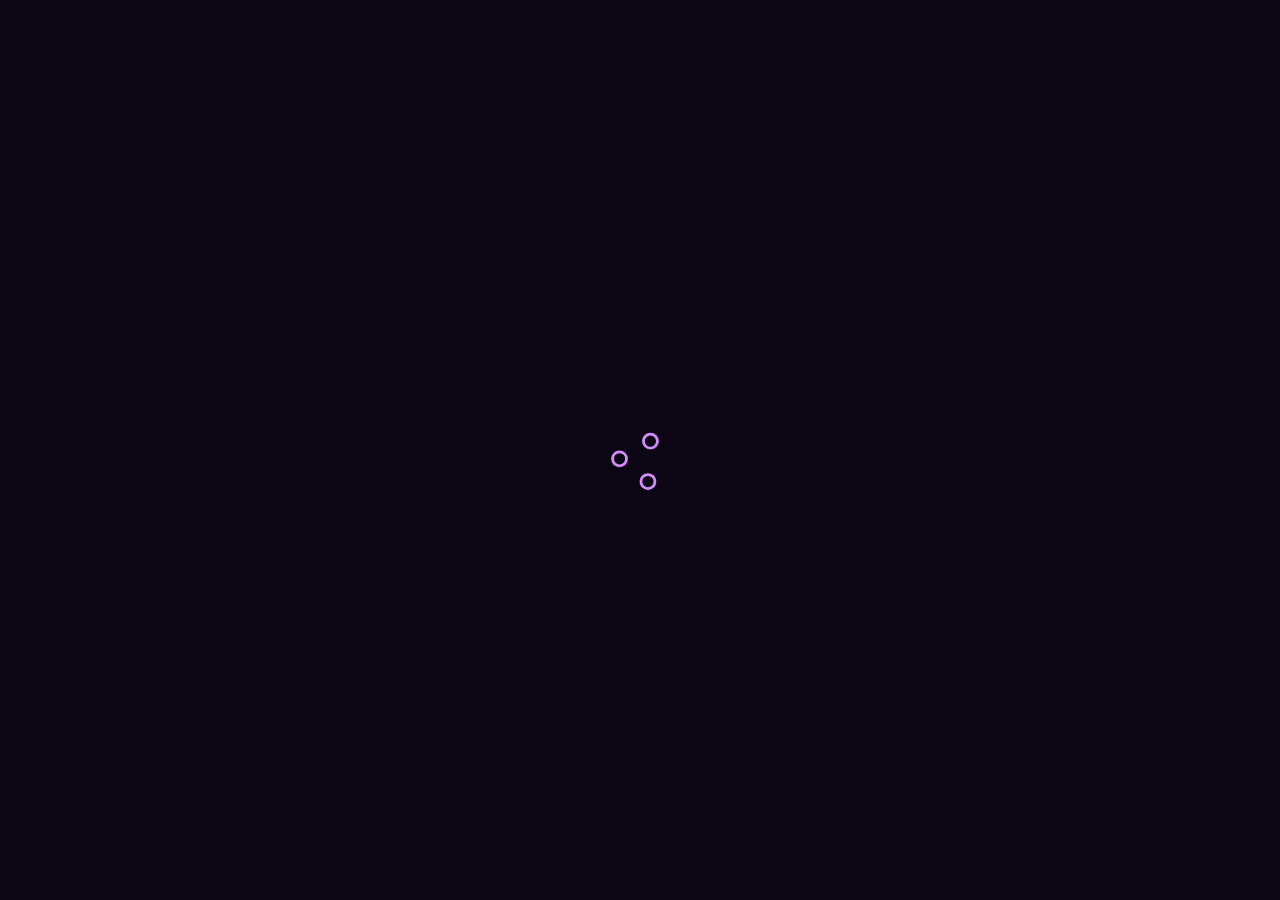
<file: index.html>
<!doctype html><html lang="en"><head><meta charset="utf-8"/><link rel="icon" href="/favicon.png"/><meta name="viewport" content="width=device-width,initial-scale=1"/><meta name="theme-color" content="#000000"/><meta name="description" content="Web site created using create-react-app"/><link rel="manifest" href="/manifest.json"/><title>S0umyajit | Portfolio</title><meta name="description" content="Self Developed personal website build with React.js"><meta itemprop="name" content="S0umyajit | Portfolio"><meta itemprop="description" content="Self Developed personal website build with React.js"><meta itemprop="image" content="https://raw.githubusercontent.com/soumyajit4419/Portfolio/master/Images/readme-img.png?token=AK7VCIF5RYEUZZAURELPTAC76U6AK"><meta property="og:url" content="https://soumyajit.vercel.app"><meta property="og:type" content="website"><meta property="og:title" content="S0umyajit | Portfolio"><meta property="og:description" content="Self Developed personal website build with React.js"><meta property="og:image" content="https://raw.githubusercontent.com/soumyajit4419/Portfolio/master/Images/readme-img.png?token=AK7VCIF5RYEUZZAURELPTAC76U6AK"><meta name="twitter:card" content="summary_large_image"><meta name="twitter:title" content="S0umyajit | Portfolio"><meta name="twitter:description" content="Self Developed personal website build with React.js"><meta name="twitter:image" content="https://raw.githubusercontent.com/soumyajit4419/Portfolio/master/Images/readme-img.png?token=AK7VCIF5RYEUZZAURELPTAC76U6AK"><script defer="defer" src="/static/js/main.0ea241fa.js"></script><link href="/static/css/main.18c476ba.css" rel="stylesheet"></head><body><noscript>You need to enable JavaScript to run this app.</noscript><div id="root"></div></body></html>
</file>
<file: static/css/main.18c476ba.css>
@charset "UTF-8";@import url(https://fonts.googleapis.com/css2?family=Raleway:wght@500&display=swap);body{-webkit-font-smoothing:antialiased;-moz-osx-font-smoothing:grayscale;background-image:linear-gradient(270deg,#1b1429,#140f23);font-family:Raleway,serif!important}:root{--annotation-unfocused-field-background:url('data:image/svg+xml;charset=utf-8,<svg width="1" height="1" xmlns="http://www.w3.org/2000/svg"><rect width="100%" height="100%" style="fill:rgba(0,54,255,.13)"/></svg>')}.annotationLayer section{position:absolute;text-align:left;text-align:initial}.annotationLayer .buttonWidgetAnnotation.pushButton>a,.annotationLayer .linkAnnotation>a{font-size:1em;height:100%;left:0;position:absolute;top:0;width:100%}.annotationLayer .buttonWidgetAnnotation.pushButton>canvas{left:0;position:relative;top:0;z-index:-1}.annotationLayer .buttonWidgetAnnotation.pushButton>a:hover,.annotationLayer .linkAnnotation>a:hover{background:#ff0;box-shadow:0 2px 10px #ff0;opacity:.2}.annotationLayer .textAnnotation img{cursor:pointer;position:absolute}.annotationLayer .buttonWidgetAnnotation.checkBox input,.annotationLayer .buttonWidgetAnnotation.radioButton input,.annotationLayer .choiceWidgetAnnotation select,.annotationLayer .textWidgetAnnotation input,.annotationLayer .textWidgetAnnotation textarea{background-image:url('data:image/svg+xml;charset=utf-8,<svg width="1" height="1" xmlns="http://www.w3.org/2000/svg"><rect width="100%" height="100%" style="fill:rgba(0,54,255,.13)"/></svg>');background-image:var(--annotation-unfocused-field-background);border:1px solid transparent;box-sizing:border-box;font-size:9px;height:100%;margin:0;padding:0 3px;vertical-align:top;width:100%}.annotationLayer .choiceWidgetAnnotation select option{padding:0}.annotationLayer .buttonWidgetAnnotation.radioButton input{border-radius:50%}.annotationLayer .textWidgetAnnotation textarea{font:message-box;font-size:9px;resize:none}.annotationLayer .buttonWidgetAnnotation.checkBox input[disabled],.annotationLayer .buttonWidgetAnnotation.radioButton input[disabled],.annotationLayer .choiceWidgetAnnotation select[disabled],.annotationLayer .textWidgetAnnotation input[disabled],.annotationLayer .textWidgetAnnotation textarea[disabled]{background:none;border:1px solid transparent;cursor:not-allowed}.annotationLayer .buttonWidgetAnnotation.checkBox input:hover,.annotationLayer .buttonWidgetAnnotation.radioButton input:hover,.annotationLayer .choiceWidgetAnnotation select:hover,.annotationLayer .textWidgetAnnotation input:hover,.annotationLayer .textWidgetAnnotation textarea:hover{border:1px solid #000}.annotationLayer .choiceWidgetAnnotation select:focus,.annotationLayer .textWidgetAnnotation input:focus,.annotationLayer .textWidgetAnnotation textarea:focus{background:none;border:1px solid transparent}.annotationLayer .buttonWidgetAnnotation.checkBox :focus,.annotationLayer .buttonWidgetAnnotation.radioButton :focus,.annotationLayer .choiceWidgetAnnotation select :focus,.annotationLayer .textWidgetAnnotation input :focus,.annotationLayer .textWidgetAnnotation textarea :focus{background-color:transparent;background-image:none;outline:auto}.annotationLayer .buttonWidgetAnnotation.checkBox input:checked:after,.annotationLayer .buttonWidgetAnnotation.checkBox input:checked:before,.annotationLayer .buttonWidgetAnnotation.radioButton input:checked:before{background-color:#000;content:"";display:block;position:absolute}.annotationLayer .buttonWidgetAnnotation.checkBox input:checked:after,.annotationLayer .buttonWidgetAnnotation.checkBox input:checked:before{height:80%;left:45%;width:1px}.annotationLayer .buttonWidgetAnnotation.checkBox input:checked:before{-webkit-transform:rotate(45deg);transform:rotate(45deg)}.annotationLayer .buttonWidgetAnnotation.checkBox input:checked:after{-webkit-transform:rotate(-45deg);transform:rotate(-45deg)}.annotationLayer .buttonWidgetAnnotation.radioButton input:checked:before{border-radius:50%;height:50%;left:30%;top:20%;width:50%}.annotationLayer .textWidgetAnnotation input.comb{font-family:monospace;padding-left:2px;padding-right:0}.annotationLayer .textWidgetAnnotation input.comb:focus{width:103%}.annotationLayer .buttonWidgetAnnotation.checkBox input,.annotationLayer .buttonWidgetAnnotation.radioButton input{-webkit-appearance:none;appearance:none;padding:0}.annotationLayer .popupWrapper{position:absolute;width:20em}.annotationLayer .popup{word-wrap:break-word;background-color:#ff9;border-radius:2px;box-shadow:0 2px 5px #888;cursor:pointer;font:message-box;font-size:9px;margin-left:5px;max-width:20em;padding:6px;position:absolute;white-space:normal;z-index:200}.annotationLayer .popup>*{font-size:9px}.annotationLayer .popup h1{display:inline-block}.annotationLayer .popupDate{display:inline-block;margin-left:5px}.annotationLayer .popupContent{border-top:1px solid #333;margin-top:2px;padding-top:2px}.annotationLayer .richText>*{white-space:pre-wrap}.annotationLayer .caretAnnotation,.annotationLayer .circleAnnotation svg ellipse,.annotationLayer .fileAttachmentAnnotation,.annotationLayer .freeTextAnnotation,.annotationLayer .highlightAnnotation,.annotationLayer .inkAnnotation svg polyline,.annotationLayer .lineAnnotation svg line,.annotationLayer .polygonAnnotation svg polygon,.annotationLayer .polylineAnnotation svg polyline,.annotationLayer .squareAnnotation svg rect,.annotationLayer .squigglyAnnotation,.annotationLayer .stampAnnotation,.annotationLayer .strikeoutAnnotation,.annotationLayer .underlineAnnotation{cursor:pointer}html{--section-background-color:linear-gradient(to bottom left,hsla(0,3%,6%,.582),rgba(12,8,24,.904));--image-gradient:linear-gradient(to bottom left,hsla(0,3%,6%,.678),rgba(12,10,22,.863));--imp-text-color:#c770f0}.purple{color:#c770f0!important;color:var(--imp-text-color)!important}button:focus{box-shadow:none!important}#preloader{background-color:#0c0513;background-image:url(/static/media/pre.d4812f51c8c80976eaab.svg);background-position:50%;background-repeat:no-repeat;height:100%;left:0;position:fixed;top:0;width:100%;z-index:999999}#preloader-none{opacity:0}#no-scroll{height:100vh;overflow:hidden}::-webkit-scrollbar{width:7px}::-webkit-scrollbar-track{background:#2d1950}::-webkit-scrollbar-thumb{background:rgba(178,121,216,.959);border-radius:12px}::-webkit-scrollbar-thumb:hover{background:rgba(222,130,235,.911);border-radius:12px}.sticky{-webkit-backdrop-filter:blur(15px)!important;backdrop-filter:blur(15px)!important;background-color:#1b1a2ea9!important;box-shadow:0 10px 10px 0 rgba(9,5,29,.171)!important}.navbar,.sticky{transition:all .3s ease-out 0s!important}.navbar{font-size:1.2rem!important;padding:.3rem 2rem!important;position:fixed!important}.navbar-toggler{background-color:transparent!important;border-color:transparent!important;position:relative!important}.navbar-toggler span{background-color:#be50f4!important;display:block!important;height:4px!important;left:0!important;margin-bottom:5px!important;margin-top:5px!important;opacity:1!important;-webkit-transform:rotate(0deg)!important;transform:rotate(0deg)!important;width:27px!important}.navbar-toggler:active,.navbar-toggler:focus{outline:0!important}.navbar-toggler span:first-child,.navbar-toggler span:nth-child(3){transition:-webkit-transform .35s ease-in-out!important;transition:transform .35s ease-in-out,-webkit-transform .35s ease-in-out!important;transition:transform .35s ease-in-out!important}.navbar-toggler:not(.collapsed) span:first-child{left:12px!important;opacity:.9!important;position:absolute!important;top:10px!important;-webkit-transform:rotate(135deg)!important;transform:rotate(135deg)!important}.navbar-toggler:not(.collapsed) span:nth-child(2){background-color:transparent!important;height:12px!important;visibility:hidden!important}.navbar-toggler:not(.collapsed) span:nth-child(3){left:12px!important;opacity:.9!important;position:absolute!important;top:10px!important;-webkit-transform:rotate(-135deg)!important;transform:rotate(-135deg)!important}@media (max-width:767px){.navbar{background-color:#181a27!important;font-size:1.4rem!important;padding:1rem 2rem!important}.navbar-nav .nav-item a:after{display:none!important}}.navbar-brand{color:#fafafa!important}.logo{height:1.4em!important;width:2.5em!important}.navbar-nav .nav-link{color:#fff!important;padding-left:1rem!important;padding-right:1rem!important}.nav-link{padding:.8rem 1rem!important}@media (max-width:767px){.nav-link{padding:.7rem 1rem!important}}.navbar-nav .nav-item{margin-left:20px;position:relative}.navbar-nav .nav-item a{font-weight:400;position:relative;transition:all .3s ease-out 0s;z-index:1}.navbar-nav .nav-item a:after{background:#c95bf5;border-radius:16px;bottom:1px;content:"";display:block;height:5px;left:0;position:relative;transition:all .3s ease-out 0s;width:0;z-index:-1}.navbar-nav .nav-item a:hover:after{width:100%}.wave{-webkit-animation-duration:2.1s;animation-duration:2.1s;-webkit-animation-iteration-count:infinite;animation-iteration-count:infinite;-webkit-animation-name:wave-animation;animation-name:wave-animation;display:inline-block;-webkit-transform-origin:70% 70%;transform-origin:70% 70%}@-webkit-keyframes wave-animation{0%{-webkit-transform:rotate(0deg);transform:rotate(0deg)}10%{-webkit-transform:rotate(14deg);transform:rotate(14deg)}20%{-webkit-transform:rotate(-8deg);transform:rotate(-8deg)}30%{-webkit-transform:rotate(14deg);transform:rotate(14deg)}40%{-webkit-transform:rotate(-4deg);transform:rotate(-4deg)}50%{-webkit-transform:rotate(10deg);transform:rotate(10deg)}60%{-webkit-transform:rotate(0deg);transform:rotate(0deg)}to{-webkit-transform:rotate(0deg);transform:rotate(0deg)}}@keyframes wave-animation{0%{-webkit-transform:rotate(0deg);transform:rotate(0deg)}10%{-webkit-transform:rotate(14deg);transform:rotate(14deg)}20%{-webkit-transform:rotate(-8deg);transform:rotate(-8deg)}30%{-webkit-transform:rotate(14deg);transform:rotate(14deg)}40%{-webkit-transform:rotate(-4deg);transform:rotate(-4deg)}50%{-webkit-transform:rotate(10deg);transform:rotate(10deg)}60%{-webkit-transform:rotate(0deg);transform:rotate(0deg)}to{-webkit-transform:rotate(0deg);transform:rotate(0deg)}}#tsparticles{background-repeat:no-repeat!important;background-size:cover!important;height:100%;position:fixed!important;width:100%}.home-header{padding-top:80px!important}.home-section{background-image:linear-gradient(to bottom left,hsla(0,3%,6%,.678),rgba(12,10,22,.863)),url(/static/media/home-bg.dc52d5d40a40b13154b0.jpg);background-image:var(--image-gradient),url(/static/media/home-bg.dc52d5d40a40b13154b0.jpg);background-position:top;background-repeat:no-repeat;padding-bottom:30px!important;padding-top:30px!important;position:relative;z-index:-1}.home-content{color:#f5f5f5;padding:9rem 0 2rem!important;text-align:left}.heading{font-size:2.4em!important;padding-left:50px!important}.heading-name{font-size:2.5em!important;padding-left:45px!important}.main-name{color:#cd5ff8}.Typewriter__wrapper{color:#be6adf!important;font-size:2.2em!important;font-weight:600!important}.Typewriter__cursor{color:#b562d6!important;font-size:2.4em!important}@media (max-width:767px){.Typewriter__wrapper{font-size:1.4em!important;font-weight:500!important;position:absolute!important}.Typewriter__cursor{display:none!important}}.myAvtar{justify-content:center!important;padding-top:9em!important}@media (max-width:767px){.myAvtar{padding-bottom:2em!important;padding-top:2em!important}}.home-about-section{padding-bottom:70px!important;padding-top:70px!important;position:relative}.home-about-description{color:#fff!important;padding-bottom:20px!important;padding-top:100px!important;text-align:center}.home-about-body{font-size:1.2em!important;padding-top:50px;text-align:left}.home-about-social{color:#fff!important;padding-top:25px;text-align:center!important}.home-about-social-links{-webkit-padding-start:0!important;justify-content:center!important;padding-top:15px!important;padding-inline-start:0!important}.home-about-social-links,.home-social-icons{display:inline-block!important;position:relative!important}.home-social-icons{background:hsla(0,0%,100%,.972)!important;border-radius:50%!important;font-size:1.2em!important;height:40px!important;line-height:2em!important;text-align:center!important;transition:.5s!important;width:40px!important}.home-social-icons:before{background:#68187a;border-radius:50%;content:"";height:100%;left:0;position:absolute;top:0;-webkit-transform:scale(.9);transform:scale(.9);transition:.5s;width:100%;z-index:-1}.home-social-icons:hover:before{box-shadow:0 0 15px #801f95;-webkit-transform:scale(1.1);transform:scale(1.1)}.home-social-icons:hover{box-shadow:0 0 5px #87209e;color:#87209e;text-shadow:0 0 2px #87209e}.social-icons{display:inline-block!important;padding-left:15px;padding-right:15px}.icon-colour{color:#700c86!important}.footer{background-color:#0a0416;bottom:0!important;padding-bottom:8px!important;padding-top:10px!important}.footer-body,.footer-copywright{text-align:center!important}.footer-body{z-index:1}@media (max-width:767px){.footer-body,.footer-copywright{text-align:center!important}}.footer h3{color:#fff!important;font-size:1em}.footer h3,.footer-icons{margin-bottom:.5em!important;margin-top:.5em!important}.footer-icons{padding:0!important}.blockquote-footer{color:#a588c0!important}.project-section{background-image:linear-gradient(to bottom left,hsla(0,3%,6%,.582),rgba(12,8,24,.904))!important;background-image:var(--section-background-color)!important;padding-bottom:30px!important;padding-top:150px!important;position:relative!important}.project-card{height:auto!important;padding:50px 25px!important}.project-card-view{background-color:transparent!important;box-shadow:0 4px 5px 3px rgba(119,53,136,.459)!important;color:#fff!important;height:100%!important;opacity:.9!important;transition:all .5s ease 0s!important}.project-card-view:hover{box-shadow:0 4px 4px 5px rgba(129,72,144,.561)!important;overflow:hidden!important;-webkit-transform:scale(1.02)!important;transform:scale(1.02)!important}.blog-card{height:auto!important;padding:50px 25px!important}.blog-card-view{background-color:transparent!important;box-shadow:0 3px 3px 2px rgba(145,77,161,.459)!important;color:#fff!important;height:100%!important;transition:all .5s ease 0s!important}.blog-link{color:#fff!important;text-decoration:none!important}.blog-link:hover{cursor:pointer!important}.blog-card-view:hover{box-shadow:0 3px 3px 5px rgba(155,88,173,.65)!important;overflow:hidden!important;-webkit-transform:scale(1.02)!important;transform:scale(1.02)!important}.card-img-top{border-radius:10px!important;opacity:.8!important;padding:20px!important}.blog-img{border-radius:0!important;opacity:.8!important;padding:0!important}.btn-primary{background-color:#623686!important;border-color:#623686!important;color:#fff!important}.btn-primary:hover{background-color:#6d20c5d7!important;border-color:#6d20c5d7!important;color:#fff!important}.btn:focus{box-shadow:none!important;outline:none!important}.project-heading{color:#fff!important;font-size:2.3em!important;font-weight:500!important;padding-top:10px!important}.about-section{background-image:linear-gradient(to bottom left,hsla(0,3%,6%,.582),rgba(12,8,24,.904))!important;background-image:var(--section-background-color)!important;color:#fff!important;padding-bottom:30px!important;padding-top:150px!important;position:relative!important}.tech-icons{border:1.7px solid rgba(200,137,230,.637)!important;border-radius:5px!important;box-shadow:4px 5px 4px 3px rgba(89,4,168,.137)!important;display:table!important;font-size:4.5em!important;margin:15px!important;opacity:.93!important;overflow:hidden!important;padding:10px!important;text-align:center!important;transition:all .4s ease 0s!important;vertical-align:middle!important}@media (max-width:767px){.tech-icons{margin:10px!important}}.tech-icons:hover{border:2.2px solid rgba(197,115,230,.883)!important;overflow:hidden!important;-webkit-transform:scale(1.05)!important;transform:scale(1.05)!important}.tech-icon-images{line-height:1.6!important;padding:20px!important}.quote-card-view{background-color:transparent!important;border:none!important;color:#fff!important}.about-activity{list-style:none!important;padding-left:1px!important;text-align:left!important}@media (max-width:767px){.about-img{padding-top:0!important}}.resume-section{background-image:linear-gradient(to bottom left,hsla(0,3%,6%,.582),rgba(12,8,24,.904))!important;background-image:var(--section-background-color)!important;color:#fff!important;padding-bottom:30px!important;padding-top:110px!important;position:relative!important}.resume{justify-content:center;padding-bottom:50px;padding-top:50px}.resume-left{padding-right:80px!important}.resume-right{padding-left:80px!important}@media (max-width:767px){.resume-left,.resume-right{padding-left:15px!important;padding-right:15px!important}}.resume .resume-title{font-size:2em;font-weight:700;padding-bottom:30px;padding-top:30px}.resume .resume-item{border-left:2px solid #8a49a8;margin-top:-2px;padding:0 0 10px 25px;position:relative}.resume .resume-item .resume-title{background:#5234795d;display:inline-block;font-size:.9em;font-weight:600;line-height:18px;margin-bottom:10px;padding:8px 15px}.resume .resume-item ul{padding-left:20px;text-align:justify}.resume .resume-item ul li{list-style:none;padding-bottom:10px}.resume .resume-item:last-child{padding-bottom:0}.resume .resume-item:before{background:#fff;border:2px solid #8a49a8;border-radius:50px;content:"";height:16px;left:-9px;position:absolute;top:0;width:16px}.like-item{font-family:sans-serif!important;font-size:1.1em!important;padding-top:10px!important}.like-btn{background-color:#934cce5e!important;border-color:#934cce5e!important;border-radius:5px!important;line-height:1.4!important;padding:.25rem .98rem!important;transition:.3s ease!important}.like-btn:hover{background-color:#a24dd386!important;border-color:#a24dd386!important;-webkit-transform:translateY(-2px)!important;transform:translateY(-2px)!important}.animate-like{-webkit-animation-duration:.85s;animation-duration:.85s;-webkit-animation-fill-mode:forwards;animation-fill-mode:forwards;-webkit-animation-name:likeAnimation;animation-name:likeAnimation}@-webkit-keyframes likeAnimation{0%{-webkit-transform:scale(1.5);transform:scale(1.5)}to{-webkit-transform:scale(1);transform:scale(1)}}@keyframes likeAnimation{0%{-webkit-transform:scale(1.5);transform:scale(1.5)}to{-webkit-transform:scale(1);transform:scale(1)}}.fork-btn{font-size:1.1em!important;padding-top:10px!important}.fork-btn-inner{background-color:#934cce5e!important;line-height:1.4em!important;padding:.25rem 1.1rem!important;text-align:center!important;vertical-align:middle!important}.fork-btn-inner:hover{background-color:#a24dd386!important;border-color:#a24dd386!important;-webkit-transform:translateY(-2px)!important;transform:translateY(-2px)!important}.fork-btn-inner:after{display:none!important}.App{text-align:center}.App-logo{height:40vmin;pointer-events:none}@media (prefers-reduced-motion:no-preference){.App-logo{-webkit-animation:App-logo-spin 20s linear infinite;animation:App-logo-spin 20s linear infinite}}.App-header{align-items:center;background-color:#282c34;color:#fff;display:flex;flex-direction:column;font-size:calc(10px + 2vmin);justify-content:center;min-height:100vh}.App-link{color:#61dafb}@-webkit-keyframes App-logo-spin{0%{-webkit-transform:rotate(0deg);transform:rotate(0deg)}to{-webkit-transform:rotate(1turn);transform:rotate(1turn)}}@keyframes App-logo-spin{0%{-webkit-transform:rotate(0deg);transform:rotate(0deg)}to{-webkit-transform:rotate(1turn);transform:rotate(1turn)}}/*!
 * Bootstrap v5.1.3 (https://getbootstrap.com/)
 * Copyright 2011-2021 The Bootstrap Authors
 * Copyright 2011-2021 Twitter, Inc.
 * Licensed under MIT (https://github.com/twbs/bootstrap/blob/main/LICENSE)
 */:root{--bs-blue:#0d6efd;--bs-indigo:#6610f2;--bs-purple:#6f42c1;--bs-pink:#d63384;--bs-red:#dc3545;--bs-orange:#fd7e14;--bs-yellow:#ffc107;--bs-green:#198754;--bs-teal:#20c997;--bs-cyan:#0dcaf0;--bs-white:#fff;--bs-gray:#6c757d;--bs-gray-dark:#343a40;--bs-gray-100:#f8f9fa;--bs-gray-200:#e9ecef;--bs-gray-300:#dee2e6;--bs-gray-400:#ced4da;--bs-gray-500:#adb5bd;--bs-gray-600:#6c757d;--bs-gray-700:#495057;--bs-gray-800:#343a40;--bs-gray-900:#212529;--bs-primary:#0d6efd;--bs-secondary:#6c757d;--bs-success:#198754;--bs-info:#0dcaf0;--bs-warning:#ffc107;--bs-danger:#dc3545;--bs-light:#f8f9fa;--bs-dark:#212529;--bs-primary-rgb:13,110,253;--bs-secondary-rgb:108,117,125;--bs-success-rgb:25,135,84;--bs-info-rgb:13,202,240;--bs-warning-rgb:255,193,7;--bs-danger-rgb:220,53,69;--bs-light-rgb:248,249,250;--bs-dark-rgb:33,37,41;--bs-white-rgb:255,255,255;--bs-black-rgb:0,0,0;--bs-body-color-rgb:33,37,41;--bs-body-bg-rgb:255,255,255;--bs-font-sans-serif:system-ui,-apple-system,"Segoe UI",Roboto,"Helvetica Neue",Arial,"Noto Sans","Liberation Sans",sans-serif,"Apple Color Emoji","Segoe UI Emoji","Segoe UI Symbol","Noto Color Emoji";--bs-font-monospace:SFMono-Regular,Menlo,Monaco,Consolas,"Liberation Mono","Courier New",monospace;--bs-gradient:linear-gradient(180deg,hsla(0,0%,100%,.15),hsla(0,0%,100%,0));--bs-body-font-family:var(--bs-font-sans-serif);--bs-body-font-size:1rem;--bs-body-font-weight:400;--bs-body-line-height:1.5;--bs-body-color:#212529;--bs-body-bg:#fff}*,:after,:before{box-sizing:border-box}@media (prefers-reduced-motion:no-preference){:root{scroll-behavior:smooth}}body{-webkit-text-size-adjust:100%;-webkit-tap-highlight-color:transparent;background-color:#fff;background-color:var(--bs-body-bg);color:#212529;color:var(--bs-body-color);font-family:system-ui,-apple-system,Segoe UI,Roboto,Helvetica Neue,Arial,Noto Sans,Liberation Sans,sans-serif,Apple Color Emoji,Segoe UI Emoji,Segoe UI Symbol,Noto Color Emoji;font-family:var(--bs-body-font-family);font-size:1rem;font-size:var(--bs-body-font-size);font-weight:400;font-weight:var(--bs-body-font-weight);line-height:1.5;line-height:var(--bs-body-line-height);margin:0;text-align:var(--bs-body-text-align)}hr{background-color:currentColor;border:0;color:inherit;margin:1rem 0;opacity:.25}hr:not([size]){height:1px}.h1,.h2,.h3,.h4,.h5,.h6,h1,h2,h3,h4,h5,h6{font-weight:500;line-height:1.2;margin-bottom:.5rem;margin-top:0}.h1,h1{font-size:calc(1.375rem + 1.5vw)}@media (min-width:1200px){.h1,h1{font-size:2.5rem}}.h2,h2{font-size:calc(1.325rem + .9vw)}@media (min-width:1200px){.h2,h2{font-size:2rem}}.h3,h3{font-size:calc(1.3rem + .6vw)}@media (min-width:1200px){.h3,h3{font-size:1.75rem}}.h4,h4{font-size:calc(1.275rem + .3vw)}@media (min-width:1200px){.h4,h4{font-size:1.5rem}}.h5,h5{font-size:1.25rem}.h6,h6{font-size:1rem}p{margin-bottom:1rem;margin-top:0}abbr[data-bs-original-title],abbr[title]{cursor:help;-webkit-text-decoration:underline dotted;text-decoration:underline dotted;-webkit-text-decoration-skip-ink:none;text-decoration-skip-ink:none}address{font-style:normal;line-height:inherit;margin-bottom:1rem}ol,ul{padding-left:2rem}dl,ol,ul{margin-bottom:1rem;margin-top:0}ol ol,ol ul,ul ol,ul ul{margin-bottom:0}dt{font-weight:700}dd{margin-bottom:.5rem;margin-left:0}blockquote{margin:0 0 1rem}b,strong{font-weight:bolder}.small,small{font-size:.875em}.mark,mark{background-color:#fcf8e3;padding:.2em}sub,sup{font-size:.75em;line-height:0;position:relative;vertical-align:baseline}sub{bottom:-.25em}sup{top:-.5em}a{color:#0d6efd;text-decoration:underline}a:hover{color:#0a58ca}a:not([href]):not([class]),a:not([href]):not([class]):hover{color:inherit;text-decoration:none}code,kbd,pre,samp{direction:ltr;font-family:SFMono-Regular,Menlo,Monaco,Consolas,Liberation Mono,Courier New,monospace;font-family:var(--bs-font-monospace);font-size:1em;unicode-bidi:bidi-override}pre{display:block;font-size:.875em;margin-bottom:1rem;margin-top:0;overflow:auto}pre code{color:inherit;font-size:inherit;word-break:normal}code{word-wrap:break-word;color:#d63384;font-size:.875em}a>code{color:inherit}kbd{background-color:#212529;border-radius:.2rem;color:#fff;font-size:.875em;padding:.2rem .4rem}kbd kbd{font-size:1em;font-weight:700;padding:0}figure{margin:0 0 1rem}img,svg{vertical-align:middle}table{border-collapse:collapse;caption-side:bottom}caption{color:#6c757d;padding-bottom:.5rem;padding-top:.5rem;text-align:left}th{text-align:inherit;text-align:-webkit-match-parent}tbody,td,tfoot,th,thead,tr{border:0 solid;border-color:inherit}label{display:inline-block}button{border-radius:0}button:focus:not(:focus-visible){outline:0}button,input,optgroup,select,textarea{font-family:inherit;font-size:inherit;line-height:inherit;margin:0}button,select{text-transform:none}[role=button]{cursor:pointer}select{word-wrap:normal}select:disabled{opacity:1}[list]::-webkit-calendar-picker-indicator{display:none}[type=button],[type=reset],[type=submit],button{-webkit-appearance:button}[type=button]:not(:disabled),[type=reset]:not(:disabled),[type=submit]:not(:disabled),button:not(:disabled){cursor:pointer}::-moz-focus-inner{border-style:none;padding:0}textarea{resize:vertical}fieldset{border:0;margin:0;min-width:0;padding:0}legend{float:left;font-size:calc(1.275rem + .3vw);line-height:inherit;margin-bottom:.5rem;padding:0;width:100%}@media (min-width:1200px){legend{font-size:1.5rem}}legend+*{clear:left}::-webkit-datetime-edit-day-field,::-webkit-datetime-edit-fields-wrapper,::-webkit-datetime-edit-hour-field,::-webkit-datetime-edit-minute,::-webkit-datetime-edit-month-field,::-webkit-datetime-edit-text,::-webkit-datetime-edit-year-field{padding:0}::-webkit-inner-spin-button{height:auto}[type=search]{-webkit-appearance:textfield;outline-offset:-2px}::-webkit-search-decoration{-webkit-appearance:none}::-webkit-color-swatch-wrapper{padding:0}::file-selector-button{font:inherit}::-webkit-file-upload-button{-webkit-appearance:button;font:inherit}output{display:inline-block}iframe{border:0}summary{cursor:pointer;display:list-item}progress{vertical-align:baseline}[hidden]{display:none!important}.lead{font-size:1.25rem;font-weight:300}.display-1{font-size:calc(1.625rem + 4.5vw);font-weight:300;line-height:1.2}@media (min-width:1200px){.display-1{font-size:5rem}}.display-2{font-size:calc(1.575rem + 3.9vw);font-weight:300;line-height:1.2}@media (min-width:1200px){.display-2{font-size:4.5rem}}.display-3{font-size:calc(1.525rem + 3.3vw);font-weight:300;line-height:1.2}@media (min-width:1200px){.display-3{font-size:4rem}}.display-4{font-size:calc(1.475rem + 2.7vw);font-weight:300;line-height:1.2}@media (min-width:1200px){.display-4{font-size:3.5rem}}.display-5{font-size:calc(1.425rem + 2.1vw);font-weight:300;line-height:1.2}@media (min-width:1200px){.display-5{font-size:3rem}}.display-6{font-size:calc(1.375rem + 1.5vw);font-weight:300;line-height:1.2}@media (min-width:1200px){.display-6{font-size:2.5rem}}.list-inline,.list-unstyled{list-style:none;padding-left:0}.list-inline-item{display:inline-block}.list-inline-item:not(:last-child){margin-right:.5rem}.initialism{font-size:.875em;text-transform:uppercase}.blockquote{font-size:1.25rem;margin-bottom:1rem}.blockquote>:last-child{margin-bottom:0}.blockquote-footer{color:#6c757d;font-size:.875em;margin-bottom:1rem;margin-top:-1rem}.blockquote-footer:before{content:"— "}.img-fluid,.img-thumbnail{height:auto;max-width:100%}.img-thumbnail{background-color:#fff;border:1px solid #dee2e6;border-radius:.25rem;padding:.25rem}.figure{display:inline-block}.figure-img{line-height:1;margin-bottom:.5rem}.figure-caption{color:#6c757d;font-size:.875em}.container,.container-fluid,.container-lg,.container-md,.container-sm,.container-xl,.container-xxl{margin-left:auto;margin-right:auto;padding-left:.75rem;padding-left:var(--bs-gutter-x,.75rem);padding-right:.75rem;padding-right:var(--bs-gutter-x,.75rem);width:100%}@media (min-width:576px){.container,.container-sm{max-width:540px}}@media (min-width:768px){.container,.container-md,.container-sm{max-width:720px}}@media (min-width:992px){.container,.container-lg,.container-md,.container-sm{max-width:960px}}@media (min-width:1200px){.container,.container-lg,.container-md,.container-sm,.container-xl{max-width:1140px}}@media (min-width:1400px){.container,.container-lg,.container-md,.container-sm,.container-xl,.container-xxl{max-width:1320px}}.row{--bs-gutter-x:1.5rem;--bs-gutter-y:0;display:flex;flex-wrap:wrap;margin-left:calc(var(--bs-gutter-x)*-.5);margin-right:calc(var(--bs-gutter-x)*-.5);margin-top:calc(var(--bs-gutter-y)*-1)}.row>*{flex-shrink:0;margin-top:var(--bs-gutter-y);max-width:100%;padding-left:calc(var(--bs-gutter-x)*.5);padding-right:calc(var(--bs-gutter-x)*.5);width:100%}.col{flex:1 0}.row-cols-auto>*{flex:0 0 auto;width:auto}.row-cols-1>*{flex:0 0 auto;width:100%}.row-cols-2>*{flex:0 0 auto;width:50%}.row-cols-3>*{flex:0 0 auto;width:33.3333333333%}.row-cols-4>*{flex:0 0 auto;width:25%}.row-cols-5>*{flex:0 0 auto;width:20%}.row-cols-6>*{flex:0 0 auto;width:16.6666666667%}.col-auto{flex:0 0 auto;width:auto}.col-1{flex:0 0 auto;width:8.33333333%}.col-2{flex:0 0 auto;width:16.66666667%}.col-3{flex:0 0 auto;width:25%}.col-4{flex:0 0 auto;width:33.33333333%}.col-5{flex:0 0 auto;width:41.66666667%}.col-6{flex:0 0 auto;width:50%}.col-7{flex:0 0 auto;width:58.33333333%}.col-8{flex:0 0 auto;width:66.66666667%}.col-9{flex:0 0 auto;width:75%}.col-10{flex:0 0 auto;width:83.33333333%}.col-11{flex:0 0 auto;width:91.66666667%}.col-12{flex:0 0 auto;width:100%}.offset-1{margin-left:8.33333333%}.offset-2{margin-left:16.66666667%}.offset-3{margin-left:25%}.offset-4{margin-left:33.33333333%}.offset-5{margin-left:41.66666667%}.offset-6{margin-left:50%}.offset-7{margin-left:58.33333333%}.offset-8{margin-left:66.66666667%}.offset-9{margin-left:75%}.offset-10{margin-left:83.33333333%}.offset-11{margin-left:91.66666667%}.g-0,.gx-0{--bs-gutter-x:0}.g-0,.gy-0{--bs-gutter-y:0}.g-1,.gx-1{--bs-gutter-x:0.25rem}.g-1,.gy-1{--bs-gutter-y:0.25rem}.g-2,.gx-2{--bs-gutter-x:0.5rem}.g-2,.gy-2{--bs-gutter-y:0.5rem}.g-3,.gx-3{--bs-gutter-x:1rem}.g-3,.gy-3{--bs-gutter-y:1rem}.g-4,.gx-4{--bs-gutter-x:1.5rem}.g-4,.gy-4{--bs-gutter-y:1.5rem}.g-5,.gx-5{--bs-gutter-x:3rem}.g-5,.gy-5{--bs-gutter-y:3rem}@media (min-width:576px){.col-sm{flex:1 0}.row-cols-sm-auto>*{flex:0 0 auto;width:auto}.row-cols-sm-1>*{flex:0 0 auto;width:100%}.row-cols-sm-2>*{flex:0 0 auto;width:50%}.row-cols-sm-3>*{flex:0 0 auto;width:33.3333333333%}.row-cols-sm-4>*{flex:0 0 auto;width:25%}.row-cols-sm-5>*{flex:0 0 auto;width:20%}.row-cols-sm-6>*{flex:0 0 auto;width:16.6666666667%}.col-sm-auto{flex:0 0 auto;width:auto}.col-sm-1{flex:0 0 auto;width:8.33333333%}.col-sm-2{flex:0 0 auto;width:16.66666667%}.col-sm-3{flex:0 0 auto;width:25%}.col-sm-4{flex:0 0 auto;width:33.33333333%}.col-sm-5{flex:0 0 auto;width:41.66666667%}.col-sm-6{flex:0 0 auto;width:50%}.col-sm-7{flex:0 0 auto;width:58.33333333%}.col-sm-8{flex:0 0 auto;width:66.66666667%}.col-sm-9{flex:0 0 auto;width:75%}.col-sm-10{flex:0 0 auto;width:83.33333333%}.col-sm-11{flex:0 0 auto;width:91.66666667%}.col-sm-12{flex:0 0 auto;width:100%}.offset-sm-0{margin-left:0}.offset-sm-1{margin-left:8.33333333%}.offset-sm-2{margin-left:16.66666667%}.offset-sm-3{margin-left:25%}.offset-sm-4{margin-left:33.33333333%}.offset-sm-5{margin-left:41.66666667%}.offset-sm-6{margin-left:50%}.offset-sm-7{margin-left:58.33333333%}.offset-sm-8{margin-left:66.66666667%}.offset-sm-9{margin-left:75%}.offset-sm-10{margin-left:83.33333333%}.offset-sm-11{margin-left:91.66666667%}.g-sm-0,.gx-sm-0{--bs-gutter-x:0}.g-sm-0,.gy-sm-0{--bs-gutter-y:0}.g-sm-1,.gx-sm-1{--bs-gutter-x:0.25rem}.g-sm-1,.gy-sm-1{--bs-gutter-y:0.25rem}.g-sm-2,.gx-sm-2{--bs-gutter-x:0.5rem}.g-sm-2,.gy-sm-2{--bs-gutter-y:0.5rem}.g-sm-3,.gx-sm-3{--bs-gutter-x:1rem}.g-sm-3,.gy-sm-3{--bs-gutter-y:1rem}.g-sm-4,.gx-sm-4{--bs-gutter-x:1.5rem}.g-sm-4,.gy-sm-4{--bs-gutter-y:1.5rem}.g-sm-5,.gx-sm-5{--bs-gutter-x:3rem}.g-sm-5,.gy-sm-5{--bs-gutter-y:3rem}}@media (min-width:768px){.col-md{flex:1 0}.row-cols-md-auto>*{flex:0 0 auto;width:auto}.row-cols-md-1>*{flex:0 0 auto;width:100%}.row-cols-md-2>*{flex:0 0 auto;width:50%}.row-cols-md-3>*{flex:0 0 auto;width:33.3333333333%}.row-cols-md-4>*{flex:0 0 auto;width:25%}.row-cols-md-5>*{flex:0 0 auto;width:20%}.row-cols-md-6>*{flex:0 0 auto;width:16.6666666667%}.col-md-auto{flex:0 0 auto;width:auto}.col-md-1{flex:0 0 auto;width:8.33333333%}.col-md-2{flex:0 0 auto;width:16.66666667%}.col-md-3{flex:0 0 auto;width:25%}.col-md-4{flex:0 0 auto;width:33.33333333%}.col-md-5{flex:0 0 auto;width:41.66666667%}.col-md-6{flex:0 0 auto;width:50%}.col-md-7{flex:0 0 auto;width:58.33333333%}.col-md-8{flex:0 0 auto;width:66.66666667%}.col-md-9{flex:0 0 auto;width:75%}.col-md-10{flex:0 0 auto;width:83.33333333%}.col-md-11{flex:0 0 auto;width:91.66666667%}.col-md-12{flex:0 0 auto;width:100%}.offset-md-0{margin-left:0}.offset-md-1{margin-left:8.33333333%}.offset-md-2{margin-left:16.66666667%}.offset-md-3{margin-left:25%}.offset-md-4{margin-left:33.33333333%}.offset-md-5{margin-left:41.66666667%}.offset-md-6{margin-left:50%}.offset-md-7{margin-left:58.33333333%}.offset-md-8{margin-left:66.66666667%}.offset-md-9{margin-left:75%}.offset-md-10{margin-left:83.33333333%}.offset-md-11{margin-left:91.66666667%}.g-md-0,.gx-md-0{--bs-gutter-x:0}.g-md-0,.gy-md-0{--bs-gutter-y:0}.g-md-1,.gx-md-1{--bs-gutter-x:0.25rem}.g-md-1,.gy-md-1{--bs-gutter-y:0.25rem}.g-md-2,.gx-md-2{--bs-gutter-x:0.5rem}.g-md-2,.gy-md-2{--bs-gutter-y:0.5rem}.g-md-3,.gx-md-3{--bs-gutter-x:1rem}.g-md-3,.gy-md-3{--bs-gutter-y:1rem}.g-md-4,.gx-md-4{--bs-gutter-x:1.5rem}.g-md-4,.gy-md-4{--bs-gutter-y:1.5rem}.g-md-5,.gx-md-5{--bs-gutter-x:3rem}.g-md-5,.gy-md-5{--bs-gutter-y:3rem}}@media (min-width:992px){.col-lg{flex:1 0}.row-cols-lg-auto>*{flex:0 0 auto;width:auto}.row-cols-lg-1>*{flex:0 0 auto;width:100%}.row-cols-lg-2>*{flex:0 0 auto;width:50%}.row-cols-lg-3>*{flex:0 0 auto;width:33.3333333333%}.row-cols-lg-4>*{flex:0 0 auto;width:25%}.row-cols-lg-5>*{flex:0 0 auto;width:20%}.row-cols-lg-6>*{flex:0 0 auto;width:16.6666666667%}.col-lg-auto{flex:0 0 auto;width:auto}.col-lg-1{flex:0 0 auto;width:8.33333333%}.col-lg-2{flex:0 0 auto;width:16.66666667%}.col-lg-3{flex:0 0 auto;width:25%}.col-lg-4{flex:0 0 auto;width:33.33333333%}.col-lg-5{flex:0 0 auto;width:41.66666667%}.col-lg-6{flex:0 0 auto;width:50%}.col-lg-7{flex:0 0 auto;width:58.33333333%}.col-lg-8{flex:0 0 auto;width:66.66666667%}.col-lg-9{flex:0 0 auto;width:75%}.col-lg-10{flex:0 0 auto;width:83.33333333%}.col-lg-11{flex:0 0 auto;width:91.66666667%}.col-lg-12{flex:0 0 auto;width:100%}.offset-lg-0{margin-left:0}.offset-lg-1{margin-left:8.33333333%}.offset-lg-2{margin-left:16.66666667%}.offset-lg-3{margin-left:25%}.offset-lg-4{margin-left:33.33333333%}.offset-lg-5{margin-left:41.66666667%}.offset-lg-6{margin-left:50%}.offset-lg-7{margin-left:58.33333333%}.offset-lg-8{margin-left:66.66666667%}.offset-lg-9{margin-left:75%}.offset-lg-10{margin-left:83.33333333%}.offset-lg-11{margin-left:91.66666667%}.g-lg-0,.gx-lg-0{--bs-gutter-x:0}.g-lg-0,.gy-lg-0{--bs-gutter-y:0}.g-lg-1,.gx-lg-1{--bs-gutter-x:0.25rem}.g-lg-1,.gy-lg-1{--bs-gutter-y:0.25rem}.g-lg-2,.gx-lg-2{--bs-gutter-x:0.5rem}.g-lg-2,.gy-lg-2{--bs-gutter-y:0.5rem}.g-lg-3,.gx-lg-3{--bs-gutter-x:1rem}.g-lg-3,.gy-lg-3{--bs-gutter-y:1rem}.g-lg-4,.gx-lg-4{--bs-gutter-x:1.5rem}.g-lg-4,.gy-lg-4{--bs-gutter-y:1.5rem}.g-lg-5,.gx-lg-5{--bs-gutter-x:3rem}.g-lg-5,.gy-lg-5{--bs-gutter-y:3rem}}@media (min-width:1200px){.col-xl{flex:1 0}.row-cols-xl-auto>*{flex:0 0 auto;width:auto}.row-cols-xl-1>*{flex:0 0 auto;width:100%}.row-cols-xl-2>*{flex:0 0 auto;width:50%}.row-cols-xl-3>*{flex:0 0 auto;width:33.3333333333%}.row-cols-xl-4>*{flex:0 0 auto;width:25%}.row-cols-xl-5>*{flex:0 0 auto;width:20%}.row-cols-xl-6>*{flex:0 0 auto;width:16.6666666667%}.col-xl-auto{flex:0 0 auto;width:auto}.col-xl-1{flex:0 0 auto;width:8.33333333%}.col-xl-2{flex:0 0 auto;width:16.66666667%}.col-xl-3{flex:0 0 auto;width:25%}.col-xl-4{flex:0 0 auto;width:33.33333333%}.col-xl-5{flex:0 0 auto;width:41.66666667%}.col-xl-6{flex:0 0 auto;width:50%}.col-xl-7{flex:0 0 auto;width:58.33333333%}.col-xl-8{flex:0 0 auto;width:66.66666667%}.col-xl-9{flex:0 0 auto;width:75%}.col-xl-10{flex:0 0 auto;width:83.33333333%}.col-xl-11{flex:0 0 auto;width:91.66666667%}.col-xl-12{flex:0 0 auto;width:100%}.offset-xl-0{margin-left:0}.offset-xl-1{margin-left:8.33333333%}.offset-xl-2{margin-left:16.66666667%}.offset-xl-3{margin-left:25%}.offset-xl-4{margin-left:33.33333333%}.offset-xl-5{margin-left:41.66666667%}.offset-xl-6{margin-left:50%}.offset-xl-7{margin-left:58.33333333%}.offset-xl-8{margin-left:66.66666667%}.offset-xl-9{margin-left:75%}.offset-xl-10{margin-left:83.33333333%}.offset-xl-11{margin-left:91.66666667%}.g-xl-0,.gx-xl-0{--bs-gutter-x:0}.g-xl-0,.gy-xl-0{--bs-gutter-y:0}.g-xl-1,.gx-xl-1{--bs-gutter-x:0.25rem}.g-xl-1,.gy-xl-1{--bs-gutter-y:0.25rem}.g-xl-2,.gx-xl-2{--bs-gutter-x:0.5rem}.g-xl-2,.gy-xl-2{--bs-gutter-y:0.5rem}.g-xl-3,.gx-xl-3{--bs-gutter-x:1rem}.g-xl-3,.gy-xl-3{--bs-gutter-y:1rem}.g-xl-4,.gx-xl-4{--bs-gutter-x:1.5rem}.g-xl-4,.gy-xl-4{--bs-gutter-y:1.5rem}.g-xl-5,.gx-xl-5{--bs-gutter-x:3rem}.g-xl-5,.gy-xl-5{--bs-gutter-y:3rem}}@media (min-width:1400px){.col-xxl{flex:1 0}.row-cols-xxl-auto>*{flex:0 0 auto;width:auto}.row-cols-xxl-1>*{flex:0 0 auto;width:100%}.row-cols-xxl-2>*{flex:0 0 auto;width:50%}.row-cols-xxl-3>*{flex:0 0 auto;width:33.3333333333%}.row-cols-xxl-4>*{flex:0 0 auto;width:25%}.row-cols-xxl-5>*{flex:0 0 auto;width:20%}.row-cols-xxl-6>*{flex:0 0 auto;width:16.6666666667%}.col-xxl-auto{flex:0 0 auto;width:auto}.col-xxl-1{flex:0 0 auto;width:8.33333333%}.col-xxl-2{flex:0 0 auto;width:16.66666667%}.col-xxl-3{flex:0 0 auto;width:25%}.col-xxl-4{flex:0 0 auto;width:33.33333333%}.col-xxl-5{flex:0 0 auto;width:41.66666667%}.col-xxl-6{flex:0 0 auto;width:50%}.col-xxl-7{flex:0 0 auto;width:58.33333333%}.col-xxl-8{flex:0 0 auto;width:66.66666667%}.col-xxl-9{flex:0 0 auto;width:75%}.col-xxl-10{flex:0 0 auto;width:83.33333333%}.col-xxl-11{flex:0 0 auto;width:91.66666667%}.col-xxl-12{flex:0 0 auto;width:100%}.offset-xxl-0{margin-left:0}.offset-xxl-1{margin-left:8.33333333%}.offset-xxl-2{margin-left:16.66666667%}.offset-xxl-3{margin-left:25%}.offset-xxl-4{margin-left:33.33333333%}.offset-xxl-5{margin-left:41.66666667%}.offset-xxl-6{margin-left:50%}.offset-xxl-7{margin-left:58.33333333%}.offset-xxl-8{margin-left:66.66666667%}.offset-xxl-9{margin-left:75%}.offset-xxl-10{margin-left:83.33333333%}.offset-xxl-11{margin-left:91.66666667%}.g-xxl-0,.gx-xxl-0{--bs-gutter-x:0}.g-xxl-0,.gy-xxl-0{--bs-gutter-y:0}.g-xxl-1,.gx-xxl-1{--bs-gutter-x:0.25rem}.g-xxl-1,.gy-xxl-1{--bs-gutter-y:0.25rem}.g-xxl-2,.gx-xxl-2{--bs-gutter-x:0.5rem}.g-xxl-2,.gy-xxl-2{--bs-gutter-y:0.5rem}.g-xxl-3,.gx-xxl-3{--bs-gutter-x:1rem}.g-xxl-3,.gy-xxl-3{--bs-gutter-y:1rem}.g-xxl-4,.gx-xxl-4{--bs-gutter-x:1.5rem}.g-xxl-4,.gy-xxl-4{--bs-gutter-y:1.5rem}.g-xxl-5,.gx-xxl-5{--bs-gutter-x:3rem}.g-xxl-5,.gy-xxl-5{--bs-gutter-y:3rem}}.table{--bs-table-bg:transparent;--bs-table-accent-bg:transparent;--bs-table-striped-color:#212529;--bs-table-striped-bg:rgba(0,0,0,.05);--bs-table-active-color:#212529;--bs-table-active-bg:rgba(0,0,0,.1);--bs-table-hover-color:#212529;--bs-table-hover-bg:rgba(0,0,0,.075);border-color:#dee2e6;color:#212529;margin-bottom:1rem;vertical-align:top;width:100%}.table>:not(caption)>*>*{background-color:var(--bs-table-bg);border-bottom-width:1px;box-shadow:inset 0 0 0 9999px var(--bs-table-accent-bg);padding:.5rem}.table>tbody{vertical-align:inherit}.table>thead{vertical-align:bottom}.table>:not(:first-child){border-top:2px solid}.caption-top{caption-side:top}.table-sm>:not(caption)>*>*{padding:.25rem}.table-bordered>:not(caption)>*{border-width:1px 0}.table-bordered>:not(caption)>*>*{border-width:0 1px}.table-borderless>:not(caption)>*>*{border-bottom-width:0}.table-borderless>:not(:first-child){border-top-width:0}.table-striped>tbody>tr:nth-of-type(odd)>*{--bs-table-accent-bg:var(--bs-table-striped-bg);color:var(--bs-table-striped-color)}.table-active{--bs-table-accent-bg:var(--bs-table-active-bg);color:var(--bs-table-active-color)}.table-hover>tbody>tr:hover>*{--bs-table-accent-bg:var(--bs-table-hover-bg);color:var(--bs-table-hover-color)}.table-primary{--bs-table-bg:#cfe2ff;--bs-table-striped-bg:#c5d7f2;--bs-table-striped-color:#000;--bs-table-active-bg:#bacbe6;--bs-table-active-color:#000;--bs-table-hover-bg:#bfd1ec;--bs-table-hover-color:#000;border-color:#bacbe6;color:#000}.table-secondary{--bs-table-bg:#e2e3e5;--bs-table-striped-bg:#d7d8da;--bs-table-striped-color:#000;--bs-table-active-bg:#cbccce;--bs-table-active-color:#000;--bs-table-hover-bg:#d1d2d4;--bs-table-hover-color:#000;border-color:#cbccce;color:#000}.table-success{--bs-table-bg:#d1e7dd;--bs-table-striped-bg:#c7dbd2;--bs-table-striped-color:#000;--bs-table-active-bg:#bcd0c7;--bs-table-active-color:#000;--bs-table-hover-bg:#c1d6cc;--bs-table-hover-color:#000;border-color:#bcd0c7;color:#000}.table-info{--bs-table-bg:#cff4fc;--bs-table-striped-bg:#c5e8ef;--bs-table-striped-color:#000;--bs-table-active-bg:#badce3;--bs-table-active-color:#000;--bs-table-hover-bg:#bfe2e9;--bs-table-hover-color:#000;border-color:#badce3;color:#000}.table-warning{--bs-table-bg:#fff3cd;--bs-table-striped-bg:#f2e7c3;--bs-table-striped-color:#000;--bs-table-active-bg:#e6dbb9;--bs-table-active-color:#000;--bs-table-hover-bg:#ece1be;--bs-table-hover-color:#000;border-color:#e6dbb9;color:#000}.table-danger{--bs-table-bg:#f8d7da;--bs-table-striped-bg:#eccccf;--bs-table-striped-color:#000;--bs-table-active-bg:#dfc2c4;--bs-table-active-color:#000;--bs-table-hover-bg:#e5c7ca;--bs-table-hover-color:#000;border-color:#dfc2c4;color:#000}.table-light{--bs-table-bg:#f8f9fa;--bs-table-striped-bg:#ecedee;--bs-table-striped-color:#000;--bs-table-active-bg:#dfe0e1;--bs-table-active-color:#000;--bs-table-hover-bg:#e5e6e7;--bs-table-hover-color:#000;border-color:#dfe0e1;color:#000}.table-dark{--bs-table-bg:#212529;--bs-table-striped-bg:#2c3034;--bs-table-striped-color:#fff;--bs-table-active-bg:#373b3e;--bs-table-active-color:#fff;--bs-table-hover-bg:#323539;--bs-table-hover-color:#fff;border-color:#373b3e;color:#fff}.table-responsive{-webkit-overflow-scrolling:touch;overflow-x:auto}@media (max-width:575.98px){.table-responsive-sm{-webkit-overflow-scrolling:touch;overflow-x:auto}}@media (max-width:767.98px){.table-responsive-md{-webkit-overflow-scrolling:touch;overflow-x:auto}}@media (max-width:991.98px){.table-responsive-lg{-webkit-overflow-scrolling:touch;overflow-x:auto}}@media (max-width:1199.98px){.table-responsive-xl{-webkit-overflow-scrolling:touch;overflow-x:auto}}@media (max-width:1399.98px){.table-responsive-xxl{-webkit-overflow-scrolling:touch;overflow-x:auto}}.form-label{margin-bottom:.5rem}.col-form-label{font-size:inherit;line-height:1.5;margin-bottom:0;padding-bottom:calc(.375rem + 1px);padding-top:calc(.375rem + 1px)}.col-form-label-lg{font-size:1.25rem;padding-bottom:calc(.5rem + 1px);padding-top:calc(.5rem + 1px)}.col-form-label-sm{font-size:.875rem;padding-bottom:calc(.25rem + 1px);padding-top:calc(.25rem + 1px)}.form-text{color:#6c757d;font-size:.875em;margin-top:.25rem}.form-control{-webkit-appearance:none;appearance:none;background-clip:padding-box;background-color:#fff;border:1px solid #ced4da;border-radius:.25rem;color:#212529;display:block;font-size:1rem;font-weight:400;line-height:1.5;padding:.375rem .75rem;transition:border-color .15s ease-in-out,box-shadow .15s ease-in-out;width:100%}@media (prefers-reduced-motion:reduce){.form-control{transition:none}}.form-control[type=file]{overflow:hidden}.form-control[type=file]:not(:disabled):not([readonly]){cursor:pointer}.form-control:focus{background-color:#fff;border-color:#86b7fe;box-shadow:0 0 0 .25rem rgba(13,110,253,.25);color:#212529;outline:0}.form-control::-webkit-date-and-time-value{height:1.5em}.form-control::-webkit-input-placeholder{color:#6c757d;opacity:1}.form-control:-ms-input-placeholder{color:#6c757d;opacity:1}.form-control::placeholder{color:#6c757d;opacity:1}.form-control:disabled,.form-control[readonly]{background-color:#e9ecef;opacity:1}.form-control::file-selector-button{-webkit-margin-end:.75rem;background-color:#e9ecef;border:0 solid;border-color:inherit;border-inline-end-width:1px;border-radius:0;color:#212529;margin:-.375rem -.75rem;margin-inline-end:.75rem;padding:.375rem .75rem;pointer-events:none;transition:color .15s ease-in-out,background-color .15s ease-in-out,border-color .15s ease-in-out,box-shadow .15s ease-in-out}@media (prefers-reduced-motion:reduce){.form-control::-webkit-file-upload-button{-webkit-transition:none;transition:none}.form-control::file-selector-button{transition:none}}.form-control:hover:not(:disabled):not([readonly])::file-selector-button{background-color:#dde0e3}.form-control::-webkit-file-upload-button{-webkit-margin-end:.75rem;background-color:#e9ecef;border:0 solid;border-color:inherit;border-inline-end-width:1px;border-radius:0;color:#212529;margin:-.375rem -.75rem;margin-inline-end:.75rem;padding:.375rem .75rem;pointer-events:none;-webkit-transition:color .15s ease-in-out,background-color .15s ease-in-out,border-color .15s ease-in-out,box-shadow .15s ease-in-out;transition:color .15s ease-in-out,background-color .15s ease-in-out,border-color .15s ease-in-out,box-shadow .15s ease-in-out}@media (prefers-reduced-motion:reduce){.form-control::-webkit-file-upload-button{-webkit-transition:none;transition:none}}.form-control:hover:not(:disabled):not([readonly])::-webkit-file-upload-button{background-color:#dde0e3}.form-control-plaintext{background-color:transparent;border:solid transparent;border-width:1px 0;color:#212529;display:block;line-height:1.5;margin-bottom:0;padding:.375rem 0;width:100%}.form-control-plaintext.form-control-lg,.form-control-plaintext.form-control-sm{padding-left:0;padding-right:0}.form-control-sm{border-radius:.2rem;font-size:.875rem;min-height:calc(1.5em + .5rem + 2px);padding:.25rem .5rem}.form-control-sm::file-selector-button{-webkit-margin-end:.5rem;margin:-.25rem -.5rem;margin-inline-end:.5rem;padding:.25rem .5rem}.form-control-sm::-webkit-file-upload-button{-webkit-margin-end:.5rem;margin:-.25rem -.5rem;margin-inline-end:.5rem;padding:.25rem .5rem}.form-control-lg{border-radius:.3rem;font-size:1.25rem;min-height:calc(1.5em + 1rem + 2px);padding:.5rem 1rem}.form-control-lg::file-selector-button{-webkit-margin-end:1rem;margin:-.5rem -1rem;margin-inline-end:1rem;padding:.5rem 1rem}.form-control-lg::-webkit-file-upload-button{-webkit-margin-end:1rem;margin:-.5rem -1rem;margin-inline-end:1rem;padding:.5rem 1rem}textarea.form-control{min-height:calc(1.5em + .75rem + 2px)}textarea.form-control-sm{min-height:calc(1.5em + .5rem + 2px)}textarea.form-control-lg{min-height:calc(1.5em + 1rem + 2px)}.form-control-color{height:auto;padding:.375rem;width:3rem}.form-control-color:not(:disabled):not([readonly]){cursor:pointer}.form-control-color::-moz-color-swatch{border-radius:.25rem;height:1.5em}.form-control-color::-webkit-color-swatch{border-radius:.25rem;height:1.5em}.form-select{-moz-padding-start:calc(.75rem - 3px);-webkit-appearance:none;appearance:none;background-color:#fff;background-image:url("data:image/svg+xml;charset=utf-8,%3Csvg xmlns='http://www.w3.org/2000/svg' viewBox='0 0 16 16'%3E%3Cpath fill='none' stroke='%23343a40' stroke-linecap='round' stroke-linejoin='round' stroke-width='2' d='m2 5 6 6 6-6'/%3E%3C/svg%3E");background-position:right .75rem center;background-repeat:no-repeat;background-size:16px 12px;border:1px solid #ced4da;border-radius:.25rem;color:#212529;display:block;font-size:1rem;font-weight:400;line-height:1.5;padding:.375rem 2.25rem .375rem .75rem;transition:border-color .15s ease-in-out,box-shadow .15s ease-in-out;width:100%}@media (prefers-reduced-motion:reduce){.form-select{transition:none}}.form-select:focus{border-color:#86b7fe;box-shadow:0 0 0 .25rem rgba(13,110,253,.25);outline:0}.form-select[multiple],.form-select[size]:not([size="1"]){background-image:none;padding-right:.75rem}.form-select:disabled{background-color:#e9ecef}.form-select:-moz-focusring{color:transparent;text-shadow:0 0 0 #212529}.form-select-sm{border-radius:.2rem;font-size:.875rem;padding-bottom:.25rem;padding-left:.5rem;padding-top:.25rem}.form-select-lg{border-radius:.3rem;font-size:1.25rem;padding-bottom:.5rem;padding-left:1rem;padding-top:.5rem}.form-check{display:block;margin-bottom:.125rem;min-height:1.5rem;padding-left:1.5em}.form-check .form-check-input{float:left;margin-left:-1.5em}.form-check-input{-webkit-print-color-adjust:exact;-webkit-appearance:none;appearance:none;background-color:#fff;background-position:50%;background-repeat:no-repeat;background-size:contain;border:1px solid rgba(0,0,0,.25);color-adjust:exact;height:1em;margin-top:.25em;vertical-align:top;width:1em}.form-check-input[type=checkbox]{border-radius:.25em}.form-check-input[type=radio]{border-radius:50%}.form-check-input:active{-webkit-filter:brightness(90%);filter:brightness(90%)}.form-check-input:focus{border-color:#86b7fe;box-shadow:0 0 0 .25rem rgba(13,110,253,.25);outline:0}.form-check-input:checked{background-color:#0d6efd;border-color:#0d6efd}.form-check-input:checked[type=checkbox]{background-image:url("data:image/svg+xml;charset=utf-8,%3Csvg xmlns='http://www.w3.org/2000/svg' viewBox='0 0 20 20'%3E%3Cpath fill='none' stroke='%23fff' stroke-linecap='round' stroke-linejoin='round' stroke-width='3' d='m6 10 3 3 6-6'/%3E%3C/svg%3E")}.form-check-input:checked[type=radio]{background-image:url("data:image/svg+xml;charset=utf-8,%3Csvg xmlns='http://www.w3.org/2000/svg' viewBox='-4 -4 8 8'%3E%3Ccircle r='2' fill='%23fff'/%3E%3C/svg%3E")}.form-check-input[type=checkbox]:indeterminate{background-color:#0d6efd;background-image:url("data:image/svg+xml;charset=utf-8,%3Csvg xmlns='http://www.w3.org/2000/svg' viewBox='0 0 20 20'%3E%3Cpath fill='none' stroke='%23fff' stroke-linecap='round' stroke-linejoin='round' stroke-width='3' d='M6 10h8'/%3E%3C/svg%3E");border-color:#0d6efd}.form-check-input:disabled{-webkit-filter:none;filter:none;opacity:.5;pointer-events:none}.form-check-input:disabled~.form-check-label,.form-check-input[disabled]~.form-check-label{opacity:.5}.form-switch{padding-left:2.5em}.form-switch .form-check-input{background-image:url("data:image/svg+xml;charset=utf-8,%3Csvg xmlns='http://www.w3.org/2000/svg' viewBox='-4 -4 8 8'%3E%3Ccircle r='3' fill='rgba(0, 0, 0, 0.25)'/%3E%3C/svg%3E");background-position:0;border-radius:2em;margin-left:-2.5em;transition:background-position .15s ease-in-out;width:2em}@media (prefers-reduced-motion:reduce){.form-switch .form-check-input{transition:none}}.form-switch .form-check-input:focus{background-image:url("data:image/svg+xml;charset=utf-8,%3Csvg xmlns='http://www.w3.org/2000/svg' viewBox='-4 -4 8 8'%3E%3Ccircle r='3' fill='%2386b7fe'/%3E%3C/svg%3E")}.form-switch .form-check-input:checked{background-image:url("data:image/svg+xml;charset=utf-8,%3Csvg xmlns='http://www.w3.org/2000/svg' viewBox='-4 -4 8 8'%3E%3Ccircle r='3' fill='%23fff'/%3E%3C/svg%3E");background-position:100%}.form-check-inline{display:inline-block;margin-right:1rem}.btn-check{clip:rect(0,0,0,0);pointer-events:none;position:absolute}.btn-check:disabled+.btn,.btn-check[disabled]+.btn{-webkit-filter:none;filter:none;opacity:.65;pointer-events:none}.form-range{-webkit-appearance:none;appearance:none;background-color:transparent;height:1.5rem;padding:0;width:100%}.form-range:focus{outline:0}.form-range:focus::-webkit-slider-thumb{box-shadow:0 0 0 1px #fff,0 0 0 .25rem rgba(13,110,253,.25)}.form-range:focus::-moz-range-thumb{box-shadow:0 0 0 1px #fff,0 0 0 .25rem rgba(13,110,253,.25)}.form-range::-moz-focus-outer{border:0}.form-range::-webkit-slider-thumb{-webkit-appearance:none;appearance:none;background-color:#0d6efd;border:0;border-radius:1rem;height:1rem;margin-top:-.25rem;-webkit-transition:background-color .15s ease-in-out,border-color .15s ease-in-out,box-shadow .15s ease-in-out;transition:background-color .15s ease-in-out,border-color .15s ease-in-out,box-shadow .15s ease-in-out;width:1rem}@media (prefers-reduced-motion:reduce){.form-range::-webkit-slider-thumb{-webkit-transition:none;transition:none}}.form-range::-webkit-slider-thumb:active{background-color:#b6d4fe}.form-range::-webkit-slider-runnable-track{background-color:#dee2e6;border-color:transparent;border-radius:1rem;color:transparent;cursor:pointer;height:.5rem;width:100%}.form-range::-moz-range-thumb{appearance:none;background-color:#0d6efd;border:0;border-radius:1rem;height:1rem;-moz-transition:background-color .15s ease-in-out,border-color .15s ease-in-out,box-shadow .15s ease-in-out;transition:background-color .15s ease-in-out,border-color .15s ease-in-out,box-shadow .15s ease-in-out;width:1rem}@media (prefers-reduced-motion:reduce){.form-range::-moz-range-thumb{-moz-transition:none;transition:none}}.form-range::-moz-range-thumb:active{background-color:#b6d4fe}.form-range::-moz-range-track{background-color:#dee2e6;border-color:transparent;border-radius:1rem;color:transparent;cursor:pointer;height:.5rem;width:100%}.form-range:disabled{pointer-events:none}.form-range:disabled::-webkit-slider-thumb{background-color:#adb5bd}.form-range:disabled::-moz-range-thumb{background-color:#adb5bd}.form-floating{position:relative}.form-floating>.form-control,.form-floating>.form-select{height:calc(3.5rem + 2px);line-height:1.25}.form-floating>label{border:1px solid transparent;height:100%;left:0;padding:1rem .75rem;pointer-events:none;position:absolute;top:0;-webkit-transform-origin:0 0;transform-origin:0 0;transition:opacity .1s ease-in-out,-webkit-transform .1s ease-in-out;transition:opacity .1s ease-in-out,transform .1s ease-in-out;transition:opacity .1s ease-in-out,transform .1s ease-in-out,-webkit-transform .1s ease-in-out}@media (prefers-reduced-motion:reduce){.form-floating>label{transition:none}}.form-floating>.form-control{padding:1rem .75rem}.form-floating>.form-control::-webkit-input-placeholder{color:transparent}.form-floating>.form-control:-ms-input-placeholder{color:transparent}.form-floating>.form-control::placeholder{color:transparent}.form-floating>.form-control:not(:-ms-input-placeholder){padding-bottom:.625rem;padding-top:1.625rem}.form-floating>.form-control:focus,.form-floating>.form-control:not(:placeholder-shown){padding-bottom:.625rem;padding-top:1.625rem}.form-floating>.form-control:-webkit-autofill{padding-bottom:.625rem;padding-top:1.625rem}.form-floating>.form-select{padding-bottom:.625rem;padding-top:1.625rem}.form-floating>.form-control:not(:-ms-input-placeholder)~label{opacity:.65;transform:scale(.85) translateY(-.5rem) translateX(.15rem)}.form-floating>.form-control:focus~label,.form-floating>.form-control:not(:placeholder-shown)~label,.form-floating>.form-select~label{opacity:.65;-webkit-transform:scale(.85) translateY(-.5rem) translateX(.15rem);transform:scale(.85) translateY(-.5rem) translateX(.15rem)}.form-floating>.form-control:-webkit-autofill~label{opacity:.65;-webkit-transform:scale(.85) translateY(-.5rem) translateX(.15rem);transform:scale(.85) translateY(-.5rem) translateX(.15rem)}.input-group{align-items:stretch;display:flex;flex-wrap:wrap;position:relative;width:100%}.input-group>.form-control,.input-group>.form-select{flex:1 1 auto;min-width:0;position:relative;width:1%}.input-group>.form-control:focus,.input-group>.form-select:focus{z-index:3}.input-group .btn{position:relative;z-index:2}.input-group .btn:focus{z-index:3}.input-group-text{align-items:center;background-color:#e9ecef;border:1px solid #ced4da;border-radius:.25rem;color:#212529;display:flex;font-size:1rem;font-weight:400;line-height:1.5;padding:.375rem .75rem;text-align:center;white-space:nowrap}.input-group-lg>.btn,.input-group-lg>.form-control,.input-group-lg>.form-select,.input-group-lg>.input-group-text{border-radius:.3rem;font-size:1.25rem;padding:.5rem 1rem}.input-group-sm>.btn,.input-group-sm>.form-control,.input-group-sm>.form-select,.input-group-sm>.input-group-text{border-radius:.2rem;font-size:.875rem;padding:.25rem .5rem}.input-group-lg>.form-select,.input-group-sm>.form-select{padding-right:3rem}.input-group.has-validation>.dropdown-toggle:nth-last-child(n+4),.input-group.has-validation>:nth-last-child(n+3):not(.dropdown-toggle):not(.dropdown-menu),.input-group:not(.has-validation)>.dropdown-toggle:nth-last-child(n+3),.input-group:not(.has-validation)>:not(:last-child):not(.dropdown-toggle):not(.dropdown-menu){border-bottom-right-radius:0;border-top-right-radius:0}.input-group>:not(:first-child):not(.dropdown-menu):not(.valid-tooltip):not(.valid-feedback):not(.invalid-tooltip):not(.invalid-feedback){border-bottom-left-radius:0;border-top-left-radius:0;margin-left:-1px}.valid-feedback{color:#198754;display:none;font-size:.875em;margin-top:.25rem;width:100%}.valid-tooltip{background-color:rgba(25,135,84,.9);border-radius:.25rem;color:#fff;display:none;font-size:.875rem;margin-top:.1rem;max-width:100%;padding:.25rem .5rem;position:absolute;top:100%;z-index:5}.is-valid~.valid-feedback,.is-valid~.valid-tooltip,.was-validated :valid~.valid-feedback,.was-validated :valid~.valid-tooltip{display:block}.form-control.is-valid,.was-validated .form-control:valid{background-image:url("data:image/svg+xml;charset=utf-8,%3Csvg xmlns='http://www.w3.org/2000/svg' viewBox='0 0 8 8'%3E%3Cpath fill='%23198754' d='M2.3 6.73.6 4.53c-.4-1.04.46-1.4 1.1-.8l1.1 1.4 3.4-3.8c.6-.63 1.6-.27 1.2.7l-4 4.6c-.43.5-.8.4-1.1.1z'/%3E%3C/svg%3E");background-position:right calc(.375em + .1875rem) center;background-repeat:no-repeat;background-size:calc(.75em + .375rem) calc(.75em + .375rem);border-color:#198754;padding-right:calc(1.5em + .75rem)}.form-control.is-valid:focus,.was-validated .form-control:valid:focus{border-color:#198754;box-shadow:0 0 0 .25rem rgba(25,135,84,.25)}.was-validated textarea.form-control:valid,textarea.form-control.is-valid{background-position:top calc(.375em + .1875rem) right calc(.375em + .1875rem);padding-right:calc(1.5em + .75rem)}.form-select.is-valid,.was-validated .form-select:valid{border-color:#198754}.form-select.is-valid:not([multiple]):not([size]),.form-select.is-valid:not([multiple])[size="1"],.was-validated .form-select:valid:not([multiple]):not([size]),.was-validated .form-select:valid:not([multiple])[size="1"]{background-image:url("data:image/svg+xml;charset=utf-8,%3Csvg xmlns='http://www.w3.org/2000/svg' viewBox='0 0 16 16'%3E%3Cpath fill='none' stroke='%23343a40' stroke-linecap='round' stroke-linejoin='round' stroke-width='2' d='m2 5 6 6 6-6'/%3E%3C/svg%3E"),url("data:image/svg+xml;charset=utf-8,%3Csvg xmlns='http://www.w3.org/2000/svg' viewBox='0 0 8 8'%3E%3Cpath fill='%23198754' d='M2.3 6.73.6 4.53c-.4-1.04.46-1.4 1.1-.8l1.1 1.4 3.4-3.8c.6-.63 1.6-.27 1.2.7l-4 4.6c-.43.5-.8.4-1.1.1z'/%3E%3C/svg%3E");background-position:right .75rem center,center right 2.25rem;background-size:16px 12px,calc(.75em + .375rem) calc(.75em + .375rem);padding-right:4.125rem}.form-select.is-valid:focus,.was-validated .form-select:valid:focus{border-color:#198754;box-shadow:0 0 0 .25rem rgba(25,135,84,.25)}.form-check-input.is-valid,.was-validated .form-check-input:valid{border-color:#198754}.form-check-input.is-valid:checked,.was-validated .form-check-input:valid:checked{background-color:#198754}.form-check-input.is-valid:focus,.was-validated .form-check-input:valid:focus{box-shadow:0 0 0 .25rem rgba(25,135,84,.25)}.form-check-input.is-valid~.form-check-label,.was-validated .form-check-input:valid~.form-check-label{color:#198754}.form-check-inline .form-check-input~.valid-feedback{margin-left:.5em}.input-group .form-control.is-valid,.input-group .form-select.is-valid,.was-validated .input-group .form-control:valid,.was-validated .input-group .form-select:valid{z-index:1}.input-group .form-control.is-valid:focus,.input-group .form-select.is-valid:focus,.was-validated .input-group .form-control:valid:focus,.was-validated .input-group .form-select:valid:focus{z-index:3}.invalid-feedback{color:#dc3545;display:none;font-size:.875em;margin-top:.25rem;width:100%}.invalid-tooltip{background-color:rgba(220,53,69,.9);border-radius:.25rem;color:#fff;display:none;font-size:.875rem;margin-top:.1rem;max-width:100%;padding:.25rem .5rem;position:absolute;top:100%;z-index:5}.is-invalid~.invalid-feedback,.is-invalid~.invalid-tooltip,.was-validated :invalid~.invalid-feedback,.was-validated :invalid~.invalid-tooltip{display:block}.form-control.is-invalid,.was-validated .form-control:invalid{background-image:url("data:image/svg+xml;charset=utf-8,%3Csvg xmlns='http://www.w3.org/2000/svg' width='12' height='12' fill='none' stroke='%23dc3545'%3E%3Ccircle cx='6' cy='6' r='4.5'/%3E%3Cpath stroke-linejoin='round' d='M5.8 3.6h.4L6 6.5z'/%3E%3Ccircle cx='6' cy='8.2' r='.6' fill='%23dc3545' stroke='none'/%3E%3C/svg%3E");background-position:right calc(.375em + .1875rem) center;background-repeat:no-repeat;background-size:calc(.75em + .375rem) calc(.75em + .375rem);border-color:#dc3545;padding-right:calc(1.5em + .75rem)}.form-control.is-invalid:focus,.was-validated .form-control:invalid:focus{border-color:#dc3545;box-shadow:0 0 0 .25rem rgba(220,53,69,.25)}.was-validated textarea.form-control:invalid,textarea.form-control.is-invalid{background-position:top calc(.375em + .1875rem) right calc(.375em + .1875rem);padding-right:calc(1.5em + .75rem)}.form-select.is-invalid,.was-validated .form-select:invalid{border-color:#dc3545}.form-select.is-invalid:not([multiple]):not([size]),.form-select.is-invalid:not([multiple])[size="1"],.was-validated .form-select:invalid:not([multiple]):not([size]),.was-validated .form-select:invalid:not([multiple])[size="1"]{background-image:url("data:image/svg+xml;charset=utf-8,%3Csvg xmlns='http://www.w3.org/2000/svg' viewBox='0 0 16 16'%3E%3Cpath fill='none' stroke='%23343a40' stroke-linecap='round' stroke-linejoin='round' stroke-width='2' d='m2 5 6 6 6-6'/%3E%3C/svg%3E"),url("data:image/svg+xml;charset=utf-8,%3Csvg xmlns='http://www.w3.org/2000/svg' width='12' height='12' fill='none' stroke='%23dc3545'%3E%3Ccircle cx='6' cy='6' r='4.5'/%3E%3Cpath stroke-linejoin='round' d='M5.8 3.6h.4L6 6.5z'/%3E%3Ccircle cx='6' cy='8.2' r='.6' fill='%23dc3545' stroke='none'/%3E%3C/svg%3E");background-position:right .75rem center,center right 2.25rem;background-size:16px 12px,calc(.75em + .375rem) calc(.75em + .375rem);padding-right:4.125rem}.form-select.is-invalid:focus,.was-validated .form-select:invalid:focus{border-color:#dc3545;box-shadow:0 0 0 .25rem rgba(220,53,69,.25)}.form-check-input.is-invalid,.was-validated .form-check-input:invalid{border-color:#dc3545}.form-check-input.is-invalid:checked,.was-validated .form-check-input:invalid:checked{background-color:#dc3545}.form-check-input.is-invalid:focus,.was-validated .form-check-input:invalid:focus{box-shadow:0 0 0 .25rem rgba(220,53,69,.25)}.form-check-input.is-invalid~.form-check-label,.was-validated .form-check-input:invalid~.form-check-label{color:#dc3545}.form-check-inline .form-check-input~.invalid-feedback{margin-left:.5em}.input-group .form-control.is-invalid,.input-group .form-select.is-invalid,.was-validated .input-group .form-control:invalid,.was-validated .input-group .form-select:invalid{z-index:2}.input-group .form-control.is-invalid:focus,.input-group .form-select.is-invalid:focus,.was-validated .input-group .form-control:invalid:focus,.was-validated .input-group .form-select:invalid:focus{z-index:3}.btn{background-color:transparent;border:1px solid transparent;border-radius:.25rem;color:#212529;cursor:pointer;display:inline-block;font-size:1rem;font-weight:400;line-height:1.5;padding:.375rem .75rem;text-align:center;text-decoration:none;transition:color .15s ease-in-out,background-color .15s ease-in-out,border-color .15s ease-in-out,box-shadow .15s ease-in-out;-webkit-user-select:none;-ms-user-select:none;user-select:none;vertical-align:middle}@media (prefers-reduced-motion:reduce){.btn{transition:none}}.btn:hover{color:#212529}.btn-check:focus+.btn,.btn:focus{box-shadow:0 0 0 .25rem rgba(13,110,253,.25);outline:0}.btn.disabled,.btn:disabled,fieldset:disabled .btn{opacity:.65;pointer-events:none}.btn-primary{background-color:#0d6efd;border-color:#0d6efd;color:#fff}.btn-check:focus+.btn-primary,.btn-primary:focus,.btn-primary:hover{background-color:#0b5ed7;border-color:#0a58ca;color:#fff}.btn-check:focus+.btn-primary,.btn-primary:focus{box-shadow:0 0 0 .25rem rgba(49,132,253,.5)}.btn-check:active+.btn-primary,.btn-check:checked+.btn-primary,.btn-primary.active,.btn-primary:active,.show>.btn-primary.dropdown-toggle{background-color:#0a58ca;border-color:#0a53be;color:#fff}.btn-check:active+.btn-primary:focus,.btn-check:checked+.btn-primary:focus,.btn-primary.active:focus,.btn-primary:active:focus,.show>.btn-primary.dropdown-toggle:focus{box-shadow:0 0 0 .25rem rgba(49,132,253,.5)}.btn-primary.disabled,.btn-primary:disabled{background-color:#0d6efd;border-color:#0d6efd;color:#fff}.btn-secondary{background-color:#6c757d;border-color:#6c757d;color:#fff}.btn-check:focus+.btn-secondary,.btn-secondary:focus,.btn-secondary:hover{background-color:#5c636a;border-color:#565e64;color:#fff}.btn-check:focus+.btn-secondary,.btn-secondary:focus{box-shadow:0 0 0 .25rem hsla(208,6%,54%,.5)}.btn-check:active+.btn-secondary,.btn-check:checked+.btn-secondary,.btn-secondary.active,.btn-secondary:active,.show>.btn-secondary.dropdown-toggle{background-color:#565e64;border-color:#51585e;color:#fff}.btn-check:active+.btn-secondary:focus,.btn-check:checked+.btn-secondary:focus,.btn-secondary.active:focus,.btn-secondary:active:focus,.show>.btn-secondary.dropdown-toggle:focus{box-shadow:0 0 0 .25rem hsla(208,6%,54%,.5)}.btn-secondary.disabled,.btn-secondary:disabled{background-color:#6c757d;border-color:#6c757d;color:#fff}.btn-success{background-color:#198754;border-color:#198754;color:#fff}.btn-check:focus+.btn-success,.btn-success:focus,.btn-success:hover{background-color:#157347;border-color:#146c43;color:#fff}.btn-check:focus+.btn-success,.btn-success:focus{box-shadow:0 0 0 .25rem rgba(60,153,110,.5)}.btn-check:active+.btn-success,.btn-check:checked+.btn-success,.btn-success.active,.btn-success:active,.show>.btn-success.dropdown-toggle{background-color:#146c43;border-color:#13653f;color:#fff}.btn-check:active+.btn-success:focus,.btn-check:checked+.btn-success:focus,.btn-success.active:focus,.btn-success:active:focus,.show>.btn-success.dropdown-toggle:focus{box-shadow:0 0 0 .25rem rgba(60,153,110,.5)}.btn-success.disabled,.btn-success:disabled{background-color:#198754;border-color:#198754;color:#fff}.btn-info{background-color:#0dcaf0;border-color:#0dcaf0;color:#000}.btn-check:focus+.btn-info,.btn-info:focus,.btn-info:hover{background-color:#31d2f2;border-color:#25cff2;color:#000}.btn-check:focus+.btn-info,.btn-info:focus{box-shadow:0 0 0 .25rem rgba(11,172,204,.5)}.btn-check:active+.btn-info,.btn-check:checked+.btn-info,.btn-info.active,.btn-info:active,.show>.btn-info.dropdown-toggle{background-color:#3dd5f3;border-color:#25cff2;color:#000}.btn-check:active+.btn-info:focus,.btn-check:checked+.btn-info:focus,.btn-info.active:focus,.btn-info:active:focus,.show>.btn-info.dropdown-toggle:focus{box-shadow:0 0 0 .25rem rgba(11,172,204,.5)}.btn-info.disabled,.btn-info:disabled{background-color:#0dcaf0;border-color:#0dcaf0;color:#000}.btn-warning{background-color:#ffc107;border-color:#ffc107;color:#000}.btn-check:focus+.btn-warning,.btn-warning:focus,.btn-warning:hover{background-color:#ffca2c;border-color:#ffc720;color:#000}.btn-check:focus+.btn-warning,.btn-warning:focus{box-shadow:0 0 0 .25rem rgba(217,164,6,.5)}.btn-check:active+.btn-warning,.btn-check:checked+.btn-warning,.btn-warning.active,.btn-warning:active,.show>.btn-warning.dropdown-toggle{background-color:#ffcd39;border-color:#ffc720;color:#000}.btn-check:active+.btn-warning:focus,.btn-check:checked+.btn-warning:focus,.btn-warning.active:focus,.btn-warning:active:focus,.show>.btn-warning.dropdown-toggle:focus{box-shadow:0 0 0 .25rem rgba(217,164,6,.5)}.btn-warning.disabled,.btn-warning:disabled{background-color:#ffc107;border-color:#ffc107;color:#000}.btn-danger{background-color:#dc3545;border-color:#dc3545;color:#fff}.btn-check:focus+.btn-danger,.btn-danger:focus,.btn-danger:hover{background-color:#bb2d3b;border-color:#b02a37;color:#fff}.btn-check:focus+.btn-danger,.btn-danger:focus{box-shadow:0 0 0 .25rem rgba(225,83,97,.5)}.btn-check:active+.btn-danger,.btn-check:checked+.btn-danger,.btn-danger.active,.btn-danger:active,.show>.btn-danger.dropdown-toggle{background-color:#b02a37;border-color:#a52834;color:#fff}.btn-check:active+.btn-danger:focus,.btn-check:checked+.btn-danger:focus,.btn-danger.active:focus,.btn-danger:active:focus,.show>.btn-danger.dropdown-toggle:focus{box-shadow:0 0 0 .25rem rgba(225,83,97,.5)}.btn-danger.disabled,.btn-danger:disabled{background-color:#dc3545;border-color:#dc3545;color:#fff}.btn-light{background-color:#f8f9fa;border-color:#f8f9fa;color:#000}.btn-check:focus+.btn-light,.btn-light:focus,.btn-light:hover{background-color:#f9fafb;border-color:#f9fafb;color:#000}.btn-check:focus+.btn-light,.btn-light:focus{box-shadow:0 0 0 .25rem hsla(210,2%,83%,.5)}.btn-check:active+.btn-light,.btn-check:checked+.btn-light,.btn-light.active,.btn-light:active,.show>.btn-light.dropdown-toggle{background-color:#f9fafb;border-color:#f9fafb;color:#000}.btn-check:active+.btn-light:focus,.btn-check:checked+.btn-light:focus,.btn-light.active:focus,.btn-light:active:focus,.show>.btn-light.dropdown-toggle:focus{box-shadow:0 0 0 .25rem hsla(210,2%,83%,.5)}.btn-light.disabled,.btn-light:disabled{background-color:#f8f9fa;border-color:#f8f9fa;color:#000}.btn-dark{background-color:#212529;border-color:#212529;color:#fff}.btn-check:focus+.btn-dark,.btn-dark:focus,.btn-dark:hover{background-color:#1c1f23;border-color:#1a1e21;color:#fff}.btn-check:focus+.btn-dark,.btn-dark:focus{box-shadow:0 0 0 .25rem rgba(66,70,73,.5)}.btn-check:active+.btn-dark,.btn-check:checked+.btn-dark,.btn-dark.active,.btn-dark:active,.show>.btn-dark.dropdown-toggle{background-color:#1a1e21;border-color:#191c1f;color:#fff}.btn-check:active+.btn-dark:focus,.btn-check:checked+.btn-dark:focus,.btn-dark.active:focus,.btn-dark:active:focus,.show>.btn-dark.dropdown-toggle:focus{box-shadow:0 0 0 .25rem rgba(66,70,73,.5)}.btn-dark.disabled,.btn-dark:disabled{background-color:#212529;border-color:#212529;color:#fff}.btn-outline-primary{border-color:#0d6efd;color:#0d6efd}.btn-outline-primary:hover{background-color:#0d6efd;border-color:#0d6efd;color:#fff}.btn-check:focus+.btn-outline-primary,.btn-outline-primary:focus{box-shadow:0 0 0 .25rem rgba(13,110,253,.5)}.btn-check:active+.btn-outline-primary,.btn-check:checked+.btn-outline-primary,.btn-outline-primary.active,.btn-outline-primary.dropdown-toggle.show,.btn-outline-primary:active{background-color:#0d6efd;border-color:#0d6efd;color:#fff}.btn-check:active+.btn-outline-primary:focus,.btn-check:checked+.btn-outline-primary:focus,.btn-outline-primary.active:focus,.btn-outline-primary.dropdown-toggle.show:focus,.btn-outline-primary:active:focus{box-shadow:0 0 0 .25rem rgba(13,110,253,.5)}.btn-outline-primary.disabled,.btn-outline-primary:disabled{background-color:transparent;color:#0d6efd}.btn-outline-secondary{border-color:#6c757d;color:#6c757d}.btn-outline-secondary:hover{background-color:#6c757d;border-color:#6c757d;color:#fff}.btn-check:focus+.btn-outline-secondary,.btn-outline-secondary:focus{box-shadow:0 0 0 .25rem hsla(208,7%,46%,.5)}.btn-check:active+.btn-outline-secondary,.btn-check:checked+.btn-outline-secondary,.btn-outline-secondary.active,.btn-outline-secondary.dropdown-toggle.show,.btn-outline-secondary:active{background-color:#6c757d;border-color:#6c757d;color:#fff}.btn-check:active+.btn-outline-secondary:focus,.btn-check:checked+.btn-outline-secondary:focus,.btn-outline-secondary.active:focus,.btn-outline-secondary.dropdown-toggle.show:focus,.btn-outline-secondary:active:focus{box-shadow:0 0 0 .25rem hsla(208,7%,46%,.5)}.btn-outline-secondary.disabled,.btn-outline-secondary:disabled{background-color:transparent;color:#6c757d}.btn-outline-success{border-color:#198754;color:#198754}.btn-outline-success:hover{background-color:#198754;border-color:#198754;color:#fff}.btn-check:focus+.btn-outline-success,.btn-outline-success:focus{box-shadow:0 0 0 .25rem rgba(25,135,84,.5)}.btn-check:active+.btn-outline-success,.btn-check:checked+.btn-outline-success,.btn-outline-success.active,.btn-outline-success.dropdown-toggle.show,.btn-outline-success:active{background-color:#198754;border-color:#198754;color:#fff}.btn-check:active+.btn-outline-success:focus,.btn-check:checked+.btn-outline-success:focus,.btn-outline-success.active:focus,.btn-outline-success.dropdown-toggle.show:focus,.btn-outline-success:active:focus{box-shadow:0 0 0 .25rem rgba(25,135,84,.5)}.btn-outline-success.disabled,.btn-outline-success:disabled{background-color:transparent;color:#198754}.btn-outline-info{border-color:#0dcaf0;color:#0dcaf0}.btn-outline-info:hover{background-color:#0dcaf0;border-color:#0dcaf0;color:#000}.btn-check:focus+.btn-outline-info,.btn-outline-info:focus{box-shadow:0 0 0 .25rem rgba(13,202,240,.5)}.btn-check:active+.btn-outline-info,.btn-check:checked+.btn-outline-info,.btn-outline-info.active,.btn-outline-info.dropdown-toggle.show,.btn-outline-info:active{background-color:#0dcaf0;border-color:#0dcaf0;color:#000}.btn-check:active+.btn-outline-info:focus,.btn-check:checked+.btn-outline-info:focus,.btn-outline-info.active:focus,.btn-outline-info.dropdown-toggle.show:focus,.btn-outline-info:active:focus{box-shadow:0 0 0 .25rem rgba(13,202,240,.5)}.btn-outline-info.disabled,.btn-outline-info:disabled{background-color:transparent;color:#0dcaf0}.btn-outline-warning{border-color:#ffc107;color:#ffc107}.btn-outline-warning:hover{background-color:#ffc107;border-color:#ffc107;color:#000}.btn-check:focus+.btn-outline-warning,.btn-outline-warning:focus{box-shadow:0 0 0 .25rem rgba(255,193,7,.5)}.btn-check:active+.btn-outline-warning,.btn-check:checked+.btn-outline-warning,.btn-outline-warning.active,.btn-outline-warning.dropdown-toggle.show,.btn-outline-warning:active{background-color:#ffc107;border-color:#ffc107;color:#000}.btn-check:active+.btn-outline-warning:focus,.btn-check:checked+.btn-outline-warning:focus,.btn-outline-warning.active:focus,.btn-outline-warning.dropdown-toggle.show:focus,.btn-outline-warning:active:focus{box-shadow:0 0 0 .25rem rgba(255,193,7,.5)}.btn-outline-warning.disabled,.btn-outline-warning:disabled{background-color:transparent;color:#ffc107}.btn-outline-danger{border-color:#dc3545;color:#dc3545}.btn-outline-danger:hover{background-color:#dc3545;border-color:#dc3545;color:#fff}.btn-check:focus+.btn-outline-danger,.btn-outline-danger:focus{box-shadow:0 0 0 .25rem rgba(220,53,69,.5)}.btn-check:active+.btn-outline-danger,.btn-check:checked+.btn-outline-danger,.btn-outline-danger.active,.btn-outline-danger.dropdown-toggle.show,.btn-outline-danger:active{background-color:#dc3545;border-color:#dc3545;color:#fff}.btn-check:active+.btn-outline-danger:focus,.btn-check:checked+.btn-outline-danger:focus,.btn-outline-danger.active:focus,.btn-outline-danger.dropdown-toggle.show:focus,.btn-outline-danger:active:focus{box-shadow:0 0 0 .25rem rgba(220,53,69,.5)}.btn-outline-danger.disabled,.btn-outline-danger:disabled{background-color:transparent;color:#dc3545}.btn-outline-light{border-color:#f8f9fa;color:#f8f9fa}.btn-outline-light:hover{background-color:#f8f9fa;border-color:#f8f9fa;color:#000}.btn-check:focus+.btn-outline-light,.btn-outline-light:focus{box-shadow:0 0 0 .25rem rgba(248,249,250,.5)}.btn-check:active+.btn-outline-light,.btn-check:checked+.btn-outline-light,.btn-outline-light.active,.btn-outline-light.dropdown-toggle.show,.btn-outline-light:active{background-color:#f8f9fa;border-color:#f8f9fa;color:#000}.btn-check:active+.btn-outline-light:focus,.btn-check:checked+.btn-outline-light:focus,.btn-outline-light.active:focus,.btn-outline-light.dropdown-toggle.show:focus,.btn-outline-light:active:focus{box-shadow:0 0 0 .25rem rgba(248,249,250,.5)}.btn-outline-light.disabled,.btn-outline-light:disabled{background-color:transparent;color:#f8f9fa}.btn-outline-dark{border-color:#212529;color:#212529}.btn-outline-dark:hover{background-color:#212529;border-color:#212529;color:#fff}.btn-check:focus+.btn-outline-dark,.btn-outline-dark:focus{box-shadow:0 0 0 .25rem rgba(33,37,41,.5)}.btn-check:active+.btn-outline-dark,.btn-check:checked+.btn-outline-dark,.btn-outline-dark.active,.btn-outline-dark.dropdown-toggle.show,.btn-outline-dark:active{background-color:#212529;border-color:#212529;color:#fff}.btn-check:active+.btn-outline-dark:focus,.btn-check:checked+.btn-outline-dark:focus,.btn-outline-dark.active:focus,.btn-outline-dark.dropdown-toggle.show:focus,.btn-outline-dark:active:focus{box-shadow:0 0 0 .25rem rgba(33,37,41,.5)}.btn-outline-dark.disabled,.btn-outline-dark:disabled{background-color:transparent;color:#212529}.btn-link{color:#0d6efd;font-weight:400;text-decoration:underline}.btn-link:hover{color:#0a58ca}.btn-link.disabled,.btn-link:disabled{color:#6c757d}.btn-group-lg>.btn,.btn-lg{border-radius:.3rem;font-size:1.25rem;padding:.5rem 1rem}.btn-group-sm>.btn,.btn-sm{border-radius:.2rem;font-size:.875rem;padding:.25rem .5rem}.fade{transition:opacity .15s linear}@media (prefers-reduced-motion:reduce){.fade{transition:none}}.fade:not(.show){opacity:0}.collapse:not(.show){display:none}.collapsing{height:0;overflow:hidden;transition:height .35s ease}@media (prefers-reduced-motion:reduce){.collapsing{transition:none}}.collapsing.collapse-horizontal{height:auto;transition:width .35s ease;width:0}@media (prefers-reduced-motion:reduce){.collapsing.collapse-horizontal{transition:none}}.dropdown,.dropend,.dropstart,.dropup{position:relative}.dropdown-toggle{white-space:nowrap}.dropdown-toggle:after{border-bottom:0;border-left:.3em solid transparent;border-right:.3em solid transparent;border-top:.3em solid;content:"";display:inline-block;margin-left:.255em;vertical-align:.255em}.dropdown-toggle:empty:after{margin-left:0}.dropdown-menu{background-clip:padding-box;background-color:#fff;border:1px solid rgba(0,0,0,.15);border-radius:.25rem;color:#212529;display:none;font-size:1rem;list-style:none;margin:0;min-width:10rem;padding:.5rem 0;position:absolute;text-align:left;z-index:1000}.dropdown-menu[data-bs-popper]{left:0;margin-top:.125rem;top:100%}.dropdown-menu-start{--bs-position:start}.dropdown-menu-start[data-bs-popper]{left:0;right:auto}.dropdown-menu-end{--bs-position:end}.dropdown-menu-end[data-bs-popper]{left:auto;right:0}@media (min-width:576px){.dropdown-menu-sm-start{--bs-position:start}.dropdown-menu-sm-start[data-bs-popper]{left:0;right:auto}.dropdown-menu-sm-end{--bs-position:end}.dropdown-menu-sm-end[data-bs-popper]{left:auto;right:0}}@media (min-width:768px){.dropdown-menu-md-start{--bs-position:start}.dropdown-menu-md-start[data-bs-popper]{left:0;right:auto}.dropdown-menu-md-end{--bs-position:end}.dropdown-menu-md-end[data-bs-popper]{left:auto;right:0}}@media (min-width:992px){.dropdown-menu-lg-start{--bs-position:start}.dropdown-menu-lg-start[data-bs-popper]{left:0;right:auto}.dropdown-menu-lg-end{--bs-position:end}.dropdown-menu-lg-end[data-bs-popper]{left:auto;right:0}}@media (min-width:1200px){.dropdown-menu-xl-start{--bs-position:start}.dropdown-menu-xl-start[data-bs-popper]{left:0;right:auto}.dropdown-menu-xl-end{--bs-position:end}.dropdown-menu-xl-end[data-bs-popper]{left:auto;right:0}}@media (min-width:1400px){.dropdown-menu-xxl-start{--bs-position:start}.dropdown-menu-xxl-start[data-bs-popper]{left:0;right:auto}.dropdown-menu-xxl-end{--bs-position:end}.dropdown-menu-xxl-end[data-bs-popper]{left:auto;right:0}}.dropup .dropdown-menu[data-bs-popper]{bottom:100%;margin-bottom:.125rem;margin-top:0;top:auto}.dropup .dropdown-toggle:after{border-bottom:.3em solid;border-left:.3em solid transparent;border-right:.3em solid transparent;border-top:0;content:"";display:inline-block;margin-left:.255em;vertical-align:.255em}.dropup .dropdown-toggle:empty:after{margin-left:0}.dropend .dropdown-menu[data-bs-popper]{left:100%;margin-left:.125rem;margin-top:0;right:auto;top:0}.dropend .dropdown-toggle:after{border-bottom:.3em solid transparent;border-left:.3em solid;border-right:0;border-top:.3em solid transparent;content:"";display:inline-block;margin-left:.255em;vertical-align:.255em}.dropend .dropdown-toggle:empty:after{margin-left:0}.dropend .dropdown-toggle:after{vertical-align:0}.dropstart .dropdown-menu[data-bs-popper]{left:auto;margin-right:.125rem;margin-top:0;right:100%;top:0}.dropstart .dropdown-toggle:after{content:"";display:inline-block;display:none;margin-left:.255em;vertical-align:.255em}.dropstart .dropdown-toggle:before{border-bottom:.3em solid transparent;border-right:.3em solid;border-top:.3em solid transparent;content:"";display:inline-block;margin-right:.255em;vertical-align:.255em}.dropstart .dropdown-toggle:empty:after{margin-left:0}.dropstart .dropdown-toggle:before{vertical-align:0}.dropdown-divider{border-top:1px solid rgba(0,0,0,.15);height:0;margin:.5rem 0;overflow:hidden}.dropdown-item{background-color:transparent;border:0;clear:both;color:#212529;display:block;font-weight:400;padding:.25rem 1rem;text-align:inherit;text-decoration:none;white-space:nowrap;width:100%}.dropdown-item:focus,.dropdown-item:hover{background-color:#e9ecef;color:#1e2125}.dropdown-item.active,.dropdown-item:active{background-color:#0d6efd;color:#fff;text-decoration:none}.dropdown-item.disabled,.dropdown-item:disabled{background-color:transparent;color:#adb5bd;pointer-events:none}.dropdown-menu.show{display:block}.dropdown-header{color:#6c757d;display:block;font-size:.875rem;margin-bottom:0;padding:.5rem 1rem;white-space:nowrap}.dropdown-item-text{color:#212529;display:block;padding:.25rem 1rem}.dropdown-menu-dark{background-color:#343a40;border-color:rgba(0,0,0,.15);color:#dee2e6}.dropdown-menu-dark .dropdown-item{color:#dee2e6}.dropdown-menu-dark .dropdown-item:focus,.dropdown-menu-dark .dropdown-item:hover{background-color:hsla(0,0%,100%,.15);color:#fff}.dropdown-menu-dark .dropdown-item.active,.dropdown-menu-dark .dropdown-item:active{background-color:#0d6efd;color:#fff}.dropdown-menu-dark .dropdown-item.disabled,.dropdown-menu-dark .dropdown-item:disabled{color:#adb5bd}.dropdown-menu-dark .dropdown-divider{border-color:rgba(0,0,0,.15)}.dropdown-menu-dark .dropdown-item-text{color:#dee2e6}.dropdown-menu-dark .dropdown-header{color:#adb5bd}.btn-group,.btn-group-vertical{display:inline-flex;position:relative;vertical-align:middle}.btn-group-vertical>.btn,.btn-group>.btn{flex:1 1 auto;position:relative}.btn-group-vertical>.btn-check:checked+.btn,.btn-group-vertical>.btn-check:focus+.btn,.btn-group-vertical>.btn.active,.btn-group-vertical>.btn:active,.btn-group-vertical>.btn:focus,.btn-group-vertical>.btn:hover,.btn-group>.btn-check:checked+.btn,.btn-group>.btn-check:focus+.btn,.btn-group>.btn.active,.btn-group>.btn:active,.btn-group>.btn:focus,.btn-group>.btn:hover{z-index:1}.btn-toolbar{display:flex;flex-wrap:wrap;justify-content:flex-start}.btn-toolbar .input-group{width:auto}.btn-group>.btn-group:not(:first-child),.btn-group>.btn:not(:first-child){margin-left:-1px}.btn-group>.btn-group:not(:last-child)>.btn,.btn-group>.btn:not(:last-child):not(.dropdown-toggle){border-bottom-right-radius:0;border-top-right-radius:0}.btn-group>.btn-group:not(:first-child)>.btn,.btn-group>.btn:nth-child(n+3),.btn-group>:not(.btn-check)+.btn{border-bottom-left-radius:0;border-top-left-radius:0}.dropdown-toggle-split{padding-left:.5625rem;padding-right:.5625rem}.dropdown-toggle-split:after,.dropend .dropdown-toggle-split:after,.dropup .dropdown-toggle-split:after{margin-left:0}.dropstart .dropdown-toggle-split:before{margin-right:0}.btn-group-sm>.btn+.dropdown-toggle-split,.btn-sm+.dropdown-toggle-split{padding-left:.375rem;padding-right:.375rem}.btn-group-lg>.btn+.dropdown-toggle-split,.btn-lg+.dropdown-toggle-split{padding-left:.75rem;padding-right:.75rem}.btn-group-vertical{align-items:flex-start;flex-direction:column;justify-content:center}.btn-group-vertical>.btn,.btn-group-vertical>.btn-group{width:100%}.btn-group-vertical>.btn-group:not(:first-child),.btn-group-vertical>.btn:not(:first-child){margin-top:-1px}.btn-group-vertical>.btn-group:not(:last-child)>.btn,.btn-group-vertical>.btn:not(:last-child):not(.dropdown-toggle){border-bottom-left-radius:0;border-bottom-right-radius:0}.btn-group-vertical>.btn-group:not(:first-child)>.btn,.btn-group-vertical>.btn~.btn{border-top-left-radius:0;border-top-right-radius:0}.nav{display:flex;flex-wrap:wrap;list-style:none;margin-bottom:0;padding-left:0}.nav-link{color:#0d6efd;display:block;padding:.5rem 1rem;text-decoration:none;transition:color .15s ease-in-out,background-color .15s ease-in-out,border-color .15s ease-in-out}@media (prefers-reduced-motion:reduce){.nav-link{transition:none}}.nav-link:focus,.nav-link:hover{color:#0a58ca}.nav-link.disabled{color:#6c757d;cursor:default;pointer-events:none}.nav-tabs{border-bottom:1px solid #dee2e6}.nav-tabs .nav-link{background:0 0;border:1px solid transparent;border-top-left-radius:.25rem;border-top-right-radius:.25rem;margin-bottom:-1px}.nav-tabs .nav-link:focus,.nav-tabs .nav-link:hover{border-color:#e9ecef #e9ecef #dee2e6;isolation:isolate}.nav-tabs .nav-link.disabled{background-color:transparent;border-color:transparent;color:#6c757d}.nav-tabs .nav-item.show .nav-link,.nav-tabs .nav-link.active{background-color:#fff;border-color:#dee2e6 #dee2e6 #fff;color:#495057}.nav-tabs .dropdown-menu{border-top-left-radius:0;border-top-right-radius:0;margin-top:-1px}.nav-pills .nav-link{background:0 0;border:0;border-radius:.25rem}.nav-pills .nav-link.active,.nav-pills .show>.nav-link{background-color:#0d6efd;color:#fff}.nav-fill .nav-item,.nav-fill>.nav-link{flex:1 1 auto;text-align:center}.nav-justified .nav-item,.nav-justified>.nav-link{flex-basis:0;flex-grow:1;text-align:center}.nav-fill .nav-item .nav-link,.nav-justified .nav-item .nav-link{width:100%}.tab-content>.tab-pane{display:none}.tab-content>.active{display:block}.navbar{align-items:center;display:flex;flex-wrap:wrap;justify-content:space-between;padding-bottom:.5rem;padding-top:.5rem;position:relative}.navbar>.container,.navbar>.container-fluid,.navbar>.container-lg,.navbar>.container-md,.navbar>.container-sm,.navbar>.container-xl,.navbar>.container-xxl{align-items:center;display:flex;flex-wrap:inherit;justify-content:space-between}.navbar-brand{font-size:1.25rem;margin-right:1rem;padding-bottom:.3125rem;padding-top:.3125rem;text-decoration:none;white-space:nowrap}.navbar-nav{display:flex;flex-direction:column;list-style:none;margin-bottom:0;padding-left:0}.navbar-nav .nav-link{padding-left:0;padding-right:0}.navbar-nav .dropdown-menu{position:static}.navbar-text{padding-bottom:.5rem;padding-top:.5rem}.navbar-collapse{align-items:center;flex-basis:100%;flex-grow:1}.navbar-toggler{background-color:transparent;border:1px solid transparent;border-radius:.25rem;font-size:1.25rem;line-height:1;padding:.25rem .75rem;transition:box-shadow .15s ease-in-out}@media (prefers-reduced-motion:reduce){.navbar-toggler{transition:none}}.navbar-toggler:hover{text-decoration:none}.navbar-toggler:focus{box-shadow:0 0 0 .25rem;outline:0;text-decoration:none}.navbar-toggler-icon{background-position:50%;background-repeat:no-repeat;background-size:100%;display:inline-block;height:1.5em;vertical-align:middle;width:1.5em}.navbar-nav-scroll{max-height:75vh;max-height:var(--bs-scroll-height,75vh);overflow-y:auto}@media (min-width:576px){.navbar-expand-sm{flex-wrap:nowrap;justify-content:flex-start}.navbar-expand-sm .navbar-nav{flex-direction:row}.navbar-expand-sm .navbar-nav .dropdown-menu{position:absolute}.navbar-expand-sm .navbar-nav .nav-link{padding-left:.5rem;padding-right:.5rem}.navbar-expand-sm .navbar-nav-scroll{overflow:visible}.navbar-expand-sm .navbar-collapse{display:flex!important;flex-basis:auto}.navbar-expand-sm .navbar-toggler,.navbar-expand-sm .offcanvas-header{display:none}.navbar-expand-sm .offcanvas{background-color:transparent;border-left:0;border-right:0;bottom:0;flex-grow:1;position:inherit;-webkit-transform:none;transform:none;transition:none;visibility:visible!important;z-index:1000}.navbar-expand-sm .offcanvas-bottom,.navbar-expand-sm .offcanvas-top{border-bottom:0;border-top:0;height:auto}.navbar-expand-sm .offcanvas-body{display:flex;flex-grow:0;overflow-y:visible;padding:0}}@media (min-width:768px){.navbar-expand-md{flex-wrap:nowrap;justify-content:flex-start}.navbar-expand-md .navbar-nav{flex-direction:row}.navbar-expand-md .navbar-nav .dropdown-menu{position:absolute}.navbar-expand-md .navbar-nav .nav-link{padding-left:.5rem;padding-right:.5rem}.navbar-expand-md .navbar-nav-scroll{overflow:visible}.navbar-expand-md .navbar-collapse{display:flex!important;flex-basis:auto}.navbar-expand-md .navbar-toggler,.navbar-expand-md .offcanvas-header{display:none}.navbar-expand-md .offcanvas{background-color:transparent;border-left:0;border-right:0;bottom:0;flex-grow:1;position:inherit;-webkit-transform:none;transform:none;transition:none;visibility:visible!important;z-index:1000}.navbar-expand-md .offcanvas-bottom,.navbar-expand-md .offcanvas-top{border-bottom:0;border-top:0;height:auto}.navbar-expand-md .offcanvas-body{display:flex;flex-grow:0;overflow-y:visible;padding:0}}@media (min-width:992px){.navbar-expand-lg{flex-wrap:nowrap;justify-content:flex-start}.navbar-expand-lg .navbar-nav{flex-direction:row}.navbar-expand-lg .navbar-nav .dropdown-menu{position:absolute}.navbar-expand-lg .navbar-nav .nav-link{padding-left:.5rem;padding-right:.5rem}.navbar-expand-lg .navbar-nav-scroll{overflow:visible}.navbar-expand-lg .navbar-collapse{display:flex!important;flex-basis:auto}.navbar-expand-lg .navbar-toggler,.navbar-expand-lg .offcanvas-header{display:none}.navbar-expand-lg .offcanvas{background-color:transparent;border-left:0;border-right:0;bottom:0;flex-grow:1;position:inherit;-webkit-transform:none;transform:none;transition:none;visibility:visible!important;z-index:1000}.navbar-expand-lg .offcanvas-bottom,.navbar-expand-lg .offcanvas-top{border-bottom:0;border-top:0;height:auto}.navbar-expand-lg .offcanvas-body{display:flex;flex-grow:0;overflow-y:visible;padding:0}}@media (min-width:1200px){.navbar-expand-xl{flex-wrap:nowrap;justify-content:flex-start}.navbar-expand-xl .navbar-nav{flex-direction:row}.navbar-expand-xl .navbar-nav .dropdown-menu{position:absolute}.navbar-expand-xl .navbar-nav .nav-link{padding-left:.5rem;padding-right:.5rem}.navbar-expand-xl .navbar-nav-scroll{overflow:visible}.navbar-expand-xl .navbar-collapse{display:flex!important;flex-basis:auto}.navbar-expand-xl .navbar-toggler,.navbar-expand-xl .offcanvas-header{display:none}.navbar-expand-xl .offcanvas{background-color:transparent;border-left:0;border-right:0;bottom:0;flex-grow:1;position:inherit;-webkit-transform:none;transform:none;transition:none;visibility:visible!important;z-index:1000}.navbar-expand-xl .offcanvas-bottom,.navbar-expand-xl .offcanvas-top{border-bottom:0;border-top:0;height:auto}.navbar-expand-xl .offcanvas-body{display:flex;flex-grow:0;overflow-y:visible;padding:0}}@media (min-width:1400px){.navbar-expand-xxl{flex-wrap:nowrap;justify-content:flex-start}.navbar-expand-xxl .navbar-nav{flex-direction:row}.navbar-expand-xxl .navbar-nav .dropdown-menu{position:absolute}.navbar-expand-xxl .navbar-nav .nav-link{padding-left:.5rem;padding-right:.5rem}.navbar-expand-xxl .navbar-nav-scroll{overflow:visible}.navbar-expand-xxl .navbar-collapse{display:flex!important;flex-basis:auto}.navbar-expand-xxl .navbar-toggler,.navbar-expand-xxl .offcanvas-header{display:none}.navbar-expand-xxl .offcanvas{background-color:transparent;border-left:0;border-right:0;bottom:0;flex-grow:1;position:inherit;-webkit-transform:none;transform:none;transition:none;visibility:visible!important;z-index:1000}.navbar-expand-xxl .offcanvas-bottom,.navbar-expand-xxl .offcanvas-top{border-bottom:0;border-top:0;height:auto}.navbar-expand-xxl .offcanvas-body{display:flex;flex-grow:0;overflow-y:visible;padding:0}}.navbar-expand{flex-wrap:nowrap;justify-content:flex-start}.navbar-expand .navbar-nav{flex-direction:row}.navbar-expand .navbar-nav .dropdown-menu{position:absolute}.navbar-expand .navbar-nav .nav-link{padding-left:.5rem;padding-right:.5rem}.navbar-expand .navbar-nav-scroll{overflow:visible}.navbar-expand .navbar-collapse{display:flex!important;flex-basis:auto}.navbar-expand .navbar-toggler,.navbar-expand .offcanvas-header{display:none}.navbar-expand .offcanvas{background-color:transparent;border-left:0;border-right:0;bottom:0;flex-grow:1;position:inherit;-webkit-transform:none;transform:none;transition:none;visibility:visible!important;z-index:1000}.navbar-expand .offcanvas-bottom,.navbar-expand .offcanvas-top{border-bottom:0;border-top:0;height:auto}.navbar-expand .offcanvas-body{display:flex;flex-grow:0;overflow-y:visible;padding:0}.navbar-light .navbar-brand,.navbar-light .navbar-brand:focus,.navbar-light .navbar-brand:hover{color:rgba(0,0,0,.9)}.navbar-light .navbar-nav .nav-link{color:rgba(0,0,0,.55)}.navbar-light .navbar-nav .nav-link:focus,.navbar-light .navbar-nav .nav-link:hover{color:rgba(0,0,0,.7)}.navbar-light .navbar-nav .nav-link.disabled{color:rgba(0,0,0,.3)}.navbar-light .navbar-nav .nav-link.active,.navbar-light .navbar-nav .show>.nav-link{color:rgba(0,0,0,.9)}.navbar-light .navbar-toggler{border-color:rgba(0,0,0,.1);color:rgba(0,0,0,.55)}.navbar-light .navbar-toggler-icon{background-image:url("data:image/svg+xml;charset=utf-8,%3Csvg xmlns='http://www.w3.org/2000/svg' viewBox='0 0 30 30'%3E%3Cpath stroke='rgba(0, 0, 0, 0.55)' stroke-linecap='round' stroke-miterlimit='10' stroke-width='2' d='M4 7h22M4 15h22M4 23h22'/%3E%3C/svg%3E")}.navbar-light .navbar-text{color:rgba(0,0,0,.55)}.navbar-light .navbar-text a,.navbar-light .navbar-text a:focus,.navbar-light .navbar-text a:hover{color:rgba(0,0,0,.9)}.navbar-dark .navbar-brand,.navbar-dark .navbar-brand:focus,.navbar-dark .navbar-brand:hover{color:#fff}.navbar-dark .navbar-nav .nav-link{color:hsla(0,0%,100%,.55)}.navbar-dark .navbar-nav .nav-link:focus,.navbar-dark .navbar-nav .nav-link:hover{color:hsla(0,0%,100%,.75)}.navbar-dark .navbar-nav .nav-link.disabled{color:hsla(0,0%,100%,.25)}.navbar-dark .navbar-nav .nav-link.active,.navbar-dark .navbar-nav .show>.nav-link{color:#fff}.navbar-dark .navbar-toggler{border-color:hsla(0,0%,100%,.1);color:hsla(0,0%,100%,.55)}.navbar-dark .navbar-toggler-icon{background-image:url("data:image/svg+xml;charset=utf-8,%3Csvg xmlns='http://www.w3.org/2000/svg' viewBox='0 0 30 30'%3E%3Cpath stroke='rgba(255, 255, 255, 0.55)' stroke-linecap='round' stroke-miterlimit='10' stroke-width='2' d='M4 7h22M4 15h22M4 23h22'/%3E%3C/svg%3E")}.navbar-dark .navbar-text{color:hsla(0,0%,100%,.55)}.navbar-dark .navbar-text a,.navbar-dark .navbar-text a:focus,.navbar-dark .navbar-text a:hover{color:#fff}.card{word-wrap:break-word;background-clip:border-box;background-color:#fff;border:1px solid rgba(0,0,0,.125);border-radius:.25rem;display:flex;flex-direction:column;min-width:0;position:relative}.card>hr{margin-left:0;margin-right:0}.card>.list-group{border-bottom:inherit;border-top:inherit}.card>.list-group:first-child{border-top-left-radius:calc(.25rem - 1px);border-top-right-radius:calc(.25rem - 1px);border-top-width:0}.card>.list-group:last-child{border-bottom-left-radius:calc(.25rem - 1px);border-bottom-right-radius:calc(.25rem - 1px);border-bottom-width:0}.card>.card-header+.list-group,.card>.list-group+.card-footer{border-top:0}.card-body{flex:1 1 auto;padding:1rem}.card-title{margin-bottom:.5rem}.card-subtitle{margin-top:-.25rem}.card-subtitle,.card-text:last-child{margin-bottom:0}.card-link+.card-link{margin-left:1rem}.card-header{background-color:rgba(0,0,0,.03);border-bottom:1px solid rgba(0,0,0,.125);margin-bottom:0;padding:.5rem 1rem}.card-header:first-child{border-radius:calc(.25rem - 1px) calc(.25rem - 1px) 0 0}.card-footer{background-color:rgba(0,0,0,.03);border-top:1px solid rgba(0,0,0,.125);padding:.5rem 1rem}.card-footer:last-child{border-radius:0 0 calc(.25rem - 1px) calc(.25rem - 1px)}.card-header-tabs{border-bottom:0;margin-bottom:-.5rem}.card-header-pills,.card-header-tabs{margin-left:-.5rem;margin-right:-.5rem}.card-img-overlay{border-radius:calc(.25rem - 1px);bottom:0;left:0;padding:1rem;position:absolute;right:0;top:0}.card-img,.card-img-bottom,.card-img-top{width:100%}.card-img,.card-img-top{border-top-left-radius:calc(.25rem - 1px);border-top-right-radius:calc(.25rem - 1px)}.card-img,.card-img-bottom{border-bottom-left-radius:calc(.25rem - 1px);border-bottom-right-radius:calc(.25rem - 1px)}.card-group>.card{margin-bottom:.75rem}@media (min-width:576px){.card-group{display:flex;flex-flow:row wrap}.card-group>.card{flex:1 0;margin-bottom:0}.card-group>.card+.card{border-left:0;margin-left:0}.card-group>.card:not(:last-child){border-bottom-right-radius:0;border-top-right-radius:0}.card-group>.card:not(:last-child) .card-header,.card-group>.card:not(:last-child) .card-img-top{border-top-right-radius:0}.card-group>.card:not(:last-child) .card-footer,.card-group>.card:not(:last-child) .card-img-bottom{border-bottom-right-radius:0}.card-group>.card:not(:first-child){border-bottom-left-radius:0;border-top-left-radius:0}.card-group>.card:not(:first-child) .card-header,.card-group>.card:not(:first-child) .card-img-top{border-top-left-radius:0}.card-group>.card:not(:first-child) .card-footer,.card-group>.card:not(:first-child) .card-img-bottom{border-bottom-left-radius:0}}.accordion-button{align-items:center;background-color:#fff;border:0;border-radius:0;color:#212529;display:flex;font-size:1rem;overflow-anchor:none;padding:1rem 1.25rem;position:relative;text-align:left;transition:color .15s ease-in-out,background-color .15s ease-in-out,border-color .15s ease-in-out,box-shadow .15s ease-in-out,border-radius .15s ease;width:100%}@media (prefers-reduced-motion:reduce){.accordion-button{transition:none}}.accordion-button:not(.collapsed){background-color:#e7f1ff;box-shadow:inset 0 -1px 0 rgba(0,0,0,.125);color:#0c63e4}.accordion-button:not(.collapsed):after{background-image:url("data:image/svg+xml;charset=utf-8,%3Csvg xmlns='http://www.w3.org/2000/svg' viewBox='0 0 16 16' fill='%230c63e4'%3E%3Cpath fill-rule='evenodd' d='M1.646 4.646a.5.5 0 0 1 .708 0L8 10.293l5.646-5.647a.5.5 0 0 1 .708.708l-6 6a.5.5 0 0 1-.708 0l-6-6a.5.5 0 0 1 0-.708z'/%3E%3C/svg%3E");-webkit-transform:rotate(-180deg);transform:rotate(-180deg)}.accordion-button:after{background-image:url("data:image/svg+xml;charset=utf-8,%3Csvg xmlns='http://www.w3.org/2000/svg' viewBox='0 0 16 16' fill='%23212529'%3E%3Cpath fill-rule='evenodd' d='M1.646 4.646a.5.5 0 0 1 .708 0L8 10.293l5.646-5.647a.5.5 0 0 1 .708.708l-6 6a.5.5 0 0 1-.708 0l-6-6a.5.5 0 0 1 0-.708z'/%3E%3C/svg%3E");background-repeat:no-repeat;background-size:1.25rem;content:"";flex-shrink:0;height:1.25rem;margin-left:auto;transition:-webkit-transform .2s ease-in-out;transition:transform .2s ease-in-out;transition:transform .2s ease-in-out,-webkit-transform .2s ease-in-out;width:1.25rem}@media (prefers-reduced-motion:reduce){.accordion-button:after{transition:none}}.accordion-button:hover{z-index:2}.accordion-button:focus{border-color:#86b7fe;box-shadow:0 0 0 .25rem rgba(13,110,253,.25);outline:0;z-index:3}.accordion-header{margin-bottom:0}.accordion-item{background-color:#fff;border:1px solid rgba(0,0,0,.125)}.accordion-item:first-of-type{border-top-left-radius:.25rem;border-top-right-radius:.25rem}.accordion-item:first-of-type .accordion-button{border-top-left-radius:calc(.25rem - 1px);border-top-right-radius:calc(.25rem - 1px)}.accordion-item:not(:first-of-type){border-top:0}.accordion-item:last-of-type{border-bottom-left-radius:.25rem;border-bottom-right-radius:.25rem}.accordion-item:last-of-type .accordion-button.collapsed{border-bottom-left-radius:calc(.25rem - 1px);border-bottom-right-radius:calc(.25rem - 1px)}.accordion-item:last-of-type .accordion-collapse{border-bottom-left-radius:.25rem;border-bottom-right-radius:.25rem}.accordion-body{padding:1rem 1.25rem}.accordion-flush .accordion-collapse{border-width:0}.accordion-flush .accordion-item{border-left:0;border-radius:0;border-right:0}.accordion-flush .accordion-item:first-child{border-top:0}.accordion-flush .accordion-item:last-child{border-bottom:0}.accordion-flush .accordion-item .accordion-button{border-radius:0}.breadcrumb{display:flex;flex-wrap:wrap;list-style:none;margin-bottom:1rem;padding:0}.breadcrumb-item+.breadcrumb-item{padding-left:.5rem}.breadcrumb-item+.breadcrumb-item:before{color:#6c757d;content:"/";content:var(--bs-breadcrumb-divider,"/");float:left;padding-right:.5rem}.breadcrumb-item.active{color:#6c757d}.pagination{display:flex;list-style:none;padding-left:0}.page-link{background-color:#fff;border:1px solid #dee2e6;color:#0d6efd;display:block;position:relative;text-decoration:none;transition:color .15s ease-in-out,background-color .15s ease-in-out,border-color .15s ease-in-out,box-shadow .15s ease-in-out}@media (prefers-reduced-motion:reduce){.page-link{transition:none}}.page-link:hover{border-color:#dee2e6;z-index:2}.page-link:focus,.page-link:hover{background-color:#e9ecef;color:#0a58ca}.page-link:focus{box-shadow:0 0 0 .25rem rgba(13,110,253,.25);outline:0;z-index:3}.page-item:not(:first-child) .page-link{margin-left:-1px}.page-item.active .page-link{background-color:#0d6efd;border-color:#0d6efd;color:#fff;z-index:3}.page-item.disabled .page-link{background-color:#fff;border-color:#dee2e6;color:#6c757d;pointer-events:none}.page-link{padding:.375rem .75rem}.page-item:first-child .page-link{border-bottom-left-radius:.25rem;border-top-left-radius:.25rem}.page-item:last-child .page-link{border-bottom-right-radius:.25rem;border-top-right-radius:.25rem}.pagination-lg .page-link{font-size:1.25rem;padding:.75rem 1.5rem}.pagination-lg .page-item:first-child .page-link{border-bottom-left-radius:.3rem;border-top-left-radius:.3rem}.pagination-lg .page-item:last-child .page-link{border-bottom-right-radius:.3rem;border-top-right-radius:.3rem}.pagination-sm .page-link{font-size:.875rem;padding:.25rem .5rem}.pagination-sm .page-item:first-child .page-link{border-bottom-left-radius:.2rem;border-top-left-radius:.2rem}.pagination-sm .page-item:last-child .page-link{border-bottom-right-radius:.2rem;border-top-right-radius:.2rem}.badge{border-radius:.25rem;color:#fff;display:inline-block;font-size:.75em;font-weight:700;line-height:1;padding:.35em .65em;text-align:center;vertical-align:baseline;white-space:nowrap}.badge:empty{display:none}.btn .badge{position:relative;top:-1px}.alert{border:1px solid transparent;border-radius:.25rem;margin-bottom:1rem;padding:1rem;position:relative}.alert-heading{color:inherit}.alert-link{font-weight:700}.alert-dismissible{padding-right:3rem}.alert-dismissible .btn-close{padding:1.25rem 1rem;position:absolute;right:0;top:0;z-index:2}.alert-primary{background-color:#cfe2ff;border-color:#b6d4fe;color:#084298}.alert-primary .alert-link{color:#06357a}.alert-secondary{background-color:#e2e3e5;border-color:#d3d6d8;color:#41464b}.alert-secondary .alert-link{color:#34383c}.alert-success{background-color:#d1e7dd;border-color:#badbcc;color:#0f5132}.alert-success .alert-link{color:#0c4128}.alert-info{background-color:#cff4fc;border-color:#b6effb;color:#055160}.alert-info .alert-link{color:#04414d}.alert-warning{background-color:#fff3cd;border-color:#ffecb5;color:#664d03}.alert-warning .alert-link{color:#523e02}.alert-danger{background-color:#f8d7da;border-color:#f5c2c7;color:#842029}.alert-danger .alert-link{color:#6a1a21}.alert-light{background-color:#fefefe;border-color:#fdfdfe;color:#636464}.alert-light .alert-link{color:#4f5050}.alert-dark{background-color:#d3d3d4;border-color:#bcbebf;color:#141619}.alert-dark .alert-link{color:#101214}@-webkit-keyframes progress-bar-stripes{0%{background-position-x:1rem}}@keyframes progress-bar-stripes{0%{background-position-x:1rem}}.progress{background-color:#e9ecef;border-radius:.25rem;font-size:.75rem;height:1rem}.progress,.progress-bar{display:flex;overflow:hidden}.progress-bar{background-color:#0d6efd;color:#fff;flex-direction:column;justify-content:center;text-align:center;transition:width .6s ease;white-space:nowrap}@media (prefers-reduced-motion:reduce){.progress-bar{transition:none}}.progress-bar-striped{background-image:linear-gradient(45deg,hsla(0,0%,100%,.15) 25%,transparent 0,transparent 50%,hsla(0,0%,100%,.15) 0,hsla(0,0%,100%,.15) 75%,transparent 0,transparent);background-size:1rem 1rem}.progress-bar-animated{-webkit-animation:progress-bar-stripes 1s linear infinite;animation:progress-bar-stripes 1s linear infinite}@media (prefers-reduced-motion:reduce){.progress-bar-animated{-webkit-animation:none;animation:none}}.list-group{border-radius:.25rem;display:flex;flex-direction:column;margin-bottom:0;padding-left:0}.list-group-numbered{counter-reset:section;list-style-type:none}.list-group-numbered>li:before{content:counters(section,".") ". ";counter-increment:section}.list-group-item-action{color:#495057;text-align:inherit;width:100%}.list-group-item-action:focus,.list-group-item-action:hover{background-color:#f8f9fa;color:#495057;text-decoration:none;z-index:1}.list-group-item-action:active{background-color:#e9ecef;color:#212529}.list-group-item{background-color:#fff;border:1px solid rgba(0,0,0,.125);color:#212529;display:block;padding:.5rem 1rem;position:relative;text-decoration:none}.list-group-item:first-child{border-top-left-radius:inherit;border-top-right-radius:inherit}.list-group-item:last-child{border-bottom-left-radius:inherit;border-bottom-right-radius:inherit}.list-group-item.disabled,.list-group-item:disabled{background-color:#fff;color:#6c757d;pointer-events:none}.list-group-item.active{background-color:#0d6efd;border-color:#0d6efd;color:#fff;z-index:2}.list-group-item+.list-group-item{border-top-width:0}.list-group-item+.list-group-item.active{border-top-width:1px;margin-top:-1px}.list-group-horizontal{flex-direction:row}.list-group-horizontal>.list-group-item:first-child{border-bottom-left-radius:.25rem;border-top-right-radius:0}.list-group-horizontal>.list-group-item:last-child{border-bottom-left-radius:0;border-top-right-radius:.25rem}.list-group-horizontal>.list-group-item.active{margin-top:0}.list-group-horizontal>.list-group-item+.list-group-item{border-left-width:0;border-top-width:1px}.list-group-horizontal>.list-group-item+.list-group-item.active{border-left-width:1px;margin-left:-1px}@media (min-width:576px){.list-group-horizontal-sm{flex-direction:row}.list-group-horizontal-sm>.list-group-item:first-child{border-bottom-left-radius:.25rem;border-top-right-radius:0}.list-group-horizontal-sm>.list-group-item:last-child{border-bottom-left-radius:0;border-top-right-radius:.25rem}.list-group-horizontal-sm>.list-group-item.active{margin-top:0}.list-group-horizontal-sm>.list-group-item+.list-group-item{border-left-width:0;border-top-width:1px}.list-group-horizontal-sm>.list-group-item+.list-group-item.active{border-left-width:1px;margin-left:-1px}}@media (min-width:768px){.list-group-horizontal-md{flex-direction:row}.list-group-horizontal-md>.list-group-item:first-child{border-bottom-left-radius:.25rem;border-top-right-radius:0}.list-group-horizontal-md>.list-group-item:last-child{border-bottom-left-radius:0;border-top-right-radius:.25rem}.list-group-horizontal-md>.list-group-item.active{margin-top:0}.list-group-horizontal-md>.list-group-item+.list-group-item{border-left-width:0;border-top-width:1px}.list-group-horizontal-md>.list-group-item+.list-group-item.active{border-left-width:1px;margin-left:-1px}}@media (min-width:992px){.list-group-horizontal-lg{flex-direction:row}.list-group-horizontal-lg>.list-group-item:first-child{border-bottom-left-radius:.25rem;border-top-right-radius:0}.list-group-horizontal-lg>.list-group-item:last-child{border-bottom-left-radius:0;border-top-right-radius:.25rem}.list-group-horizontal-lg>.list-group-item.active{margin-top:0}.list-group-horizontal-lg>.list-group-item+.list-group-item{border-left-width:0;border-top-width:1px}.list-group-horizontal-lg>.list-group-item+.list-group-item.active{border-left-width:1px;margin-left:-1px}}@media (min-width:1200px){.list-group-horizontal-xl{flex-direction:row}.list-group-horizontal-xl>.list-group-item:first-child{border-bottom-left-radius:.25rem;border-top-right-radius:0}.list-group-horizontal-xl>.list-group-item:last-child{border-bottom-left-radius:0;border-top-right-radius:.25rem}.list-group-horizontal-xl>.list-group-item.active{margin-top:0}.list-group-horizontal-xl>.list-group-item+.list-group-item{border-left-width:0;border-top-width:1px}.list-group-horizontal-xl>.list-group-item+.list-group-item.active{border-left-width:1px;margin-left:-1px}}@media (min-width:1400px){.list-group-horizontal-xxl{flex-direction:row}.list-group-horizontal-xxl>.list-group-item:first-child{border-bottom-left-radius:.25rem;border-top-right-radius:0}.list-group-horizontal-xxl>.list-group-item:last-child{border-bottom-left-radius:0;border-top-right-radius:.25rem}.list-group-horizontal-xxl>.list-group-item.active{margin-top:0}.list-group-horizontal-xxl>.list-group-item+.list-group-item{border-left-width:0;border-top-width:1px}.list-group-horizontal-xxl>.list-group-item+.list-group-item.active{border-left-width:1px;margin-left:-1px}}.list-group-flush{border-radius:0}.list-group-flush>.list-group-item{border-width:0 0 1px}.list-group-flush>.list-group-item:last-child{border-bottom-width:0}.list-group-item-primary{background-color:#cfe2ff;color:#084298}.list-group-item-primary.list-group-item-action:focus,.list-group-item-primary.list-group-item-action:hover{background-color:#bacbe6;color:#084298}.list-group-item-primary.list-group-item-action.active{background-color:#084298;border-color:#084298;color:#fff}.list-group-item-secondary{background-color:#e2e3e5;color:#41464b}.list-group-item-secondary.list-group-item-action:focus,.list-group-item-secondary.list-group-item-action:hover{background-color:#cbccce;color:#41464b}.list-group-item-secondary.list-group-item-action.active{background-color:#41464b;border-color:#41464b;color:#fff}.list-group-item-success{background-color:#d1e7dd;color:#0f5132}.list-group-item-success.list-group-item-action:focus,.list-group-item-success.list-group-item-action:hover{background-color:#bcd0c7;color:#0f5132}.list-group-item-success.list-group-item-action.active{background-color:#0f5132;border-color:#0f5132;color:#fff}.list-group-item-info{background-color:#cff4fc;color:#055160}.list-group-item-info.list-group-item-action:focus,.list-group-item-info.list-group-item-action:hover{background-color:#badce3;color:#055160}.list-group-item-info.list-group-item-action.active{background-color:#055160;border-color:#055160;color:#fff}.list-group-item-warning{background-color:#fff3cd;color:#664d03}.list-group-item-warning.list-group-item-action:focus,.list-group-item-warning.list-group-item-action:hover{background-color:#e6dbb9;color:#664d03}.list-group-item-warning.list-group-item-action.active{background-color:#664d03;border-color:#664d03;color:#fff}.list-group-item-danger{background-color:#f8d7da;color:#842029}.list-group-item-danger.list-group-item-action:focus,.list-group-item-danger.list-group-item-action:hover{background-color:#dfc2c4;color:#842029}.list-group-item-danger.list-group-item-action.active{background-color:#842029;border-color:#842029;color:#fff}.list-group-item-light{background-color:#fefefe;color:#636464}.list-group-item-light.list-group-item-action:focus,.list-group-item-light.list-group-item-action:hover{background-color:#e5e5e5;color:#636464}.list-group-item-light.list-group-item-action.active{background-color:#636464;border-color:#636464;color:#fff}.list-group-item-dark{background-color:#d3d3d4;color:#141619}.list-group-item-dark.list-group-item-action:focus,.list-group-item-dark.list-group-item-action:hover{background-color:#bebebf;color:#141619}.list-group-item-dark.list-group-item-action.active{background-color:#141619;border-color:#141619;color:#fff}.btn-close{background:transparent url("data:image/svg+xml;charset=utf-8,%3Csvg xmlns='http://www.w3.org/2000/svg' viewBox='0 0 16 16'%3E%3Cpath d='M.293.293a1 1 0 0 1 1.414 0L8 6.586 14.293.293a1 1 0 1 1 1.414 1.414L9.414 8l6.293 6.293a1 1 0 0 1-1.414 1.414L8 9.414l-6.293 6.293a1 1 0 0 1-1.414-1.414L6.586 8 .293 1.707a1 1 0 0 1 0-1.414z'/%3E%3C/svg%3E") 50%/1em auto no-repeat;border:0;border-radius:.25rem;box-sizing:content-box;color:#000;height:1em;opacity:.5;padding:.25em;width:1em}.btn-close:hover{color:#000;opacity:.75;text-decoration:none}.btn-close:focus{box-shadow:0 0 0 .25rem rgba(13,110,253,.25);opacity:1;outline:0}.btn-close.disabled,.btn-close:disabled{opacity:.25;pointer-events:none;-webkit-user-select:none;-ms-user-select:none;user-select:none}.btn-close-white{-webkit-filter:invert(1) grayscale(100%) brightness(200%);filter:invert(1) grayscale(100%) brightness(200%)}.toast{background-clip:padding-box;background-color:hsla(0,0%,100%,.85);border:1px solid rgba(0,0,0,.1);border-radius:.25rem;box-shadow:0 .5rem 1rem rgba(0,0,0,.15);font-size:.875rem;max-width:100%;pointer-events:auto;width:350px}.toast.showing{opacity:0}.toast:not(.show){display:none}.toast-container{max-width:100%;pointer-events:none;width:-webkit-max-content;width:max-content}.toast-container>:not(:last-child){margin-bottom:.75rem}.toast-header{align-items:center;background-clip:padding-box;background-color:hsla(0,0%,100%,.85);border-bottom:1px solid rgba(0,0,0,.05);border-top-left-radius:calc(.25rem - 1px);border-top-right-radius:calc(.25rem - 1px);color:#6c757d;display:flex;padding:.5rem .75rem}.toast-header .btn-close{margin-left:.75rem;margin-right:-.375rem}.toast-body{word-wrap:break-word;padding:.75rem}.modal{display:none;height:100%;left:0;outline:0;overflow-x:hidden;overflow-y:auto;position:fixed;top:0;width:100%;z-index:1055}.modal-dialog{margin:.5rem;pointer-events:none;position:relative;width:auto}.modal.fade .modal-dialog{-webkit-transform:translateY(-50px);transform:translateY(-50px);transition:-webkit-transform .3s ease-out;transition:transform .3s ease-out;transition:transform .3s ease-out,-webkit-transform .3s ease-out}@media (prefers-reduced-motion:reduce){.modal.fade .modal-dialog{transition:none}}.modal.show .modal-dialog{-webkit-transform:none;transform:none}.modal.modal-static .modal-dialog{-webkit-transform:scale(1.02);transform:scale(1.02)}.modal-dialog-scrollable{height:calc(100% - 1rem)}.modal-dialog-scrollable .modal-content{max-height:100%;overflow:hidden}.modal-dialog-scrollable .modal-body{overflow-y:auto}.modal-dialog-centered{align-items:center;display:flex;min-height:calc(100% - 1rem)}.modal-content{background-clip:padding-box;background-color:#fff;border:1px solid rgba(0,0,0,.2);border-radius:.3rem;display:flex;flex-direction:column;outline:0;pointer-events:auto;position:relative;width:100%}.modal-backdrop{background-color:#000;height:100vh;left:0;position:fixed;top:0;width:100vw;z-index:1050}.modal-backdrop.fade{opacity:0}.modal-backdrop.show{opacity:.5}.modal-header{align-items:center;border-bottom:1px solid #dee2e6;border-top-left-radius:calc(.3rem - 1px);border-top-right-radius:calc(.3rem - 1px);display:flex;flex-shrink:0;justify-content:space-between;padding:1rem}.modal-header .btn-close{margin:-.5rem -.5rem -.5rem auto;padding:.5rem}.modal-title{line-height:1.5;margin-bottom:0}.modal-body{flex:1 1 auto;padding:1rem;position:relative}.modal-footer{align-items:center;border-bottom-left-radius:calc(.3rem - 1px);border-bottom-right-radius:calc(.3rem - 1px);border-top:1px solid #dee2e6;display:flex;flex-shrink:0;flex-wrap:wrap;justify-content:flex-end;padding:.75rem}.modal-footer>*{margin:.25rem}@media (min-width:576px){.modal-dialog{margin:1.75rem auto;max-width:500px}.modal-dialog-scrollable{height:calc(100% - 3.5rem)}.modal-dialog-centered{min-height:calc(100% - 3.5rem)}.modal-sm{max-width:300px}}@media (min-width:992px){.modal-lg,.modal-xl{max-width:800px}}@media (min-width:1200px){.modal-xl{max-width:1140px}}.modal-fullscreen{height:100%;margin:0;max-width:none;width:100vw}.modal-fullscreen .modal-content{border:0;border-radius:0;height:100%}.modal-fullscreen .modal-header{border-radius:0}.modal-fullscreen .modal-body{overflow-y:auto}.modal-fullscreen .modal-footer{border-radius:0}@media (max-width:575.98px){.modal-fullscreen-sm-down{height:100%;margin:0;max-width:none;width:100vw}.modal-fullscreen-sm-down .modal-content{border:0;border-radius:0;height:100%}.modal-fullscreen-sm-down .modal-header{border-radius:0}.modal-fullscreen-sm-down .modal-body{overflow-y:auto}.modal-fullscreen-sm-down .modal-footer{border-radius:0}}@media (max-width:767.98px){.modal-fullscreen-md-down{height:100%;margin:0;max-width:none;width:100vw}.modal-fullscreen-md-down .modal-content{border:0;border-radius:0;height:100%}.modal-fullscreen-md-down .modal-header{border-radius:0}.modal-fullscreen-md-down .modal-body{overflow-y:auto}.modal-fullscreen-md-down .modal-footer{border-radius:0}}@media (max-width:991.98px){.modal-fullscreen-lg-down{height:100%;margin:0;max-width:none;width:100vw}.modal-fullscreen-lg-down .modal-content{border:0;border-radius:0;height:100%}.modal-fullscreen-lg-down .modal-header{border-radius:0}.modal-fullscreen-lg-down .modal-body{overflow-y:auto}.modal-fullscreen-lg-down .modal-footer{border-radius:0}}@media (max-width:1199.98px){.modal-fullscreen-xl-down{height:100%;margin:0;max-width:none;width:100vw}.modal-fullscreen-xl-down .modal-content{border:0;border-radius:0;height:100%}.modal-fullscreen-xl-down .modal-header{border-radius:0}.modal-fullscreen-xl-down .modal-body{overflow-y:auto}.modal-fullscreen-xl-down .modal-footer{border-radius:0}}@media (max-width:1399.98px){.modal-fullscreen-xxl-down{height:100%;margin:0;max-width:none;width:100vw}.modal-fullscreen-xxl-down .modal-content{border:0;border-radius:0;height:100%}.modal-fullscreen-xxl-down .modal-header{border-radius:0}.modal-fullscreen-xxl-down .modal-body{overflow-y:auto}.modal-fullscreen-xxl-down .modal-footer{border-radius:0}}.tooltip{word-wrap:break-word;display:block;font-family:system-ui,-apple-system,Segoe UI,Roboto,Helvetica Neue,Arial,Noto Sans,Liberation Sans,sans-serif,Apple Color Emoji,Segoe UI Emoji,Segoe UI Symbol,Noto Color Emoji;font-family:var(--bs-font-sans-serif);font-size:.875rem;font-style:normal;font-weight:400;letter-spacing:normal;line-break:auto;line-height:1.5;margin:0;opacity:0;position:absolute;text-align:left;text-align:start;text-decoration:none;text-shadow:none;text-transform:none;white-space:normal;word-break:normal;word-spacing:normal;z-index:1080}.tooltip.show{opacity:.9}.tooltip .tooltip-arrow{display:block;height:.4rem;position:absolute;width:.8rem}.tooltip .tooltip-arrow:before{border-color:transparent;border-style:solid;content:"";position:absolute}.bs-tooltip-auto[data-popper-placement^=top],.bs-tooltip-top{padding:.4rem 0}.bs-tooltip-auto[data-popper-placement^=top] .tooltip-arrow,.bs-tooltip-top .tooltip-arrow{bottom:0}.bs-tooltip-auto[data-popper-placement^=top] .tooltip-arrow:before,.bs-tooltip-top .tooltip-arrow:before{border-top-color:#000;border-width:.4rem .4rem 0;top:-1px}.bs-tooltip-auto[data-popper-placement^=right],.bs-tooltip-end{padding:0 .4rem}.bs-tooltip-auto[data-popper-placement^=right] .tooltip-arrow,.bs-tooltip-end .tooltip-arrow{height:.8rem;left:0;width:.4rem}.bs-tooltip-auto[data-popper-placement^=right] .tooltip-arrow:before,.bs-tooltip-end .tooltip-arrow:before{border-right-color:#000;border-width:.4rem .4rem .4rem 0;right:-1px}.bs-tooltip-auto[data-popper-placement^=bottom],.bs-tooltip-bottom{padding:.4rem 0}.bs-tooltip-auto[data-popper-placement^=bottom] .tooltip-arrow,.bs-tooltip-bottom .tooltip-arrow{top:0}.bs-tooltip-auto[data-popper-placement^=bottom] .tooltip-arrow:before,.bs-tooltip-bottom .tooltip-arrow:before{border-bottom-color:#000;border-width:0 .4rem .4rem;bottom:-1px}.bs-tooltip-auto[data-popper-placement^=left],.bs-tooltip-start{padding:0 .4rem}.bs-tooltip-auto[data-popper-placement^=left] .tooltip-arrow,.bs-tooltip-start .tooltip-arrow{height:.8rem;right:0;width:.4rem}.bs-tooltip-auto[data-popper-placement^=left] .tooltip-arrow:before,.bs-tooltip-start .tooltip-arrow:before{border-left-color:#000;border-width:.4rem 0 .4rem .4rem;left:-1px}.tooltip-inner{background-color:#000;border-radius:.25rem;color:#fff;max-width:200px;padding:.25rem .5rem;text-align:center}.popover{word-wrap:break-word;background-clip:padding-box;background-color:#fff;border:1px solid rgba(0,0,0,.2);border-radius:.3rem;display:block;font-family:system-ui,-apple-system,Segoe UI,Roboto,Helvetica Neue,Arial,Noto Sans,Liberation Sans,sans-serif,Apple Color Emoji,Segoe UI Emoji,Segoe UI Symbol,Noto Color Emoji;font-family:var(--bs-font-sans-serif);font-size:.875rem;font-style:normal;font-weight:400;left:0;letter-spacing:normal;line-break:auto;line-height:1.5;max-width:276px;position:absolute;text-align:left;text-align:start;text-decoration:none;text-shadow:none;text-transform:none;top:0;white-space:normal;word-break:normal;word-spacing:normal;z-index:1070}.popover .popover-arrow{display:block;height:.5rem;position:absolute;width:1rem}.popover .popover-arrow:after,.popover .popover-arrow:before{border-color:transparent;border-style:solid;content:"";display:block;position:absolute}.bs-popover-auto[data-popper-placement^=top]>.popover-arrow,.bs-popover-top>.popover-arrow{bottom:calc(-.5rem - 1px)}.bs-popover-auto[data-popper-placement^=top]>.popover-arrow:before,.bs-popover-top>.popover-arrow:before{border-top-color:rgba(0,0,0,.25);border-width:.5rem .5rem 0;bottom:0}.bs-popover-auto[data-popper-placement^=top]>.popover-arrow:after,.bs-popover-top>.popover-arrow:after{border-top-color:#fff;border-width:.5rem .5rem 0;bottom:1px}.bs-popover-auto[data-popper-placement^=right]>.popover-arrow,.bs-popover-end>.popover-arrow{height:1rem;left:calc(-.5rem - 1px);width:.5rem}.bs-popover-auto[data-popper-placement^=right]>.popover-arrow:before,.bs-popover-end>.popover-arrow:before{border-right-color:rgba(0,0,0,.25);border-width:.5rem .5rem .5rem 0;left:0}.bs-popover-auto[data-popper-placement^=right]>.popover-arrow:after,.bs-popover-end>.popover-arrow:after{border-right-color:#fff;border-width:.5rem .5rem .5rem 0;left:1px}.bs-popover-auto[data-popper-placement^=bottom]>.popover-arrow,.bs-popover-bottom>.popover-arrow{top:calc(-.5rem - 1px)}.bs-popover-auto[data-popper-placement^=bottom]>.popover-arrow:before,.bs-popover-bottom>.popover-arrow:before{border-bottom-color:rgba(0,0,0,.25);border-width:0 .5rem .5rem;top:0}.bs-popover-auto[data-popper-placement^=bottom]>.popover-arrow:after,.bs-popover-bottom>.popover-arrow:after{border-bottom-color:#fff;border-width:0 .5rem .5rem;top:1px}.bs-popover-auto[data-popper-placement^=bottom] .popover-header:before,.bs-popover-bottom .popover-header:before{border-bottom:1px solid #f0f0f0;content:"";display:block;left:50%;margin-left:-.5rem;position:absolute;top:0;width:1rem}.bs-popover-auto[data-popper-placement^=left]>.popover-arrow,.bs-popover-start>.popover-arrow{height:1rem;right:calc(-.5rem - 1px);width:.5rem}.bs-popover-auto[data-popper-placement^=left]>.popover-arrow:before,.bs-popover-start>.popover-arrow:before{border-left-color:rgba(0,0,0,.25);border-width:.5rem 0 .5rem .5rem;right:0}.bs-popover-auto[data-popper-placement^=left]>.popover-arrow:after,.bs-popover-start>.popover-arrow:after{border-left-color:#fff;border-width:.5rem 0 .5rem .5rem;right:1px}.popover-header{background-color:#f0f0f0;border-bottom:1px solid rgba(0,0,0,.2);border-top-left-radius:calc(.3rem - 1px);border-top-right-radius:calc(.3rem - 1px);font-size:1rem;margin-bottom:0;padding:.5rem 1rem}.popover-header:empty{display:none}.popover-body{color:#212529;padding:1rem}.carousel{position:relative}.carousel.pointer-event{touch-action:pan-y}.carousel-inner{overflow:hidden;position:relative;width:100%}.carousel-inner:after{clear:both;content:"";display:block}.carousel-item{-webkit-backface-visibility:hidden;backface-visibility:hidden;display:none;float:left;margin-right:-100%;position:relative;transition:-webkit-transform .6s ease-in-out;transition:transform .6s ease-in-out;transition:transform .6s ease-in-out,-webkit-transform .6s ease-in-out;width:100%}@media (prefers-reduced-motion:reduce){.carousel-item{transition:none}}.carousel-item-next,.carousel-item-prev,.carousel-item.active{display:block}.active.carousel-item-end,.carousel-item-next:not(.carousel-item-start){-webkit-transform:translateX(100%);transform:translateX(100%)}.active.carousel-item-start,.carousel-item-prev:not(.carousel-item-end){-webkit-transform:translateX(-100%);transform:translateX(-100%)}.carousel-fade .carousel-item{opacity:0;-webkit-transform:none;transform:none;transition-property:opacity}.carousel-fade .carousel-item-next.carousel-item-start,.carousel-fade .carousel-item-prev.carousel-item-end,.carousel-fade .carousel-item.active{opacity:1;z-index:1}.carousel-fade .active.carousel-item-end,.carousel-fade .active.carousel-item-start{opacity:0;transition:opacity 0s .6s;z-index:0}@media (prefers-reduced-motion:reduce){.carousel-fade .active.carousel-item-end,.carousel-fade .active.carousel-item-start{transition:none}}.carousel-control-next,.carousel-control-prev{align-items:center;background:0 0;border:0;bottom:0;color:#fff;display:flex;justify-content:center;opacity:.5;padding:0;position:absolute;text-align:center;top:0;transition:opacity .15s ease;width:15%;z-index:1}@media (prefers-reduced-motion:reduce){.carousel-control-next,.carousel-control-prev{transition:none}}.carousel-control-next:focus,.carousel-control-next:hover,.carousel-control-prev:focus,.carousel-control-prev:hover{color:#fff;opacity:.9;outline:0;text-decoration:none}.carousel-control-prev{left:0}.carousel-control-next{right:0}.carousel-control-next-icon,.carousel-control-prev-icon{background-position:50%;background-repeat:no-repeat;background-size:100% 100%;display:inline-block;height:2rem;width:2rem}.carousel-control-prev-icon{background-image:url("data:image/svg+xml;charset=utf-8,%3Csvg xmlns='http://www.w3.org/2000/svg' viewBox='0 0 16 16' fill='%23fff'%3E%3Cpath d='M11.354 1.646a.5.5 0 0 1 0 .708L5.707 8l5.647 5.646a.5.5 0 0 1-.708.708l-6-6a.5.5 0 0 1 0-.708l6-6a.5.5 0 0 1 .708 0z'/%3E%3C/svg%3E")}.carousel-control-next-icon{background-image:url("data:image/svg+xml;charset=utf-8,%3Csvg xmlns='http://www.w3.org/2000/svg' viewBox='0 0 16 16' fill='%23fff'%3E%3Cpath d='M4.646 1.646a.5.5 0 0 1 .708 0l6 6a.5.5 0 0 1 0 .708l-6 6a.5.5 0 0 1-.708-.708L10.293 8 4.646 2.354a.5.5 0 0 1 0-.708z'/%3E%3C/svg%3E")}.carousel-indicators{bottom:0;display:flex;justify-content:center;left:0;list-style:none;margin-bottom:1rem;margin-left:15%;margin-right:15%;padding:0;position:absolute;right:0;z-index:2}.carousel-indicators [data-bs-target]{background-clip:padding-box;background-color:#fff;border:0;border-bottom:10px solid transparent;border-top:10px solid transparent;box-sizing:content-box;cursor:pointer;flex:0 1 auto;height:3px;margin-left:3px;margin-right:3px;opacity:.5;padding:0;text-indent:-999px;transition:opacity .6s ease;width:30px}@media (prefers-reduced-motion:reduce){.carousel-indicators [data-bs-target]{transition:none}}.carousel-indicators .active{opacity:1}.carousel-caption{bottom:1.25rem;color:#fff;left:15%;padding-bottom:1.25rem;padding-top:1.25rem;position:absolute;right:15%;text-align:center}.carousel-dark .carousel-control-next-icon,.carousel-dark .carousel-control-prev-icon{-webkit-filter:invert(1) grayscale(100);filter:invert(1) grayscale(100)}.carousel-dark .carousel-indicators [data-bs-target]{background-color:#000}.carousel-dark .carousel-caption{color:#000}@-webkit-keyframes spinner-border{to{-webkit-transform:rotate(1turn);transform:rotate(1turn)}}@keyframes spinner-border{to{-webkit-transform:rotate(1turn);transform:rotate(1turn)}}.spinner-border{-webkit-animation:spinner-border .75s linear infinite;animation:spinner-border .75s linear infinite;border:.25em solid;border-radius:50%;border-right:.25em solid transparent;display:inline-block;height:2rem;vertical-align:-.125em;width:2rem}.spinner-border-sm{border-width:.2em;height:1rem;width:1rem}@-webkit-keyframes spinner-grow{0%{-webkit-transform:scale(0);transform:scale(0)}50%{opacity:1;-webkit-transform:none;transform:none}}@keyframes spinner-grow{0%{-webkit-transform:scale(0);transform:scale(0)}50%{opacity:1;-webkit-transform:none;transform:none}}.spinner-grow{-webkit-animation:spinner-grow .75s linear infinite;animation:spinner-grow .75s linear infinite;background-color:currentColor;border-radius:50%;display:inline-block;height:2rem;opacity:0;vertical-align:-.125em;width:2rem}.spinner-grow-sm{height:1rem;width:1rem}@media (prefers-reduced-motion:reduce){.spinner-border,.spinner-grow{-webkit-animation-duration:1.5s;animation-duration:1.5s}}.offcanvas{background-clip:padding-box;background-color:#fff;bottom:0;display:flex;flex-direction:column;max-width:100%;outline:0;position:fixed;transition:-webkit-transform .3s ease-in-out;transition:transform .3s ease-in-out;transition:transform .3s ease-in-out,-webkit-transform .3s ease-in-out;visibility:hidden;z-index:1045}@media (prefers-reduced-motion:reduce){.offcanvas{transition:none}}.offcanvas-backdrop{background-color:#000;height:100vh;left:0;position:fixed;top:0;width:100vw;z-index:1040}.offcanvas-backdrop.fade{opacity:0}.offcanvas-backdrop.show{opacity:.5}.offcanvas-header{align-items:center;display:flex;justify-content:space-between;padding:1rem}.offcanvas-header .btn-close{margin-bottom:-.5rem;margin-right:-.5rem;margin-top:-.5rem;padding:.5rem}.offcanvas-title{line-height:1.5;margin-bottom:0}.offcanvas-body{flex-grow:1;overflow-y:auto;padding:1rem}.offcanvas-start{border-right:1px solid rgba(0,0,0,.2);left:0;top:0;-webkit-transform:translateX(-100%);transform:translateX(-100%);width:400px}.offcanvas-end{border-left:1px solid rgba(0,0,0,.2);right:0;top:0;-webkit-transform:translateX(100%);transform:translateX(100%);width:400px}.offcanvas-top{border-bottom:1px solid rgba(0,0,0,.2);top:0;-webkit-transform:translateY(-100%);transform:translateY(-100%)}.offcanvas-bottom,.offcanvas-top{height:30vh;left:0;max-height:100%;right:0}.offcanvas-bottom{border-top:1px solid rgba(0,0,0,.2);-webkit-transform:translateY(100%);transform:translateY(100%)}.offcanvas.show{-webkit-transform:none;transform:none}.placeholder{background-color:currentColor;cursor:wait;display:inline-block;min-height:1em;opacity:.5;vertical-align:middle}.placeholder.btn:before{content:"";display:inline-block}.placeholder-xs{min-height:.6em}.placeholder-sm{min-height:.8em}.placeholder-lg{min-height:1.2em}.placeholder-glow .placeholder{-webkit-animation:placeholder-glow 2s ease-in-out infinite;animation:placeholder-glow 2s ease-in-out infinite}@-webkit-keyframes placeholder-glow{50%{opacity:.2}}@keyframes placeholder-glow{50%{opacity:.2}}.placeholder-wave{-webkit-animation:placeholder-wave 2s linear infinite;animation:placeholder-wave 2s linear infinite;-webkit-mask-image:linear-gradient(130deg,#000 55%,rgba(0,0,0,.8) 75%,#000 95%);mask-image:linear-gradient(130deg,#000 55%,rgba(0,0,0,.8) 75%,#000 95%);-webkit-mask-size:200% 100%;mask-size:200% 100%}@-webkit-keyframes placeholder-wave{to{-webkit-mask-position:-200% 0;mask-position:-200% 0}}@keyframes placeholder-wave{to{-webkit-mask-position:-200% 0;mask-position:-200% 0}}.clearfix:after{clear:both;content:"";display:block}.link-primary{color:#0d6efd}.link-primary:focus,.link-primary:hover{color:#0a58ca}.link-secondary{color:#6c757d}.link-secondary:focus,.link-secondary:hover{color:#565e64}.link-success{color:#198754}.link-success:focus,.link-success:hover{color:#146c43}.link-info{color:#0dcaf0}.link-info:focus,.link-info:hover{color:#3dd5f3}.link-warning{color:#ffc107}.link-warning:focus,.link-warning:hover{color:#ffcd39}.link-danger{color:#dc3545}.link-danger:focus,.link-danger:hover{color:#b02a37}.link-light{color:#f8f9fa}.link-light:focus,.link-light:hover{color:#f9fafb}.link-dark{color:#212529}.link-dark:focus,.link-dark:hover{color:#1a1e21}.ratio{position:relative;width:100%}.ratio:before{content:"";display:block;padding-top:var(--bs-aspect-ratio)}.ratio>*{height:100%;left:0;position:absolute;top:0;width:100%}.ratio-1x1{--bs-aspect-ratio:100%}.ratio-4x3{--bs-aspect-ratio:75%}.ratio-16x9{--bs-aspect-ratio:56.25%}.ratio-21x9{--bs-aspect-ratio:42.8571428571%}.fixed-top{top:0}.fixed-bottom,.fixed-top{left:0;position:fixed;right:0;z-index:1030}.fixed-bottom{bottom:0}.sticky-top{position:-webkit-sticky;position:sticky;top:0;z-index:1020}@media (min-width:576px){.sticky-sm-top{position:-webkit-sticky;position:sticky;top:0;z-index:1020}}@media (min-width:768px){.sticky-md-top{position:-webkit-sticky;position:sticky;top:0;z-index:1020}}@media (min-width:992px){.sticky-lg-top{position:-webkit-sticky;position:sticky;top:0;z-index:1020}}@media (min-width:1200px){.sticky-xl-top{position:-webkit-sticky;position:sticky;top:0;z-index:1020}}@media (min-width:1400px){.sticky-xxl-top{position:-webkit-sticky;position:sticky;top:0;z-index:1020}}.hstack{align-items:center;flex-direction:row}.hstack,.vstack{align-self:stretch;display:flex}.vstack{flex:1 1 auto;flex-direction:column}.visually-hidden,.visually-hidden-focusable:not(:focus):not(:focus-within){clip:rect(0,0,0,0)!important;border:0!important;height:1px!important;margin:-1px!important;overflow:hidden!important;padding:0!important;position:absolute!important;white-space:nowrap!important;width:1px!important}.stretched-link:after{bottom:0;content:"";left:0;position:absolute;right:0;top:0;z-index:1}.text-truncate{overflow:hidden;text-overflow:ellipsis;white-space:nowrap}.vr{align-self:stretch;background-color:currentColor;display:inline-block;min-height:1em;opacity:.25;width:1px}.align-baseline{vertical-align:baseline!important}.align-top{vertical-align:top!important}.align-middle{vertical-align:middle!important}.align-bottom{vertical-align:bottom!important}.align-text-bottom{vertical-align:text-bottom!important}.align-text-top{vertical-align:text-top!important}.float-start{float:left!important}.float-end{float:right!important}.float-none{float:none!important}.opacity-0{opacity:0!important}.opacity-25{opacity:.25!important}.opacity-50{opacity:.5!important}.opacity-75{opacity:.75!important}.opacity-100{opacity:1!important}.overflow-auto{overflow:auto!important}.overflow-hidden{overflow:hidden!important}.overflow-visible{overflow:visible!important}.overflow-scroll{overflow:scroll!important}.d-inline{display:inline!important}.d-inline-block{display:inline-block!important}.d-block{display:block!important}.d-grid{display:grid!important}.d-table{display:table!important}.d-table-row{display:table-row!important}.d-table-cell{display:table-cell!important}.d-flex{display:flex!important}.d-inline-flex{display:inline-flex!important}.d-none{display:none!important}.shadow{box-shadow:0 .5rem 1rem rgba(0,0,0,.15)!important}.shadow-sm{box-shadow:0 .125rem .25rem rgba(0,0,0,.075)!important}.shadow-lg{box-shadow:0 1rem 3rem rgba(0,0,0,.175)!important}.shadow-none{box-shadow:none!important}.position-static{position:static!important}.position-relative{position:relative!important}.position-absolute{position:absolute!important}.position-fixed{position:fixed!important}.position-sticky{position:-webkit-sticky!important;position:sticky!important}.top-0{top:0!important}.top-50{top:50%!important}.top-100{top:100%!important}.bottom-0{bottom:0!important}.bottom-50{bottom:50%!important}.bottom-100{bottom:100%!important}.start-0{left:0!important}.start-50{left:50%!important}.start-100{left:100%!important}.end-0{right:0!important}.end-50{right:50%!important}.end-100{right:100%!important}.translate-middle{-webkit-transform:translate(-50%,-50%)!important;transform:translate(-50%,-50%)!important}.translate-middle-x{-webkit-transform:translateX(-50%)!important;transform:translateX(-50%)!important}.translate-middle-y{-webkit-transform:translateY(-50%)!important;transform:translateY(-50%)!important}.border{border:1px solid #dee2e6!important}.border-0{border:0!important}.border-top{border-top:1px solid #dee2e6!important}.border-top-0{border-top:0!important}.border-end{border-right:1px solid #dee2e6!important}.border-end-0{border-right:0!important}.border-bottom{border-bottom:1px solid #dee2e6!important}.border-bottom-0{border-bottom:0!important}.border-start{border-left:1px solid #dee2e6!important}.border-start-0{border-left:0!important}.border-primary{border-color:#0d6efd!important}.border-secondary{border-color:#6c757d!important}.border-success{border-color:#198754!important}.border-info{border-color:#0dcaf0!important}.border-warning{border-color:#ffc107!important}.border-danger{border-color:#dc3545!important}.border-light{border-color:#f8f9fa!important}.border-dark{border-color:#212529!important}.border-white{border-color:#fff!important}.border-1{border-width:1px!important}.border-2{border-width:2px!important}.border-3{border-width:3px!important}.border-4{border-width:4px!important}.border-5{border-width:5px!important}.w-25{width:25%!important}.w-50{width:50%!important}.w-75{width:75%!important}.w-100{width:100%!important}.w-auto{width:auto!important}.mw-100{max-width:100%!important}.vw-100{width:100vw!important}.min-vw-100{min-width:100vw!important}.h-25{height:25%!important}.h-50{height:50%!important}.h-75{height:75%!important}.h-100{height:100%!important}.h-auto{height:auto!important}.mh-100{max-height:100%!important}.vh-100{height:100vh!important}.min-vh-100{min-height:100vh!important}.flex-fill{flex:1 1 auto!important}.flex-row{flex-direction:row!important}.flex-column{flex-direction:column!important}.flex-row-reverse{flex-direction:row-reverse!important}.flex-column-reverse{flex-direction:column-reverse!important}.flex-grow-0{flex-grow:0!important}.flex-grow-1{flex-grow:1!important}.flex-shrink-0{flex-shrink:0!important}.flex-shrink-1{flex-shrink:1!important}.flex-wrap{flex-wrap:wrap!important}.flex-nowrap{flex-wrap:nowrap!important}.flex-wrap-reverse{flex-wrap:wrap-reverse!important}.gap-0{gap:0!important}.gap-1{gap:.25rem!important}.gap-2{gap:.5rem!important}.gap-3{gap:1rem!important}.gap-4{gap:1.5rem!important}.gap-5{gap:3rem!important}.justify-content-start{justify-content:flex-start!important}.justify-content-end{justify-content:flex-end!important}.justify-content-center{justify-content:center!important}.justify-content-between{justify-content:space-between!important}.justify-content-around{justify-content:space-around!important}.justify-content-evenly{justify-content:space-evenly!important}.align-items-start{align-items:flex-start!important}.align-items-end{align-items:flex-end!important}.align-items-center{align-items:center!important}.align-items-baseline{align-items:baseline!important}.align-items-stretch{align-items:stretch!important}.align-content-start{align-content:flex-start!important}.align-content-end{align-content:flex-end!important}.align-content-center{align-content:center!important}.align-content-between{align-content:space-between!important}.align-content-around{align-content:space-around!important}.align-content-stretch{align-content:stretch!important}.align-self-auto{align-self:auto!important}.align-self-start{align-self:flex-start!important}.align-self-end{align-self:flex-end!important}.align-self-center{align-self:center!important}.align-self-baseline{align-self:baseline!important}.align-self-stretch{align-self:stretch!important}.order-first{order:-1!important}.order-0{order:0!important}.order-1{order:1!important}.order-2{order:2!important}.order-3{order:3!important}.order-4{order:4!important}.order-5{order:5!important}.order-last{order:6!important}.m-0{margin:0!important}.m-1{margin:.25rem!important}.m-2{margin:.5rem!important}.m-3{margin:1rem!important}.m-4{margin:1.5rem!important}.m-5{margin:3rem!important}.m-auto{margin:auto!important}.mx-0{margin-left:0!important;margin-right:0!important}.mx-1{margin-left:.25rem!important;margin-right:.25rem!important}.mx-2{margin-left:.5rem!important;margin-right:.5rem!important}.mx-3{margin-left:1rem!important;margin-right:1rem!important}.mx-4{margin-left:1.5rem!important;margin-right:1.5rem!important}.mx-5{margin-left:3rem!important;margin-right:3rem!important}.mx-auto{margin-left:auto!important;margin-right:auto!important}.my-0{margin-bottom:0!important;margin-top:0!important}.my-1{margin-bottom:.25rem!important;margin-top:.25rem!important}.my-2{margin-bottom:.5rem!important;margin-top:.5rem!important}.my-3{margin-bottom:1rem!important;margin-top:1rem!important}.my-4{margin-bottom:1.5rem!important;margin-top:1.5rem!important}.my-5{margin-bottom:3rem!important;margin-top:3rem!important}.my-auto{margin-bottom:auto!important;margin-top:auto!important}.mt-0{margin-top:0!important}.mt-1{margin-top:.25rem!important}.mt-2{margin-top:.5rem!important}.mt-3{margin-top:1rem!important}.mt-4{margin-top:1.5rem!important}.mt-5{margin-top:3rem!important}.mt-auto{margin-top:auto!important}.me-0{margin-right:0!important}.me-1{margin-right:.25rem!important}.me-2{margin-right:.5rem!important}.me-3{margin-right:1rem!important}.me-4{margin-right:1.5rem!important}.me-5{margin-right:3rem!important}.me-auto{margin-right:auto!important}.mb-0{margin-bottom:0!important}.mb-1{margin-bottom:.25rem!important}.mb-2{margin-bottom:.5rem!important}.mb-3{margin-bottom:1rem!important}.mb-4{margin-bottom:1.5rem!important}.mb-5{margin-bottom:3rem!important}.mb-auto{margin-bottom:auto!important}.ms-0{margin-left:0!important}.ms-1{margin-left:.25rem!important}.ms-2{margin-left:.5rem!important}.ms-3{margin-left:1rem!important}.ms-4{margin-left:1.5rem!important}.ms-5{margin-left:3rem!important}.ms-auto{margin-left:auto!important}.p-0{padding:0!important}.p-1{padding:.25rem!important}.p-2{padding:.5rem!important}.p-3{padding:1rem!important}.p-4{padding:1.5rem!important}.p-5{padding:3rem!important}.px-0{padding-left:0!important;padding-right:0!important}.px-1{padding-left:.25rem!important;padding-right:.25rem!important}.px-2{padding-left:.5rem!important;padding-right:.5rem!important}.px-3{padding-left:1rem!important;padding-right:1rem!important}.px-4{padding-left:1.5rem!important;padding-right:1.5rem!important}.px-5{padding-left:3rem!important;padding-right:3rem!important}.py-0{padding-bottom:0!important;padding-top:0!important}.py-1{padding-bottom:.25rem!important;padding-top:.25rem!important}.py-2{padding-bottom:.5rem!important;padding-top:.5rem!important}.py-3{padding-bottom:1rem!important;padding-top:1rem!important}.py-4{padding-bottom:1.5rem!important;padding-top:1.5rem!important}.py-5{padding-bottom:3rem!important;padding-top:3rem!important}.pt-0{padding-top:0!important}.pt-1{padding-top:.25rem!important}.pt-2{padding-top:.5rem!important}.pt-3{padding-top:1rem!important}.pt-4{padding-top:1.5rem!important}.pt-5{padding-top:3rem!important}.pe-0{padding-right:0!important}.pe-1{padding-right:.25rem!important}.pe-2{padding-right:.5rem!important}.pe-3{padding-right:1rem!important}.pe-4{padding-right:1.5rem!important}.pe-5{padding-right:3rem!important}.pb-0{padding-bottom:0!important}.pb-1{padding-bottom:.25rem!important}.pb-2{padding-bottom:.5rem!important}.pb-3{padding-bottom:1rem!important}.pb-4{padding-bottom:1.5rem!important}.pb-5{padding-bottom:3rem!important}.ps-0{padding-left:0!important}.ps-1{padding-left:.25rem!important}.ps-2{padding-left:.5rem!important}.ps-3{padding-left:1rem!important}.ps-4{padding-left:1.5rem!important}.ps-5{padding-left:3rem!important}.font-monospace{font-family:SFMono-Regular,Menlo,Monaco,Consolas,Liberation Mono,Courier New,monospace!important;font-family:var(--bs-font-monospace)!important}.fs-1{font-size:calc(1.375rem + 1.5vw)!important}.fs-2{font-size:calc(1.325rem + .9vw)!important}.fs-3{font-size:calc(1.3rem + .6vw)!important}.fs-4{font-size:calc(1.275rem + .3vw)!important}.fs-5{font-size:1.25rem!important}.fs-6{font-size:1rem!important}.fst-italic{font-style:italic!important}.fst-normal{font-style:normal!important}.fw-light{font-weight:300!important}.fw-lighter{font-weight:lighter!important}.fw-normal{font-weight:400!important}.fw-bold{font-weight:700!important}.fw-bolder{font-weight:bolder!important}.lh-1{line-height:1!important}.lh-sm{line-height:1.25!important}.lh-base{line-height:1.5!important}.lh-lg{line-height:2!important}.text-start{text-align:left!important}.text-end{text-align:right!important}.text-center{text-align:center!important}.text-decoration-none{text-decoration:none!important}.text-decoration-underline{text-decoration:underline!important}.text-decoration-line-through{text-decoration:line-through!important}.text-lowercase{text-transform:lowercase!important}.text-uppercase{text-transform:uppercase!important}.text-capitalize{text-transform:capitalize!important}.text-wrap{white-space:normal!important}.text-nowrap{white-space:nowrap!important}.text-break{word-wrap:break-word!important;word-break:break-word!important}.text-primary{--bs-text-opacity:1;color:rgba(13,110,253,var(--bs-text-opacity))!important;color:rgba(var(--bs-primary-rgb),var(--bs-text-opacity))!important}.text-secondary{--bs-text-opacity:1;color:rgba(108,117,125,var(--bs-text-opacity))!important;color:rgba(var(--bs-secondary-rgb),var(--bs-text-opacity))!important}.text-success{--bs-text-opacity:1;color:rgba(25,135,84,var(--bs-text-opacity))!important;color:rgba(var(--bs-success-rgb),var(--bs-text-opacity))!important}.text-info{--bs-text-opacity:1;color:rgba(13,202,240,var(--bs-text-opacity))!important;color:rgba(var(--bs-info-rgb),var(--bs-text-opacity))!important}.text-warning{--bs-text-opacity:1;color:rgba(255,193,7,var(--bs-text-opacity))!important;color:rgba(var(--bs-warning-rgb),var(--bs-text-opacity))!important}.text-danger{--bs-text-opacity:1;color:rgba(220,53,69,var(--bs-text-opacity))!important;color:rgba(var(--bs-danger-rgb),var(--bs-text-opacity))!important}.text-light{--bs-text-opacity:1;color:rgba(248,249,250,var(--bs-text-opacity))!important;color:rgba(var(--bs-light-rgb),var(--bs-text-opacity))!important}.text-dark{--bs-text-opacity:1;color:rgba(33,37,41,var(--bs-text-opacity))!important;color:rgba(var(--bs-dark-rgb),var(--bs-text-opacity))!important}.text-black{--bs-text-opacity:1;color:rgba(0,0,0,var(--bs-text-opacity))!important;color:rgba(var(--bs-black-rgb),var(--bs-text-opacity))!important}.text-white{--bs-text-opacity:1;color:rgba(255,255,255,var(--bs-text-opacity))!important;color:rgba(var(--bs-white-rgb),var(--bs-text-opacity))!important}.text-body{--bs-text-opacity:1;color:rgba(33,37,41,var(--bs-text-opacity))!important;color:rgba(var(--bs-body-color-rgb),var(--bs-text-opacity))!important}.text-muted{--bs-text-opacity:1;color:#6c757d!important}.text-black-50{--bs-text-opacity:1;color:rgba(0,0,0,.5)!important}.text-white-50{--bs-text-opacity:1;color:hsla(0,0%,100%,.5)!important}.text-reset{--bs-text-opacity:1;color:inherit!important}.text-opacity-25{--bs-text-opacity:0.25}.text-opacity-50{--bs-text-opacity:0.5}.text-opacity-75{--bs-text-opacity:0.75}.text-opacity-100{--bs-text-opacity:1}.bg-primary{--bs-bg-opacity:1;background-color:rgba(13,110,253,var(--bs-bg-opacity))!important;background-color:rgba(var(--bs-primary-rgb),var(--bs-bg-opacity))!important}.bg-secondary{--bs-bg-opacity:1;background-color:rgba(108,117,125,var(--bs-bg-opacity))!important;background-color:rgba(var(--bs-secondary-rgb),var(--bs-bg-opacity))!important}.bg-success{--bs-bg-opacity:1;background-color:rgba(25,135,84,var(--bs-bg-opacity))!important;background-color:rgba(var(--bs-success-rgb),var(--bs-bg-opacity))!important}.bg-info{--bs-bg-opacity:1;background-color:rgba(13,202,240,var(--bs-bg-opacity))!important;background-color:rgba(var(--bs-info-rgb),var(--bs-bg-opacity))!important}.bg-warning{--bs-bg-opacity:1;background-color:rgba(255,193,7,var(--bs-bg-opacity))!important;background-color:rgba(var(--bs-warning-rgb),var(--bs-bg-opacity))!important}.bg-danger{--bs-bg-opacity:1;background-color:rgba(220,53,69,var(--bs-bg-opacity))!important;background-color:rgba(var(--bs-danger-rgb),var(--bs-bg-opacity))!important}.bg-light{--bs-bg-opacity:1;background-color:rgba(248,249,250,var(--bs-bg-opacity))!important;background-color:rgba(var(--bs-light-rgb),var(--bs-bg-opacity))!important}.bg-dark{--bs-bg-opacity:1;background-color:rgba(33,37,41,var(--bs-bg-opacity))!important;background-color:rgba(var(--bs-dark-rgb),var(--bs-bg-opacity))!important}.bg-black{--bs-bg-opacity:1;background-color:rgba(0,0,0,var(--bs-bg-opacity))!important;background-color:rgba(var(--bs-black-rgb),var(--bs-bg-opacity))!important}.bg-white{--bs-bg-opacity:1;background-color:rgba(255,255,255,var(--bs-bg-opacity))!important;background-color:rgba(var(--bs-white-rgb),var(--bs-bg-opacity))!important}.bg-body{--bs-bg-opacity:1;background-color:rgba(255,255,255,var(--bs-bg-opacity))!important;background-color:rgba(var(--bs-body-bg-rgb),var(--bs-bg-opacity))!important}.bg-transparent{--bs-bg-opacity:1;background-color:transparent!important}.bg-opacity-10{--bs-bg-opacity:0.1}.bg-opacity-25{--bs-bg-opacity:0.25}.bg-opacity-50{--bs-bg-opacity:0.5}.bg-opacity-75{--bs-bg-opacity:0.75}.bg-opacity-100{--bs-bg-opacity:1}.bg-gradient{background-image:linear-gradient(180deg,hsla(0,0%,100%,.15),hsla(0,0%,100%,0))!important;background-image:var(--bs-gradient)!important}.user-select-all{-webkit-user-select:all!important;user-select:all!important}.user-select-auto{-webkit-user-select:auto!important;-ms-user-select:auto!important;user-select:auto!important}.user-select-none{-webkit-user-select:none!important;-ms-user-select:none!important;user-select:none!important}.pe-none{pointer-events:none!important}.pe-auto{pointer-events:auto!important}.rounded{border-radius:.25rem!important}.rounded-0{border-radius:0!important}.rounded-1{border-radius:.2rem!important}.rounded-2{border-radius:.25rem!important}.rounded-3{border-radius:.3rem!important}.rounded-circle{border-radius:50%!important}.rounded-pill{border-radius:50rem!important}.rounded-top{border-top-left-radius:.25rem!important}.rounded-end,.rounded-top{border-top-right-radius:.25rem!important}.rounded-bottom,.rounded-end{border-bottom-right-radius:.25rem!important}.rounded-bottom,.rounded-start{border-bottom-left-radius:.25rem!important}.rounded-start{border-top-left-radius:.25rem!important}.visible{visibility:visible!important}.invisible{visibility:hidden!important}@media (min-width:576px){.float-sm-start{float:left!important}.float-sm-end{float:right!important}.float-sm-none{float:none!important}.d-sm-inline{display:inline!important}.d-sm-inline-block{display:inline-block!important}.d-sm-block{display:block!important}.d-sm-grid{display:grid!important}.d-sm-table{display:table!important}.d-sm-table-row{display:table-row!important}.d-sm-table-cell{display:table-cell!important}.d-sm-flex{display:flex!important}.d-sm-inline-flex{display:inline-flex!important}.d-sm-none{display:none!important}.flex-sm-fill{flex:1 1 auto!important}.flex-sm-row{flex-direction:row!important}.flex-sm-column{flex-direction:column!important}.flex-sm-row-reverse{flex-direction:row-reverse!important}.flex-sm-column-reverse{flex-direction:column-reverse!important}.flex-sm-grow-0{flex-grow:0!important}.flex-sm-grow-1{flex-grow:1!important}.flex-sm-shrink-0{flex-shrink:0!important}.flex-sm-shrink-1{flex-shrink:1!important}.flex-sm-wrap{flex-wrap:wrap!important}.flex-sm-nowrap{flex-wrap:nowrap!important}.flex-sm-wrap-reverse{flex-wrap:wrap-reverse!important}.gap-sm-0{gap:0!important}.gap-sm-1{gap:.25rem!important}.gap-sm-2{gap:.5rem!important}.gap-sm-3{gap:1rem!important}.gap-sm-4{gap:1.5rem!important}.gap-sm-5{gap:3rem!important}.justify-content-sm-start{justify-content:flex-start!important}.justify-content-sm-end{justify-content:flex-end!important}.justify-content-sm-center{justify-content:center!important}.justify-content-sm-between{justify-content:space-between!important}.justify-content-sm-around{justify-content:space-around!important}.justify-content-sm-evenly{justify-content:space-evenly!important}.align-items-sm-start{align-items:flex-start!important}.align-items-sm-end{align-items:flex-end!important}.align-items-sm-center{align-items:center!important}.align-items-sm-baseline{align-items:baseline!important}.align-items-sm-stretch{align-items:stretch!important}.align-content-sm-start{align-content:flex-start!important}.align-content-sm-end{align-content:flex-end!important}.align-content-sm-center{align-content:center!important}.align-content-sm-between{align-content:space-between!important}.align-content-sm-around{align-content:space-around!important}.align-content-sm-stretch{align-content:stretch!important}.align-self-sm-auto{align-self:auto!important}.align-self-sm-start{align-self:flex-start!important}.align-self-sm-end{align-self:flex-end!important}.align-self-sm-center{align-self:center!important}.align-self-sm-baseline{align-self:baseline!important}.align-self-sm-stretch{align-self:stretch!important}.order-sm-first{order:-1!important}.order-sm-0{order:0!important}.order-sm-1{order:1!important}.order-sm-2{order:2!important}.order-sm-3{order:3!important}.order-sm-4{order:4!important}.order-sm-5{order:5!important}.order-sm-last{order:6!important}.m-sm-0{margin:0!important}.m-sm-1{margin:.25rem!important}.m-sm-2{margin:.5rem!important}.m-sm-3{margin:1rem!important}.m-sm-4{margin:1.5rem!important}.m-sm-5{margin:3rem!important}.m-sm-auto{margin:auto!important}.mx-sm-0{margin-left:0!important;margin-right:0!important}.mx-sm-1{margin-left:.25rem!important;margin-right:.25rem!important}.mx-sm-2{margin-left:.5rem!important;margin-right:.5rem!important}.mx-sm-3{margin-left:1rem!important;margin-right:1rem!important}.mx-sm-4{margin-left:1.5rem!important;margin-right:1.5rem!important}.mx-sm-5{margin-left:3rem!important;margin-right:3rem!important}.mx-sm-auto{margin-left:auto!important;margin-right:auto!important}.my-sm-0{margin-bottom:0!important;margin-top:0!important}.my-sm-1{margin-bottom:.25rem!important;margin-top:.25rem!important}.my-sm-2{margin-bottom:.5rem!important;margin-top:.5rem!important}.my-sm-3{margin-bottom:1rem!important;margin-top:1rem!important}.my-sm-4{margin-bottom:1.5rem!important;margin-top:1.5rem!important}.my-sm-5{margin-bottom:3rem!important;margin-top:3rem!important}.my-sm-auto{margin-bottom:auto!important;margin-top:auto!important}.mt-sm-0{margin-top:0!important}.mt-sm-1{margin-top:.25rem!important}.mt-sm-2{margin-top:.5rem!important}.mt-sm-3{margin-top:1rem!important}.mt-sm-4{margin-top:1.5rem!important}.mt-sm-5{margin-top:3rem!important}.mt-sm-auto{margin-top:auto!important}.me-sm-0{margin-right:0!important}.me-sm-1{margin-right:.25rem!important}.me-sm-2{margin-right:.5rem!important}.me-sm-3{margin-right:1rem!important}.me-sm-4{margin-right:1.5rem!important}.me-sm-5{margin-right:3rem!important}.me-sm-auto{margin-right:auto!important}.mb-sm-0{margin-bottom:0!important}.mb-sm-1{margin-bottom:.25rem!important}.mb-sm-2{margin-bottom:.5rem!important}.mb-sm-3{margin-bottom:1rem!important}.mb-sm-4{margin-bottom:1.5rem!important}.mb-sm-5{margin-bottom:3rem!important}.mb-sm-auto{margin-bottom:auto!important}.ms-sm-0{margin-left:0!important}.ms-sm-1{margin-left:.25rem!important}.ms-sm-2{margin-left:.5rem!important}.ms-sm-3{margin-left:1rem!important}.ms-sm-4{margin-left:1.5rem!important}.ms-sm-5{margin-left:3rem!important}.ms-sm-auto{margin-left:auto!important}.p-sm-0{padding:0!important}.p-sm-1{padding:.25rem!important}.p-sm-2{padding:.5rem!important}.p-sm-3{padding:1rem!important}.p-sm-4{padding:1.5rem!important}.p-sm-5{padding:3rem!important}.px-sm-0{padding-left:0!important;padding-right:0!important}.px-sm-1{padding-left:.25rem!important;padding-right:.25rem!important}.px-sm-2{padding-left:.5rem!important;padding-right:.5rem!important}.px-sm-3{padding-left:1rem!important;padding-right:1rem!important}.px-sm-4{padding-left:1.5rem!important;padding-right:1.5rem!important}.px-sm-5{padding-left:3rem!important;padding-right:3rem!important}.py-sm-0{padding-bottom:0!important;padding-top:0!important}.py-sm-1{padding-bottom:.25rem!important;padding-top:.25rem!important}.py-sm-2{padding-bottom:.5rem!important;padding-top:.5rem!important}.py-sm-3{padding-bottom:1rem!important;padding-top:1rem!important}.py-sm-4{padding-bottom:1.5rem!important;padding-top:1.5rem!important}.py-sm-5{padding-bottom:3rem!important;padding-top:3rem!important}.pt-sm-0{padding-top:0!important}.pt-sm-1{padding-top:.25rem!important}.pt-sm-2{padding-top:.5rem!important}.pt-sm-3{padding-top:1rem!important}.pt-sm-4{padding-top:1.5rem!important}.pt-sm-5{padding-top:3rem!important}.pe-sm-0{padding-right:0!important}.pe-sm-1{padding-right:.25rem!important}.pe-sm-2{padding-right:.5rem!important}.pe-sm-3{padding-right:1rem!important}.pe-sm-4{padding-right:1.5rem!important}.pe-sm-5{padding-right:3rem!important}.pb-sm-0{padding-bottom:0!important}.pb-sm-1{padding-bottom:.25rem!important}.pb-sm-2{padding-bottom:.5rem!important}.pb-sm-3{padding-bottom:1rem!important}.pb-sm-4{padding-bottom:1.5rem!important}.pb-sm-5{padding-bottom:3rem!important}.ps-sm-0{padding-left:0!important}.ps-sm-1{padding-left:.25rem!important}.ps-sm-2{padding-left:.5rem!important}.ps-sm-3{padding-left:1rem!important}.ps-sm-4{padding-left:1.5rem!important}.ps-sm-5{padding-left:3rem!important}.text-sm-start{text-align:left!important}.text-sm-end{text-align:right!important}.text-sm-center{text-align:center!important}}@media (min-width:768px){.float-md-start{float:left!important}.float-md-end{float:right!important}.float-md-none{float:none!important}.d-md-inline{display:inline!important}.d-md-inline-block{display:inline-block!important}.d-md-block{display:block!important}.d-md-grid{display:grid!important}.d-md-table{display:table!important}.d-md-table-row{display:table-row!important}.d-md-table-cell{display:table-cell!important}.d-md-flex{display:flex!important}.d-md-inline-flex{display:inline-flex!important}.d-md-none{display:none!important}.flex-md-fill{flex:1 1 auto!important}.flex-md-row{flex-direction:row!important}.flex-md-column{flex-direction:column!important}.flex-md-row-reverse{flex-direction:row-reverse!important}.flex-md-column-reverse{flex-direction:column-reverse!important}.flex-md-grow-0{flex-grow:0!important}.flex-md-grow-1{flex-grow:1!important}.flex-md-shrink-0{flex-shrink:0!important}.flex-md-shrink-1{flex-shrink:1!important}.flex-md-wrap{flex-wrap:wrap!important}.flex-md-nowrap{flex-wrap:nowrap!important}.flex-md-wrap-reverse{flex-wrap:wrap-reverse!important}.gap-md-0{gap:0!important}.gap-md-1{gap:.25rem!important}.gap-md-2{gap:.5rem!important}.gap-md-3{gap:1rem!important}.gap-md-4{gap:1.5rem!important}.gap-md-5{gap:3rem!important}.justify-content-md-start{justify-content:flex-start!important}.justify-content-md-end{justify-content:flex-end!important}.justify-content-md-center{justify-content:center!important}.justify-content-md-between{justify-content:space-between!important}.justify-content-md-around{justify-content:space-around!important}.justify-content-md-evenly{justify-content:space-evenly!important}.align-items-md-start{align-items:flex-start!important}.align-items-md-end{align-items:flex-end!important}.align-items-md-center{align-items:center!important}.align-items-md-baseline{align-items:baseline!important}.align-items-md-stretch{align-items:stretch!important}.align-content-md-start{align-content:flex-start!important}.align-content-md-end{align-content:flex-end!important}.align-content-md-center{align-content:center!important}.align-content-md-between{align-content:space-between!important}.align-content-md-around{align-content:space-around!important}.align-content-md-stretch{align-content:stretch!important}.align-self-md-auto{align-self:auto!important}.align-self-md-start{align-self:flex-start!important}.align-self-md-end{align-self:flex-end!important}.align-self-md-center{align-self:center!important}.align-self-md-baseline{align-self:baseline!important}.align-self-md-stretch{align-self:stretch!important}.order-md-first{order:-1!important}.order-md-0{order:0!important}.order-md-1{order:1!important}.order-md-2{order:2!important}.order-md-3{order:3!important}.order-md-4{order:4!important}.order-md-5{order:5!important}.order-md-last{order:6!important}.m-md-0{margin:0!important}.m-md-1{margin:.25rem!important}.m-md-2{margin:.5rem!important}.m-md-3{margin:1rem!important}.m-md-4{margin:1.5rem!important}.m-md-5{margin:3rem!important}.m-md-auto{margin:auto!important}.mx-md-0{margin-left:0!important;margin-right:0!important}.mx-md-1{margin-left:.25rem!important;margin-right:.25rem!important}.mx-md-2{margin-left:.5rem!important;margin-right:.5rem!important}.mx-md-3{margin-left:1rem!important;margin-right:1rem!important}.mx-md-4{margin-left:1.5rem!important;margin-right:1.5rem!important}.mx-md-5{margin-left:3rem!important;margin-right:3rem!important}.mx-md-auto{margin-left:auto!important;margin-right:auto!important}.my-md-0{margin-bottom:0!important;margin-top:0!important}.my-md-1{margin-bottom:.25rem!important;margin-top:.25rem!important}.my-md-2{margin-bottom:.5rem!important;margin-top:.5rem!important}.my-md-3{margin-bottom:1rem!important;margin-top:1rem!important}.my-md-4{margin-bottom:1.5rem!important;margin-top:1.5rem!important}.my-md-5{margin-bottom:3rem!important;margin-top:3rem!important}.my-md-auto{margin-bottom:auto!important;margin-top:auto!important}.mt-md-0{margin-top:0!important}.mt-md-1{margin-top:.25rem!important}.mt-md-2{margin-top:.5rem!important}.mt-md-3{margin-top:1rem!important}.mt-md-4{margin-top:1.5rem!important}.mt-md-5{margin-top:3rem!important}.mt-md-auto{margin-top:auto!important}.me-md-0{margin-right:0!important}.me-md-1{margin-right:.25rem!important}.me-md-2{margin-right:.5rem!important}.me-md-3{margin-right:1rem!important}.me-md-4{margin-right:1.5rem!important}.me-md-5{margin-right:3rem!important}.me-md-auto{margin-right:auto!important}.mb-md-0{margin-bottom:0!important}.mb-md-1{margin-bottom:.25rem!important}.mb-md-2{margin-bottom:.5rem!important}.mb-md-3{margin-bottom:1rem!important}.mb-md-4{margin-bottom:1.5rem!important}.mb-md-5{margin-bottom:3rem!important}.mb-md-auto{margin-bottom:auto!important}.ms-md-0{margin-left:0!important}.ms-md-1{margin-left:.25rem!important}.ms-md-2{margin-left:.5rem!important}.ms-md-3{margin-left:1rem!important}.ms-md-4{margin-left:1.5rem!important}.ms-md-5{margin-left:3rem!important}.ms-md-auto{margin-left:auto!important}.p-md-0{padding:0!important}.p-md-1{padding:.25rem!important}.p-md-2{padding:.5rem!important}.p-md-3{padding:1rem!important}.p-md-4{padding:1.5rem!important}.p-md-5{padding:3rem!important}.px-md-0{padding-left:0!important;padding-right:0!important}.px-md-1{padding-left:.25rem!important;padding-right:.25rem!important}.px-md-2{padding-left:.5rem!important;padding-right:.5rem!important}.px-md-3{padding-left:1rem!important;padding-right:1rem!important}.px-md-4{padding-left:1.5rem!important;padding-right:1.5rem!important}.px-md-5{padding-left:3rem!important;padding-right:3rem!important}.py-md-0{padding-bottom:0!important;padding-top:0!important}.py-md-1{padding-bottom:.25rem!important;padding-top:.25rem!important}.py-md-2{padding-bottom:.5rem!important;padding-top:.5rem!important}.py-md-3{padding-bottom:1rem!important;padding-top:1rem!important}.py-md-4{padding-bottom:1.5rem!important;padding-top:1.5rem!important}.py-md-5{padding-bottom:3rem!important;padding-top:3rem!important}.pt-md-0{padding-top:0!important}.pt-md-1{padding-top:.25rem!important}.pt-md-2{padding-top:.5rem!important}.pt-md-3{padding-top:1rem!important}.pt-md-4{padding-top:1.5rem!important}.pt-md-5{padding-top:3rem!important}.pe-md-0{padding-right:0!important}.pe-md-1{padding-right:.25rem!important}.pe-md-2{padding-right:.5rem!important}.pe-md-3{padding-right:1rem!important}.pe-md-4{padding-right:1.5rem!important}.pe-md-5{padding-right:3rem!important}.pb-md-0{padding-bottom:0!important}.pb-md-1{padding-bottom:.25rem!important}.pb-md-2{padding-bottom:.5rem!important}.pb-md-3{padding-bottom:1rem!important}.pb-md-4{padding-bottom:1.5rem!important}.pb-md-5{padding-bottom:3rem!important}.ps-md-0{padding-left:0!important}.ps-md-1{padding-left:.25rem!important}.ps-md-2{padding-left:.5rem!important}.ps-md-3{padding-left:1rem!important}.ps-md-4{padding-left:1.5rem!important}.ps-md-5{padding-left:3rem!important}.text-md-start{text-align:left!important}.text-md-end{text-align:right!important}.text-md-center{text-align:center!important}}@media (min-width:992px){.float-lg-start{float:left!important}.float-lg-end{float:right!important}.float-lg-none{float:none!important}.d-lg-inline{display:inline!important}.d-lg-inline-block{display:inline-block!important}.d-lg-block{display:block!important}.d-lg-grid{display:grid!important}.d-lg-table{display:table!important}.d-lg-table-row{display:table-row!important}.d-lg-table-cell{display:table-cell!important}.d-lg-flex{display:flex!important}.d-lg-inline-flex{display:inline-flex!important}.d-lg-none{display:none!important}.flex-lg-fill{flex:1 1 auto!important}.flex-lg-row{flex-direction:row!important}.flex-lg-column{flex-direction:column!important}.flex-lg-row-reverse{flex-direction:row-reverse!important}.flex-lg-column-reverse{flex-direction:column-reverse!important}.flex-lg-grow-0{flex-grow:0!important}.flex-lg-grow-1{flex-grow:1!important}.flex-lg-shrink-0{flex-shrink:0!important}.flex-lg-shrink-1{flex-shrink:1!important}.flex-lg-wrap{flex-wrap:wrap!important}.flex-lg-nowrap{flex-wrap:nowrap!important}.flex-lg-wrap-reverse{flex-wrap:wrap-reverse!important}.gap-lg-0{gap:0!important}.gap-lg-1{gap:.25rem!important}.gap-lg-2{gap:.5rem!important}.gap-lg-3{gap:1rem!important}.gap-lg-4{gap:1.5rem!important}.gap-lg-5{gap:3rem!important}.justify-content-lg-start{justify-content:flex-start!important}.justify-content-lg-end{justify-content:flex-end!important}.justify-content-lg-center{justify-content:center!important}.justify-content-lg-between{justify-content:space-between!important}.justify-content-lg-around{justify-content:space-around!important}.justify-content-lg-evenly{justify-content:space-evenly!important}.align-items-lg-start{align-items:flex-start!important}.align-items-lg-end{align-items:flex-end!important}.align-items-lg-center{align-items:center!important}.align-items-lg-baseline{align-items:baseline!important}.align-items-lg-stretch{align-items:stretch!important}.align-content-lg-start{align-content:flex-start!important}.align-content-lg-end{align-content:flex-end!important}.align-content-lg-center{align-content:center!important}.align-content-lg-between{align-content:space-between!important}.align-content-lg-around{align-content:space-around!important}.align-content-lg-stretch{align-content:stretch!important}.align-self-lg-auto{align-self:auto!important}.align-self-lg-start{align-self:flex-start!important}.align-self-lg-end{align-self:flex-end!important}.align-self-lg-center{align-self:center!important}.align-self-lg-baseline{align-self:baseline!important}.align-self-lg-stretch{align-self:stretch!important}.order-lg-first{order:-1!important}.order-lg-0{order:0!important}.order-lg-1{order:1!important}.order-lg-2{order:2!important}.order-lg-3{order:3!important}.order-lg-4{order:4!important}.order-lg-5{order:5!important}.order-lg-last{order:6!important}.m-lg-0{margin:0!important}.m-lg-1{margin:.25rem!important}.m-lg-2{margin:.5rem!important}.m-lg-3{margin:1rem!important}.m-lg-4{margin:1.5rem!important}.m-lg-5{margin:3rem!important}.m-lg-auto{margin:auto!important}.mx-lg-0{margin-left:0!important;margin-right:0!important}.mx-lg-1{margin-left:.25rem!important;margin-right:.25rem!important}.mx-lg-2{margin-left:.5rem!important;margin-right:.5rem!important}.mx-lg-3{margin-left:1rem!important;margin-right:1rem!important}.mx-lg-4{margin-left:1.5rem!important;margin-right:1.5rem!important}.mx-lg-5{margin-left:3rem!important;margin-right:3rem!important}.mx-lg-auto{margin-left:auto!important;margin-right:auto!important}.my-lg-0{margin-bottom:0!important;margin-top:0!important}.my-lg-1{margin-bottom:.25rem!important;margin-top:.25rem!important}.my-lg-2{margin-bottom:.5rem!important;margin-top:.5rem!important}.my-lg-3{margin-bottom:1rem!important;margin-top:1rem!important}.my-lg-4{margin-bottom:1.5rem!important;margin-top:1.5rem!important}.my-lg-5{margin-bottom:3rem!important;margin-top:3rem!important}.my-lg-auto{margin-bottom:auto!important;margin-top:auto!important}.mt-lg-0{margin-top:0!important}.mt-lg-1{margin-top:.25rem!important}.mt-lg-2{margin-top:.5rem!important}.mt-lg-3{margin-top:1rem!important}.mt-lg-4{margin-top:1.5rem!important}.mt-lg-5{margin-top:3rem!important}.mt-lg-auto{margin-top:auto!important}.me-lg-0{margin-right:0!important}.me-lg-1{margin-right:.25rem!important}.me-lg-2{margin-right:.5rem!important}.me-lg-3{margin-right:1rem!important}.me-lg-4{margin-right:1.5rem!important}.me-lg-5{margin-right:3rem!important}.me-lg-auto{margin-right:auto!important}.mb-lg-0{margin-bottom:0!important}.mb-lg-1{margin-bottom:.25rem!important}.mb-lg-2{margin-bottom:.5rem!important}.mb-lg-3{margin-bottom:1rem!important}.mb-lg-4{margin-bottom:1.5rem!important}.mb-lg-5{margin-bottom:3rem!important}.mb-lg-auto{margin-bottom:auto!important}.ms-lg-0{margin-left:0!important}.ms-lg-1{margin-left:.25rem!important}.ms-lg-2{margin-left:.5rem!important}.ms-lg-3{margin-left:1rem!important}.ms-lg-4{margin-left:1.5rem!important}.ms-lg-5{margin-left:3rem!important}.ms-lg-auto{margin-left:auto!important}.p-lg-0{padding:0!important}.p-lg-1{padding:.25rem!important}.p-lg-2{padding:.5rem!important}.p-lg-3{padding:1rem!important}.p-lg-4{padding:1.5rem!important}.p-lg-5{padding:3rem!important}.px-lg-0{padding-left:0!important;padding-right:0!important}.px-lg-1{padding-left:.25rem!important;padding-right:.25rem!important}.px-lg-2{padding-left:.5rem!important;padding-right:.5rem!important}.px-lg-3{padding-left:1rem!important;padding-right:1rem!important}.px-lg-4{padding-left:1.5rem!important;padding-right:1.5rem!important}.px-lg-5{padding-left:3rem!important;padding-right:3rem!important}.py-lg-0{padding-bottom:0!important;padding-top:0!important}.py-lg-1{padding-bottom:.25rem!important;padding-top:.25rem!important}.py-lg-2{padding-bottom:.5rem!important;padding-top:.5rem!important}.py-lg-3{padding-bottom:1rem!important;padding-top:1rem!important}.py-lg-4{padding-bottom:1.5rem!important;padding-top:1.5rem!important}.py-lg-5{padding-bottom:3rem!important;padding-top:3rem!important}.pt-lg-0{padding-top:0!important}.pt-lg-1{padding-top:.25rem!important}.pt-lg-2{padding-top:.5rem!important}.pt-lg-3{padding-top:1rem!important}.pt-lg-4{padding-top:1.5rem!important}.pt-lg-5{padding-top:3rem!important}.pe-lg-0{padding-right:0!important}.pe-lg-1{padding-right:.25rem!important}.pe-lg-2{padding-right:.5rem!important}.pe-lg-3{padding-right:1rem!important}.pe-lg-4{padding-right:1.5rem!important}.pe-lg-5{padding-right:3rem!important}.pb-lg-0{padding-bottom:0!important}.pb-lg-1{padding-bottom:.25rem!important}.pb-lg-2{padding-bottom:.5rem!important}.pb-lg-3{padding-bottom:1rem!important}.pb-lg-4{padding-bottom:1.5rem!important}.pb-lg-5{padding-bottom:3rem!important}.ps-lg-0{padding-left:0!important}.ps-lg-1{padding-left:.25rem!important}.ps-lg-2{padding-left:.5rem!important}.ps-lg-3{padding-left:1rem!important}.ps-lg-4{padding-left:1.5rem!important}.ps-lg-5{padding-left:3rem!important}.text-lg-start{text-align:left!important}.text-lg-end{text-align:right!important}.text-lg-center{text-align:center!important}}@media (min-width:1200px){.float-xl-start{float:left!important}.float-xl-end{float:right!important}.float-xl-none{float:none!important}.d-xl-inline{display:inline!important}.d-xl-inline-block{display:inline-block!important}.d-xl-block{display:block!important}.d-xl-grid{display:grid!important}.d-xl-table{display:table!important}.d-xl-table-row{display:table-row!important}.d-xl-table-cell{display:table-cell!important}.d-xl-flex{display:flex!important}.d-xl-inline-flex{display:inline-flex!important}.d-xl-none{display:none!important}.flex-xl-fill{flex:1 1 auto!important}.flex-xl-row{flex-direction:row!important}.flex-xl-column{flex-direction:column!important}.flex-xl-row-reverse{flex-direction:row-reverse!important}.flex-xl-column-reverse{flex-direction:column-reverse!important}.flex-xl-grow-0{flex-grow:0!important}.flex-xl-grow-1{flex-grow:1!important}.flex-xl-shrink-0{flex-shrink:0!important}.flex-xl-shrink-1{flex-shrink:1!important}.flex-xl-wrap{flex-wrap:wrap!important}.flex-xl-nowrap{flex-wrap:nowrap!important}.flex-xl-wrap-reverse{flex-wrap:wrap-reverse!important}.gap-xl-0{gap:0!important}.gap-xl-1{gap:.25rem!important}.gap-xl-2{gap:.5rem!important}.gap-xl-3{gap:1rem!important}.gap-xl-4{gap:1.5rem!important}.gap-xl-5{gap:3rem!important}.justify-content-xl-start{justify-content:flex-start!important}.justify-content-xl-end{justify-content:flex-end!important}.justify-content-xl-center{justify-content:center!important}.justify-content-xl-between{justify-content:space-between!important}.justify-content-xl-around{justify-content:space-around!important}.justify-content-xl-evenly{justify-content:space-evenly!important}.align-items-xl-start{align-items:flex-start!important}.align-items-xl-end{align-items:flex-end!important}.align-items-xl-center{align-items:center!important}.align-items-xl-baseline{align-items:baseline!important}.align-items-xl-stretch{align-items:stretch!important}.align-content-xl-start{align-content:flex-start!important}.align-content-xl-end{align-content:flex-end!important}.align-content-xl-center{align-content:center!important}.align-content-xl-between{align-content:space-between!important}.align-content-xl-around{align-content:space-around!important}.align-content-xl-stretch{align-content:stretch!important}.align-self-xl-auto{align-self:auto!important}.align-self-xl-start{align-self:flex-start!important}.align-self-xl-end{align-self:flex-end!important}.align-self-xl-center{align-self:center!important}.align-self-xl-baseline{align-self:baseline!important}.align-self-xl-stretch{align-self:stretch!important}.order-xl-first{order:-1!important}.order-xl-0{order:0!important}.order-xl-1{order:1!important}.order-xl-2{order:2!important}.order-xl-3{order:3!important}.order-xl-4{order:4!important}.order-xl-5{order:5!important}.order-xl-last{order:6!important}.m-xl-0{margin:0!important}.m-xl-1{margin:.25rem!important}.m-xl-2{margin:.5rem!important}.m-xl-3{margin:1rem!important}.m-xl-4{margin:1.5rem!important}.m-xl-5{margin:3rem!important}.m-xl-auto{margin:auto!important}.mx-xl-0{margin-left:0!important;margin-right:0!important}.mx-xl-1{margin-left:.25rem!important;margin-right:.25rem!important}.mx-xl-2{margin-left:.5rem!important;margin-right:.5rem!important}.mx-xl-3{margin-left:1rem!important;margin-right:1rem!important}.mx-xl-4{margin-left:1.5rem!important;margin-right:1.5rem!important}.mx-xl-5{margin-left:3rem!important;margin-right:3rem!important}.mx-xl-auto{margin-left:auto!important;margin-right:auto!important}.my-xl-0{margin-bottom:0!important;margin-top:0!important}.my-xl-1{margin-bottom:.25rem!important;margin-top:.25rem!important}.my-xl-2{margin-bottom:.5rem!important;margin-top:.5rem!important}.my-xl-3{margin-bottom:1rem!important;margin-top:1rem!important}.my-xl-4{margin-bottom:1.5rem!important;margin-top:1.5rem!important}.my-xl-5{margin-bottom:3rem!important;margin-top:3rem!important}.my-xl-auto{margin-bottom:auto!important;margin-top:auto!important}.mt-xl-0{margin-top:0!important}.mt-xl-1{margin-top:.25rem!important}.mt-xl-2{margin-top:.5rem!important}.mt-xl-3{margin-top:1rem!important}.mt-xl-4{margin-top:1.5rem!important}.mt-xl-5{margin-top:3rem!important}.mt-xl-auto{margin-top:auto!important}.me-xl-0{margin-right:0!important}.me-xl-1{margin-right:.25rem!important}.me-xl-2{margin-right:.5rem!important}.me-xl-3{margin-right:1rem!important}.me-xl-4{margin-right:1.5rem!important}.me-xl-5{margin-right:3rem!important}.me-xl-auto{margin-right:auto!important}.mb-xl-0{margin-bottom:0!important}.mb-xl-1{margin-bottom:.25rem!important}.mb-xl-2{margin-bottom:.5rem!important}.mb-xl-3{margin-bottom:1rem!important}.mb-xl-4{margin-bottom:1.5rem!important}.mb-xl-5{margin-bottom:3rem!important}.mb-xl-auto{margin-bottom:auto!important}.ms-xl-0{margin-left:0!important}.ms-xl-1{margin-left:.25rem!important}.ms-xl-2{margin-left:.5rem!important}.ms-xl-3{margin-left:1rem!important}.ms-xl-4{margin-left:1.5rem!important}.ms-xl-5{margin-left:3rem!important}.ms-xl-auto{margin-left:auto!important}.p-xl-0{padding:0!important}.p-xl-1{padding:.25rem!important}.p-xl-2{padding:.5rem!important}.p-xl-3{padding:1rem!important}.p-xl-4{padding:1.5rem!important}.p-xl-5{padding:3rem!important}.px-xl-0{padding-left:0!important;padding-right:0!important}.px-xl-1{padding-left:.25rem!important;padding-right:.25rem!important}.px-xl-2{padding-left:.5rem!important;padding-right:.5rem!important}.px-xl-3{padding-left:1rem!important;padding-right:1rem!important}.px-xl-4{padding-left:1.5rem!important;padding-right:1.5rem!important}.px-xl-5{padding-left:3rem!important;padding-right:3rem!important}.py-xl-0{padding-bottom:0!important;padding-top:0!important}.py-xl-1{padding-bottom:.25rem!important;padding-top:.25rem!important}.py-xl-2{padding-bottom:.5rem!important;padding-top:.5rem!important}.py-xl-3{padding-bottom:1rem!important;padding-top:1rem!important}.py-xl-4{padding-bottom:1.5rem!important;padding-top:1.5rem!important}.py-xl-5{padding-bottom:3rem!important;padding-top:3rem!important}.pt-xl-0{padding-top:0!important}.pt-xl-1{padding-top:.25rem!important}.pt-xl-2{padding-top:.5rem!important}.pt-xl-3{padding-top:1rem!important}.pt-xl-4{padding-top:1.5rem!important}.pt-xl-5{padding-top:3rem!important}.pe-xl-0{padding-right:0!important}.pe-xl-1{padding-right:.25rem!important}.pe-xl-2{padding-right:.5rem!important}.pe-xl-3{padding-right:1rem!important}.pe-xl-4{padding-right:1.5rem!important}.pe-xl-5{padding-right:3rem!important}.pb-xl-0{padding-bottom:0!important}.pb-xl-1{padding-bottom:.25rem!important}.pb-xl-2{padding-bottom:.5rem!important}.pb-xl-3{padding-bottom:1rem!important}.pb-xl-4{padding-bottom:1.5rem!important}.pb-xl-5{padding-bottom:3rem!important}.ps-xl-0{padding-left:0!important}.ps-xl-1{padding-left:.25rem!important}.ps-xl-2{padding-left:.5rem!important}.ps-xl-3{padding-left:1rem!important}.ps-xl-4{padding-left:1.5rem!important}.ps-xl-5{padding-left:3rem!important}.text-xl-start{text-align:left!important}.text-xl-end{text-align:right!important}.text-xl-center{text-align:center!important}}@media (min-width:1400px){.float-xxl-start{float:left!important}.float-xxl-end{float:right!important}.float-xxl-none{float:none!important}.d-xxl-inline{display:inline!important}.d-xxl-inline-block{display:inline-block!important}.d-xxl-block{display:block!important}.d-xxl-grid{display:grid!important}.d-xxl-table{display:table!important}.d-xxl-table-row{display:table-row!important}.d-xxl-table-cell{display:table-cell!important}.d-xxl-flex{display:flex!important}.d-xxl-inline-flex{display:inline-flex!important}.d-xxl-none{display:none!important}.flex-xxl-fill{flex:1 1 auto!important}.flex-xxl-row{flex-direction:row!important}.flex-xxl-column{flex-direction:column!important}.flex-xxl-row-reverse{flex-direction:row-reverse!important}.flex-xxl-column-reverse{flex-direction:column-reverse!important}.flex-xxl-grow-0{flex-grow:0!important}.flex-xxl-grow-1{flex-grow:1!important}.flex-xxl-shrink-0{flex-shrink:0!important}.flex-xxl-shrink-1{flex-shrink:1!important}.flex-xxl-wrap{flex-wrap:wrap!important}.flex-xxl-nowrap{flex-wrap:nowrap!important}.flex-xxl-wrap-reverse{flex-wrap:wrap-reverse!important}.gap-xxl-0{gap:0!important}.gap-xxl-1{gap:.25rem!important}.gap-xxl-2{gap:.5rem!important}.gap-xxl-3{gap:1rem!important}.gap-xxl-4{gap:1.5rem!important}.gap-xxl-5{gap:3rem!important}.justify-content-xxl-start{justify-content:flex-start!important}.justify-content-xxl-end{justify-content:flex-end!important}.justify-content-xxl-center{justify-content:center!important}.justify-content-xxl-between{justify-content:space-between!important}.justify-content-xxl-around{justify-content:space-around!important}.justify-content-xxl-evenly{justify-content:space-evenly!important}.align-items-xxl-start{align-items:flex-start!important}.align-items-xxl-end{align-items:flex-end!important}.align-items-xxl-center{align-items:center!important}.align-items-xxl-baseline{align-items:baseline!important}.align-items-xxl-stretch{align-items:stretch!important}.align-content-xxl-start{align-content:flex-start!important}.align-content-xxl-end{align-content:flex-end!important}.align-content-xxl-center{align-content:center!important}.align-content-xxl-between{align-content:space-between!important}.align-content-xxl-around{align-content:space-around!important}.align-content-xxl-stretch{align-content:stretch!important}.align-self-xxl-auto{align-self:auto!important}.align-self-xxl-start{align-self:flex-start!important}.align-self-xxl-end{align-self:flex-end!important}.align-self-xxl-center{align-self:center!important}.align-self-xxl-baseline{align-self:baseline!important}.align-self-xxl-stretch{align-self:stretch!important}.order-xxl-first{order:-1!important}.order-xxl-0{order:0!important}.order-xxl-1{order:1!important}.order-xxl-2{order:2!important}.order-xxl-3{order:3!important}.order-xxl-4{order:4!important}.order-xxl-5{order:5!important}.order-xxl-last{order:6!important}.m-xxl-0{margin:0!important}.m-xxl-1{margin:.25rem!important}.m-xxl-2{margin:.5rem!important}.m-xxl-3{margin:1rem!important}.m-xxl-4{margin:1.5rem!important}.m-xxl-5{margin:3rem!important}.m-xxl-auto{margin:auto!important}.mx-xxl-0{margin-left:0!important;margin-right:0!important}.mx-xxl-1{margin-left:.25rem!important;margin-right:.25rem!important}.mx-xxl-2{margin-left:.5rem!important;margin-right:.5rem!important}.mx-xxl-3{margin-left:1rem!important;margin-right:1rem!important}.mx-xxl-4{margin-left:1.5rem!important;margin-right:1.5rem!important}.mx-xxl-5{margin-left:3rem!important;margin-right:3rem!important}.mx-xxl-auto{margin-left:auto!important;margin-right:auto!important}.my-xxl-0{margin-bottom:0!important;margin-top:0!important}.my-xxl-1{margin-bottom:.25rem!important;margin-top:.25rem!important}.my-xxl-2{margin-bottom:.5rem!important;margin-top:.5rem!important}.my-xxl-3{margin-bottom:1rem!important;margin-top:1rem!important}.my-xxl-4{margin-bottom:1.5rem!important;margin-top:1.5rem!important}.my-xxl-5{margin-bottom:3rem!important;margin-top:3rem!important}.my-xxl-auto{margin-bottom:auto!important;margin-top:auto!important}.mt-xxl-0{margin-top:0!important}.mt-xxl-1{margin-top:.25rem!important}.mt-xxl-2{margin-top:.5rem!important}.mt-xxl-3{margin-top:1rem!important}.mt-xxl-4{margin-top:1.5rem!important}.mt-xxl-5{margin-top:3rem!important}.mt-xxl-auto{margin-top:auto!important}.me-xxl-0{margin-right:0!important}.me-xxl-1{margin-right:.25rem!important}.me-xxl-2{margin-right:.5rem!important}.me-xxl-3{margin-right:1rem!important}.me-xxl-4{margin-right:1.5rem!important}.me-xxl-5{margin-right:3rem!important}.me-xxl-auto{margin-right:auto!important}.mb-xxl-0{margin-bottom:0!important}.mb-xxl-1{margin-bottom:.25rem!important}.mb-xxl-2{margin-bottom:.5rem!important}.mb-xxl-3{margin-bottom:1rem!important}.mb-xxl-4{margin-bottom:1.5rem!important}.mb-xxl-5{margin-bottom:3rem!important}.mb-xxl-auto{margin-bottom:auto!important}.ms-xxl-0{margin-left:0!important}.ms-xxl-1{margin-left:.25rem!important}.ms-xxl-2{margin-left:.5rem!important}.ms-xxl-3{margin-left:1rem!important}.ms-xxl-4{margin-left:1.5rem!important}.ms-xxl-5{margin-left:3rem!important}.ms-xxl-auto{margin-left:auto!important}.p-xxl-0{padding:0!important}.p-xxl-1{padding:.25rem!important}.p-xxl-2{padding:.5rem!important}.p-xxl-3{padding:1rem!important}.p-xxl-4{padding:1.5rem!important}.p-xxl-5{padding:3rem!important}.px-xxl-0{padding-left:0!important;padding-right:0!important}.px-xxl-1{padding-left:.25rem!important;padding-right:.25rem!important}.px-xxl-2{padding-left:.5rem!important;padding-right:.5rem!important}.px-xxl-3{padding-left:1rem!important;padding-right:1rem!important}.px-xxl-4{padding-left:1.5rem!important;padding-right:1.5rem!important}.px-xxl-5{padding-left:3rem!important;padding-right:3rem!important}.py-xxl-0{padding-bottom:0!important;padding-top:0!important}.py-xxl-1{padding-bottom:.25rem!important;padding-top:.25rem!important}.py-xxl-2{padding-bottom:.5rem!important;padding-top:.5rem!important}.py-xxl-3{padding-bottom:1rem!important;padding-top:1rem!important}.py-xxl-4{padding-bottom:1.5rem!important;padding-top:1.5rem!important}.py-xxl-5{padding-bottom:3rem!important;padding-top:3rem!important}.pt-xxl-0{padding-top:0!important}.pt-xxl-1{padding-top:.25rem!important}.pt-xxl-2{padding-top:.5rem!important}.pt-xxl-3{padding-top:1rem!important}.pt-xxl-4{padding-top:1.5rem!important}.pt-xxl-5{padding-top:3rem!important}.pe-xxl-0{padding-right:0!important}.pe-xxl-1{padding-right:.25rem!important}.pe-xxl-2{padding-right:.5rem!important}.pe-xxl-3{padding-right:1rem!important}.pe-xxl-4{padding-right:1.5rem!important}.pe-xxl-5{padding-right:3rem!important}.pb-xxl-0{padding-bottom:0!important}.pb-xxl-1{padding-bottom:.25rem!important}.pb-xxl-2{padding-bottom:.5rem!important}.pb-xxl-3{padding-bottom:1rem!important}.pb-xxl-4{padding-bottom:1.5rem!important}.pb-xxl-5{padding-bottom:3rem!important}.ps-xxl-0{padding-left:0!important}.ps-xxl-1{padding-left:.25rem!important}.ps-xxl-2{padding-left:.5rem!important}.ps-xxl-3{padding-left:1rem!important}.ps-xxl-4{padding-left:1.5rem!important}.ps-xxl-5{padding-left:3rem!important}.text-xxl-start{text-align:left!important}.text-xxl-end{text-align:right!important}.text-xxl-center{text-align:center!important}}@media (min-width:1200px){.fs-1{font-size:2.5rem!important}.fs-2{font-size:2rem!important}.fs-3{font-size:1.75rem!important}.fs-4{font-size:1.5rem!important}}@media print{.d-print-inline{display:inline!important}.d-print-inline-block{display:inline-block!important}.d-print-block{display:block!important}.d-print-grid{display:grid!important}.d-print-table{display:table!important}.d-print-table-row{display:table-row!important}.d-print-table-cell{display:table-cell!important}.d-print-flex{display:flex!important}.d-print-inline-flex{display:inline-flex!important}.d-print-none{display:none!important}}
/*# sourceMappingURL=main.18c476ba.css.map*/
</file>
